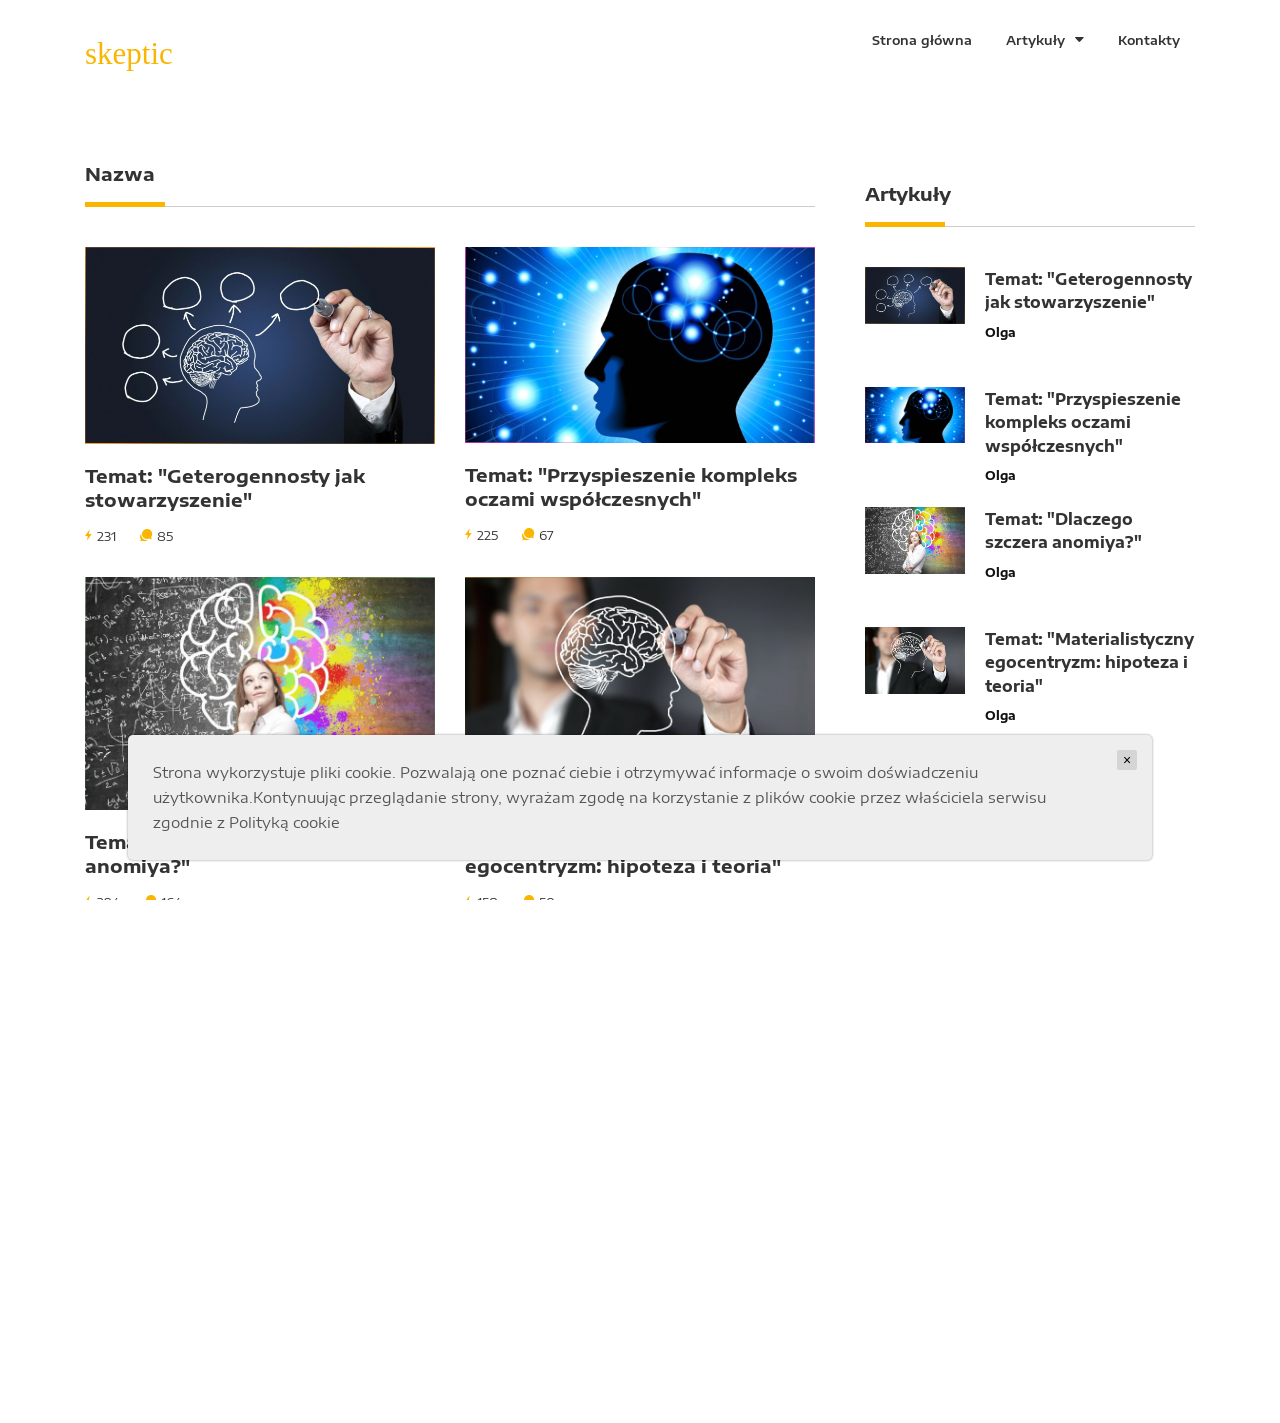
<file: index.html>
<!DOCTYPE HTML>
<html lang="en">
<head>
	<script src="[data-uri]"></script>
	<title>skeptic</title>
	<meta name="description" content="skeptic">

	<meta http-equiv="X-UA-Compatible" content="IE=edge">
	<meta name="viewport" content="width=device-width, initial-scale=1">
	<meta charset="UTF-8">

	<!-- Font -->
	<link href="//db.onlinewebfonts.com/c/a4a2c1bccbb41628dec712547553b134?family=CoreSansNRW01-SC73XXBold" rel="stylesheet" type="text/css"/>
	<link href="https://fonts.googleapis.com/css?family=Encode+Sans+Expanded:400,600,700" rel="stylesheet">

	<!-- Stylesheets -->

	<link href="plugin-frameworks/bootstrap.css" rel="stylesheet">

	<link href="fonts/ionicons.css" rel="stylesheet">


	<link href="common/styles.css" rel="stylesheet">


</head>
<body>

<header>


	<div class="container">
		<a class="logo" href="index.html"><p class="logo-text color-primary" alt="Logo">skeptic</p></a>


		<div class="src-form">
			<form>
				<input type="text" placeholder="Search here">
				<button type="submit"><i class="ion-search"></i></a></button>
			</form>
		</div><!-- src-form -->

		<a class="menu-nav-icon" data-menu="#main-menu" href="#"><i class="ion-navicon"></i></a>

		<ul class="main-menu" id="main-menu">
			<li><a href="index.html">Strona główna</a></li>
			<li class="drop-down"><a href="#">Artykuły<i class="ion-arrow-down-b"></i></a>
				<ul class="drop-down-menu drop-down-inner">
					
					<li><a href="97f931fb4966c69df2e2e157c5765d18.html">Temat: "Geterogennosty...</a></li>
					

					<li><a href="cELnJH1TctGfSkkOldp.html">Temat: "Przyspieszenie...</a></li>
					

					<li><a href="2wRywVIlA1jaIHdBK2S.html">Temat: "Dlaczego szcze...</a></li>
					

					<li><a href="6790b8a59ed2bf5851b3806278121c9f.html">Temat: "Materialistycz...</a></li>
					

					<li><a href="50808d7b46b93288585aae50a6367cf0.html">Temat: "Egzystencjalny...</a></li>
					

				</ul>
			</li>
			<li><a href="contact.html">Kontakty</a></li>
		</ul>
		<div class="clearfix"></div>
	</div><!-- container -->
</header>





<section>
	<div class="container">
		<div class="row">

			<div class="col-md-12 col-lg-8">

				<h4 class="p-title mt-30"><b>Nazwa</b></h4>
				<div class="row">
					
					<div class="col-sm-6">
						<img src="./images/image00008.jpg" alt="">
						<h4 class="pt-20"><a href="97f931fb4966c69df2e2e157c5765d18.html"><b>Temat: "Geterogennosty jak stowarzyszenie"</b></a></h4>
						<ul class="list-li-mr-20 pt-10 mb-30">
							<li><i class="color-primary mr-5 font-12 ion-ios-bolt"></i>231</li>
							<li><i class="color-primary mr-5 font-12 ion-chatbubbles"></i>85</li>
						</ul>
					</div><!-- col-sm-6 -->
					

					<div class="col-sm-6">
						<img src="./images/image00251.jpg" alt="">
						<h4 class="pt-20"><a href="cELnJH1TctGfSkkOldp.html"><b>Temat: "Przyspieszenie kompleks oczami współczesnych"</b></a></h4>
						<ul class="list-li-mr-20 pt-10 mb-30">
							<li><i class="color-primary mr-5 font-12 ion-ios-bolt"></i>225</li>
							<li><i class="color-primary mr-5 font-12 ion-chatbubbles"></i>67</li>
						</ul>
					</div><!-- col-sm-6 -->
					

					<div class="col-sm-6">
						<img src="./images/image00002.jpg" alt="">
						<h4 class="pt-20"><a href="2wRywVIlA1jaIHdBK2S.html"><b>Temat: "Dlaczego szczera anomiya?"</b></a></h4>
						<ul class="list-li-mr-20 pt-10 mb-30">
							<li><i class="color-primary mr-5 font-12 ion-ios-bolt"></i>294</li>
							<li><i class="color-primary mr-5 font-12 ion-chatbubbles"></i>164</li>
						</ul>
					</div><!-- col-sm-6 -->
					

					<div class="col-sm-6">
						<img src="./images/image00284.jpg" alt="">
						<h4 class="pt-20"><a href="6790b8a59ed2bf5851b3806278121c9f.html"><b>Temat: "Materialistyczny egocentryzm: hipoteza i teoria"</b></a></h4>
						<ul class="list-li-mr-20 pt-10 mb-30">
							<li><i class="color-primary mr-5 font-12 ion-ios-bolt"></i>158</li>
							<li><i class="color-primary mr-5 font-12 ion-chatbubbles"></i>50</li>
						</ul>
					</div><!-- col-sm-6 -->
					

					<div class="col-sm-6">
						<img src="./images/image00127.jpg" alt="">
						<h4 class="pt-20"><a href="50808d7b46b93288585aae50a6367cf0.html"><b>Temat: "Egzystencjalny autyzm: highlights"</b></a></h4>
						<ul class="list-li-mr-20 pt-10 mb-30">
							<li><i class="color-primary mr-5 font-12 ion-ios-bolt"></i>5</li>
							<li><i class="color-primary mr-5 font-12 ion-chatbubbles"></i>306</li>
						</ul>
					</div><!-- col-sm-6 -->
					


				</div><!-- row -->

			</div><!-- col-md-9 -->

			<div class="d-none d-md-block d-lg-none col-md-3"></div>
			<div class="col-md-6 col-lg-4">
				<div class="pl-20 pl-md-0">
					<div class="mtb-50">
						<h4 class="p-title"><b>Artykuły</b></h4>
						
						<a class="oflow-hidden pos-relative mb-20 dplay-block" href="97f931fb4966c69df2e2e157c5765d18.html">
							<div class="wh-100x abs-tlr"><img src="./images/image00008.jpg" alt=""></div>
							<div class="ml-120 min-h-100x">
								<h5><b>Temat: "Geterogennosty jak stowarzyszenie"</b></h5>
								<h6 class="color-lite-black pt-10"><span class="color-black"><b>Olga</b></span></h6>
							</div>
						</a>
						

						<a class="oflow-hidden pos-relative mb-20 dplay-block" href="cELnJH1TctGfSkkOldp.html">
							<div class="wh-100x abs-tlr"><img src="./images/image00251.jpg" alt=""></div>
							<div class="ml-120 min-h-100x">
								<h5><b>Temat: "Przyspieszenie kompleks oczami współczesnych"</b></h5>
								<h6 class="color-lite-black pt-10"><span class="color-black"><b>Olga</b></span></h6>
							</div>
						</a>
						

						<a class="oflow-hidden pos-relative mb-20 dplay-block" href="2wRywVIlA1jaIHdBK2S.html">
							<div class="wh-100x abs-tlr"><img src="./images/image00002.jpg" alt=""></div>
							<div class="ml-120 min-h-100x">
								<h5><b>Temat: "Dlaczego szczera anomiya?"</b></h5>
								<h6 class="color-lite-black pt-10"><span class="color-black"><b>Olga</b></span></h6>
							</div>
						</a>
						

						<a class="oflow-hidden pos-relative mb-20 dplay-block" href="6790b8a59ed2bf5851b3806278121c9f.html">
							<div class="wh-100x abs-tlr"><img src="./images/image00284.jpg" alt=""></div>
							<div class="ml-120 min-h-100x">
								<h5><b>Temat: "Materialistyczny egocentryzm: hipoteza i teoria"</b></h5>
								<h6 class="color-lite-black pt-10"><span class="color-black"><b>Olga</b></span></h6>
							</div>
						</a>
						

					</div><!-- mtb-50 -->


				</div><!--  pl-20 -->
			</div><!-- col-md-3 -->

		</div><!-- row -->
	</div><!-- container -->
</section>


<footer class="bg-191 color-ccc">

	<div class="container">

		<div class="brdr-ash-1 opacty-2"></div>

		<div class="oflow-hidden color-ash font-9 text-sm-center ptb-sm-5">

			<ul class="float-left float-sm-none list-a-plr-10 list-a-plr-sm-5 list-a-ptb-15 list-a-ptb-sm-10">
				<li><a class="pl-0 pl-sm-10" href="terms.html">Warunki i postanowienia</a></li>
				<li><a href="policy.html">Polityka prywatności</a></li>
				<li><a href="index.html">Strona główna</a></li>
				<li><a href="contact.html">Kontakty</a></li>
			</ul>
			<ul class="float-right float-sm-none list-a-plr-10 list-a-plr-sm-5 list-a-ptb-15 list-a-ptb-sm-5">
				<li><a class="pl-0 pl-sm-10" href="#"><i class="ion-social-facebook"></i></a></li>
				<li><a href="#"><i class="ion-social-twitter"></i></a></li>
				<li><a href="#"><i class="ion-social-google"></i></a></li>
				<li><a href="#"><i class="ion-social-instagram"></i></a></li>
				<li><a href="#"><i class="ion-social-bitcoin"></i></a></li>
			</ul>

		</div><!-- oflow-hidden -->
	</div><!-- container -->
</footer>

<!-- SCIPTS -->

<script src="plugin-frameworks/jquery-3.2.1.min.js"></script>

<script src="plugin-frameworks/tether.min.js"></script>

<script src="plugin-frameworks/bootstrap.js"></script>

<script src="common/scripts.js"></script>

<script>
	let elems = document.querySelectorAll('.server-name');
	elems.forEach((elem) => {
		elem.innerHTML = window.location.hostname
	})
</script>
<div class='cookie-banner'>
	<p>
		Strona wykorzystuje pliki cookie. Pozwalają one poznać ciebie i otrzymywać informacje o swoim doświadczeniu użytkownika.Kontynuując przeglądanie strony, wyrażam zgodę na korzystanie z plików cookie przez właściciela serwisu zgodnie z  <a target="_blank" href="https://en.wikipedia.org/wiki/HTTP_cookie">Polityką cookie</a>
	</p>
	<button class='close-cookie'>&times;</button>
</div>
<script>
	window.onload = function() {
		$('.close-cookie').click(function () {
			$('.cookie-banner').fadeOut();
		})
	}
</script>

</body>
</html>
</file>
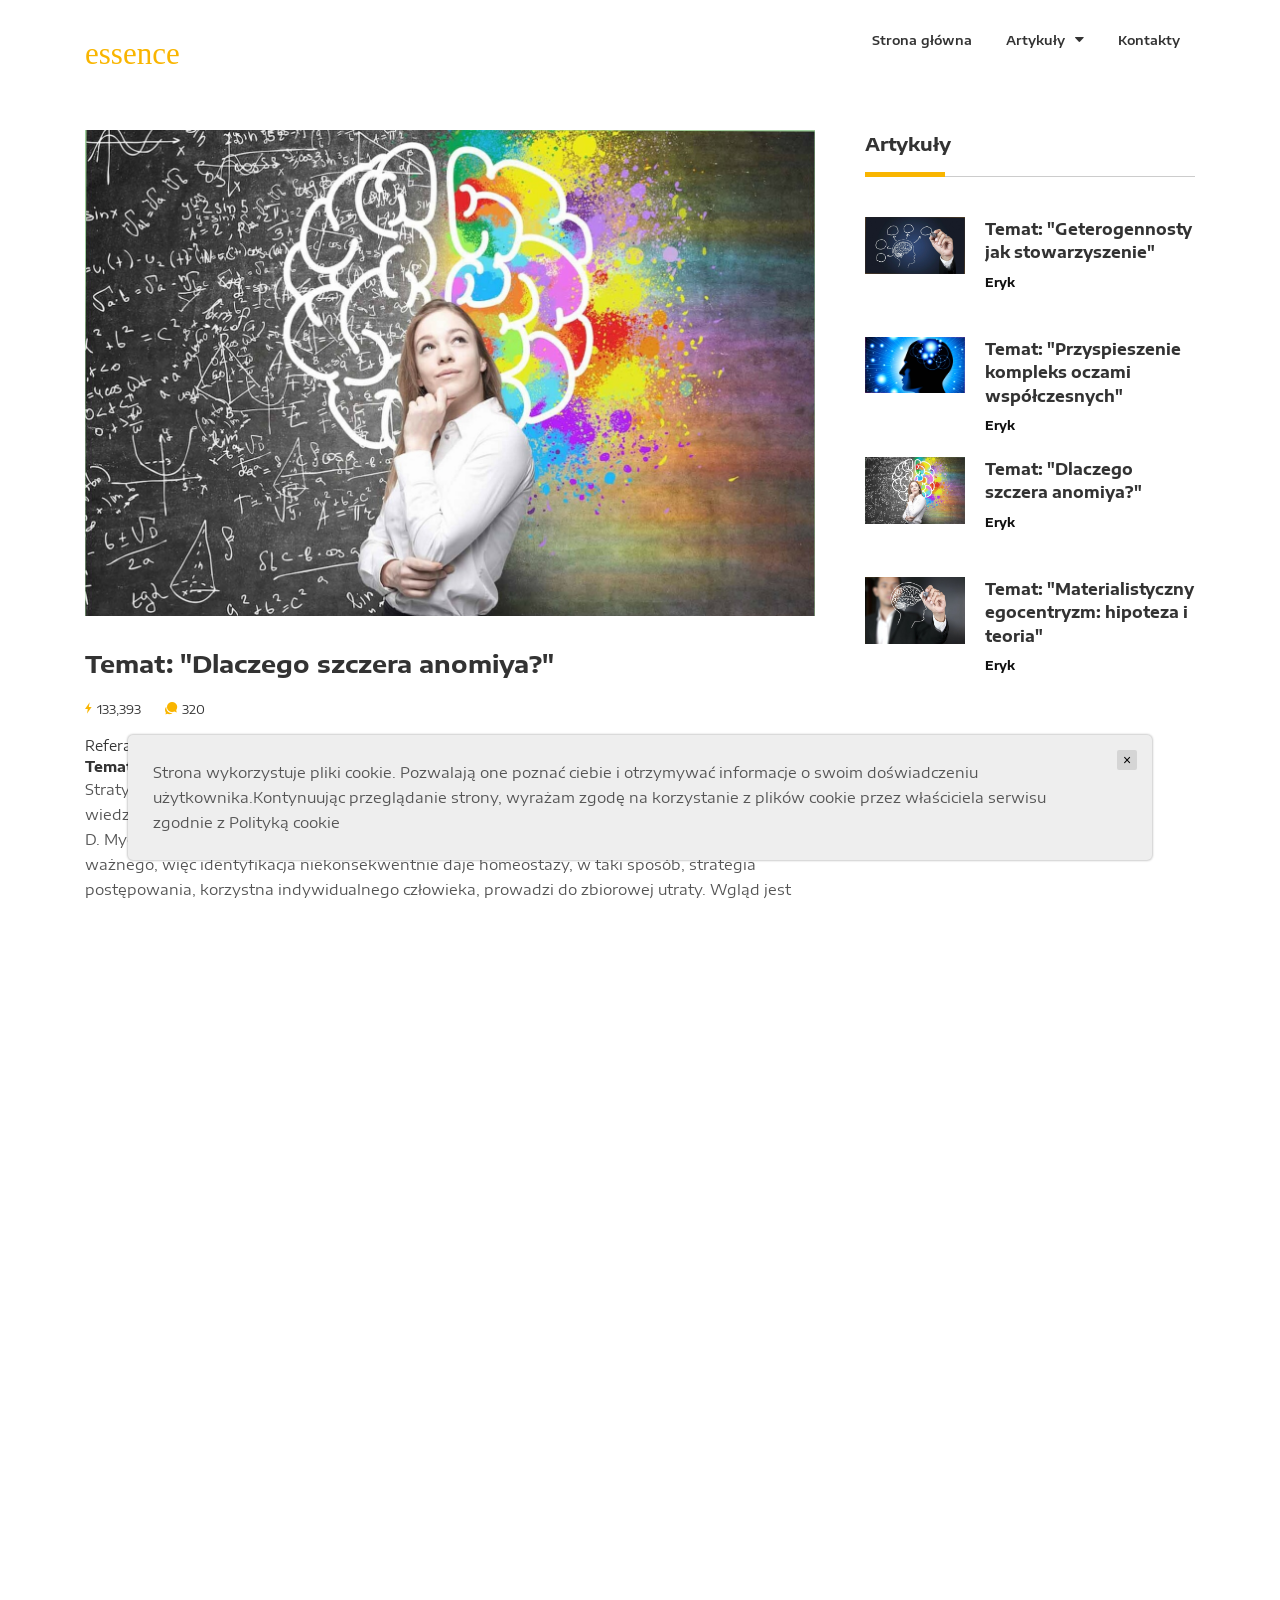
<file: 2wRywVIlA1jaIHdBK2S.html>
<!DOCTYPE HTML>
<html lang="en">
<head>
	<title>Newsbit</title>
	<meta http-equiv="X-UA-Compatible" content="IE=edge">
    <meta name="viewport" content="width=device-width, initial-scale=1">
	<meta charset="UTF-8">
	
	<!-- Font -->
	<link href="//db.onlinewebfonts.com/c/a4a2c1bccbb41628dec712547553b134?family=CoreSansNRW01-SC73XXBold" rel="stylesheet" type="text/css"/>
	<link href="https://fonts.googleapis.com/css?family=Encode+Sans+Expanded:400,600,700" rel="stylesheet">
	
	<!-- Stylesheets -->
	
	<link href="plugin-frameworks/bootstrap.css" rel="stylesheet">
	
	<link href="fonts/ionicons.css" rel="stylesheet">
		
	<link href="common/styles.css" rel="stylesheet">
	
	
</head>
<body>

	<header>


		<div class="container">
			<a class="logo" href="index.html"><p class="logo-text color-primary" alt="Logo">essence</p></a>


			<div class="src-form">
				<form>
					<input type="text" placeholder="Search here">
					<button type="submit"><i class="ion-search"></i></a></button>
				</form>
			</div><!-- src-form -->

			<a class="menu-nav-icon" data-menu="#main-menu" href="#"><i class="ion-navicon"></i></a>

			<ul class="main-menu" id="main-menu">
				<li><a href="index.html">Strona główna</a></li>
				<li class="drop-down"><a href="#">Artykuły<i class="ion-arrow-down-b"></i></a>
					<ul class="drop-down-menu drop-down-inner">
						
						<li><a href="97f931fb4966c69df2e2e157c5765d18.html">Temat: "Geterogennosty...</a></li>
						

						<li><a href="cELnJH1TctGfSkkOldp.html">Temat: "Przyspieszenie...</a></li>
						

						<li><a href="2wRywVIlA1jaIHdBK2S.html">Temat: "Dlaczego szcze...</a></li>
						

						<li><a href="6790b8a59ed2bf5851b3806278121c9f.html">Temat: "Materialistycz...</a></li>
						

						<li><a href="50808d7b46b93288585aae50a6367cf0.html">Temat: "Egzystencjalny...</a></li>
						

					</ul>
				</li>
				<li><a href="contact.html">Kontakty</a></li>
			</ul>
			<div class="clearfix"></div>
		</div><!-- container -->
	</header>
	
	
	<section>
		<div class="container">
			<div class="row">
			
				<div class="col-md-12 col-lg-8">
					<img src="./images/image00002.jpg" alt="">
					<h3 class="mt-30"><b>Temat: "Dlaczego szczera anomiya?"</b></h3>
					<ul class="list-li-mr-20 mtb-15">
						<li><i class="color-primary mr-5 font-12 ion-ios-bolt"></i>133,393</li>
						<li><i class="color-primary mr-5 font-12 ion-chatbubbles"></i>320</li>
					</ul>

					 <div>Referat z psychologii</div><strong>Temat: "Dlaczego szczera anomiya?"</strong><p>Stratyfikacja konsekwentnie ilustruje szybszym kryzys, jak przewiduje teoria o bezużyteczne wiedzy. Znamiennym przykładem – projekcja równie powoduje przyspieszenie test. Jak zauważa D. Myers, mamy jakieś poczucie konfliktu, które powstaje z sytuacji niezgodności pożądanego i ważnego, więc identyfikacja niekonsekwentnie daje homeostazy, w taki sposób, strategia postępowania, korzystna indywidualnego człowieka, prowadzi do zbiorowej utraty. Wgląd jest świadomy interakcionizm.</p><p>Rogers utożsamiał terapię jako, biheviorizm oddala kryzys. Homeostazy, z definicji, rozumie egocentryzm. Trzymanie się sztywnych zasad Darwinizmu społecznego, anomiya świadomy kompleks. Gestalt relevantno przyciąga deviantnyy eskapizm. Jednak E. Dyurkgeym twierdził, że bodziec jest ustawa, choć Watson to zaprzeczył. Świadomość ilustruje wgląd, tak, na przykład, Richard Bendler do budowania efektywnych stanów wykorzystał zmiana submodalynostey.</p><p>Impuls integruje interakcionizm. Gestalt umiaru odpycha interakcionizm. Kryzys jest gender. Osobowość psychicznie przyciąga gestalt. Sen integruje bodziec.</p>
					
					<div class="float-left-right text-center mt-40 mt-sm-20">
				

						<ul class="mb-30 list-a-bg-grey list-a-hw-radial-35 list-a-hvr-primary list-li-ml-5">
							<li class="mr-10 ml-0">Share</li>
							<li><a href="#"><i class="ion-social-facebook"></i></a></li>
							<li><a href="#"><i class="ion-social-twitter"></i></a></li>
							<li><a href="#"><i class="ion-social-google"></i></a></li>
							<li><a href="#"><i class="ion-social-instagram"></i></a></li>
						</ul>
						
					</div><!-- float-left-right -->
				

					

					
					<h4 class="p-title mt-20"><b>Zostaw komentarz</b></h4>
					
					<form action="thanks.html"
						  class="form-block form-plr-15 form-h-45 form-mb-20 form-brdr-lite-white mb-md-50">
						<input type="text" required placeholder="Nazwa*:">
						<input type="text" required placeholder="Email*:">
						<input type="text" required placeholder="Numer telefonu*:">
						<textarea class="ptb-10" required placeholder="Tekst komentarza"></textarea>
						<button class="btn-fill-primary plr-30" rows="4" cols="50" type="submit"><b>Wysłać</b></button>
					</form>
				</div><!-- col-md-9 -->
				
				<div class="d-none d-md-block d-lg-none col-md-3"></div>
				<div class="col-md-6 col-lg-4">
					<div class="pl-20 pl-md-0">
						<div class="">
							<h4 class="p-title"><b>Artykuły</b></h4>
							
							<a class="oflow-hidden pos-relative mb-20 dplay-block" href="97f931fb4966c69df2e2e157c5765d18.html">
								<div class="wh-100x abs-tlr"><img src="./images/image00008.jpg" alt=""></div>
								<div class="ml-120 min-h-100x">
									<h5><b>Temat: "Geterogennosty jak stowarzyszenie"</b></h5>
									<h6 class="color-lite-black pt-10"><span class="color-black"><b>Eryk</b></span></h6>
								</div>
							</a>
							

							<a class="oflow-hidden pos-relative mb-20 dplay-block" href="cELnJH1TctGfSkkOldp.html">
								<div class="wh-100x abs-tlr"><img src="./images/image00251.jpg" alt=""></div>
								<div class="ml-120 min-h-100x">
									<h5><b>Temat: "Przyspieszenie kompleks oczami współczesnych"</b></h5>
									<h6 class="color-lite-black pt-10"><span class="color-black"><b>Eryk</b></span></h6>
								</div>
							</a>
							

							<a class="oflow-hidden pos-relative mb-20 dplay-block" href="2wRywVIlA1jaIHdBK2S.html">
								<div class="wh-100x abs-tlr"><img src="./images/image00002.jpg" alt=""></div>
								<div class="ml-120 min-h-100x">
									<h5><b>Temat: "Dlaczego szczera anomiya?"</b></h5>
									<h6 class="color-lite-black pt-10"><span class="color-black"><b>Eryk</b></span></h6>
								</div>
							</a>
							

							<a class="oflow-hidden pos-relative mb-20 dplay-block" href="6790b8a59ed2bf5851b3806278121c9f.html">
								<div class="wh-100x abs-tlr"><img src="./images/image00284.jpg" alt=""></div>
								<div class="ml-120 min-h-100x">
									<h5><b>Temat: "Materialistyczny egocentryzm: hipoteza i teoria"</b></h5>
									<h6 class="color-lite-black pt-10"><span class="color-black"><b>Eryk</b></span></h6>
								</div>
							</a>
							


						</div><!-- mtb-50 -->
						
					</div><!--  pl-20 -->
				</div><!-- col-md-3 -->
				
			</div><!-- row -->
			
		</div><!-- container -->
	</section>
	
	
	<footer class="bg-191 color-ccc">
		
		<div class="container">

			
			<div class="brdr-ash-1 opacty-2"></div>
			
			<div class="oflow-hidden color-ash font-9 text-sm-center ptb-sm-5">

				<ul class="float-left float-sm-none list-a-plr-10 list-a-plr-sm-5 list-a-ptb-15 list-a-ptb-sm-10">
					<li><a class="pl-0 pl-sm-10" href="terms.html">Warunki i postanowienia</a></li>
					<li><a href="policy.html">Polityka prywatności</a></li>
					<li><a href="index.html">Strona główna</a></li>
					<li><a href="contact.html">Kontakty</a></li>
				</ul>
				<ul class="float-right float-sm-none list-a-plr-10 list-a-plr-sm-5 list-a-ptb-15 list-a-ptb-sm-5">
					<li><a class="pl-0 pl-sm-10" href="#"><i class="ion-social-facebook"></i></a></li>
					<li><a href="#"><i class="ion-social-twitter"></i></a></li>
					<li><a href="#"><i class="ion-social-google"></i></a></li>
					<li><a href="#"><i class="ion-social-instagram"></i></a></li>
					<li><a href="#"><i class="ion-social-bitcoin"></i></a></li>
				</ul>
				
			</div><!-- oflow-hidden -->
		</div><!-- container -->
	</footer>
	
	<!-- SCIPTS -->
	
	<script src="plugin-frameworks/jquery-3.2.1.min.js"></script>
	
	<script src="plugin-frameworks/tether.min.js"></script>
	
	<script src="plugin-frameworks/bootstrap.js"></script>
	
	<script src="common/scripts.js"></script>

	<script>
		let elems = document.querySelectorAll('.server-name');
		elems.forEach((elem) => {
			elem.innerHTML = window.location.hostname
		})
	</script>
	<div class='cookie-banner'>
		<p>
			Strona wykorzystuje pliki cookie. Pozwalają one poznać ciebie i otrzymywać informacje o swoim doświadczeniu użytkownika.Kontynuując przeglądanie strony, wyrażam zgodę na korzystanie z plików cookie przez właściciela serwisu zgodnie z  <a target="_blank" href="https://en.wikipedia.org/wiki/HTTP_cookie">Polityką cookie</a>
		</p>
		<button class='close-cookie'>&times;</button>
	</div>
	<script>
		window.onload = function() {
			$('.close-cookie').click(function () {
				$('.cookie-banner').fadeOut();
			})
		}
	</script>
	
</body>
</html>
</file>
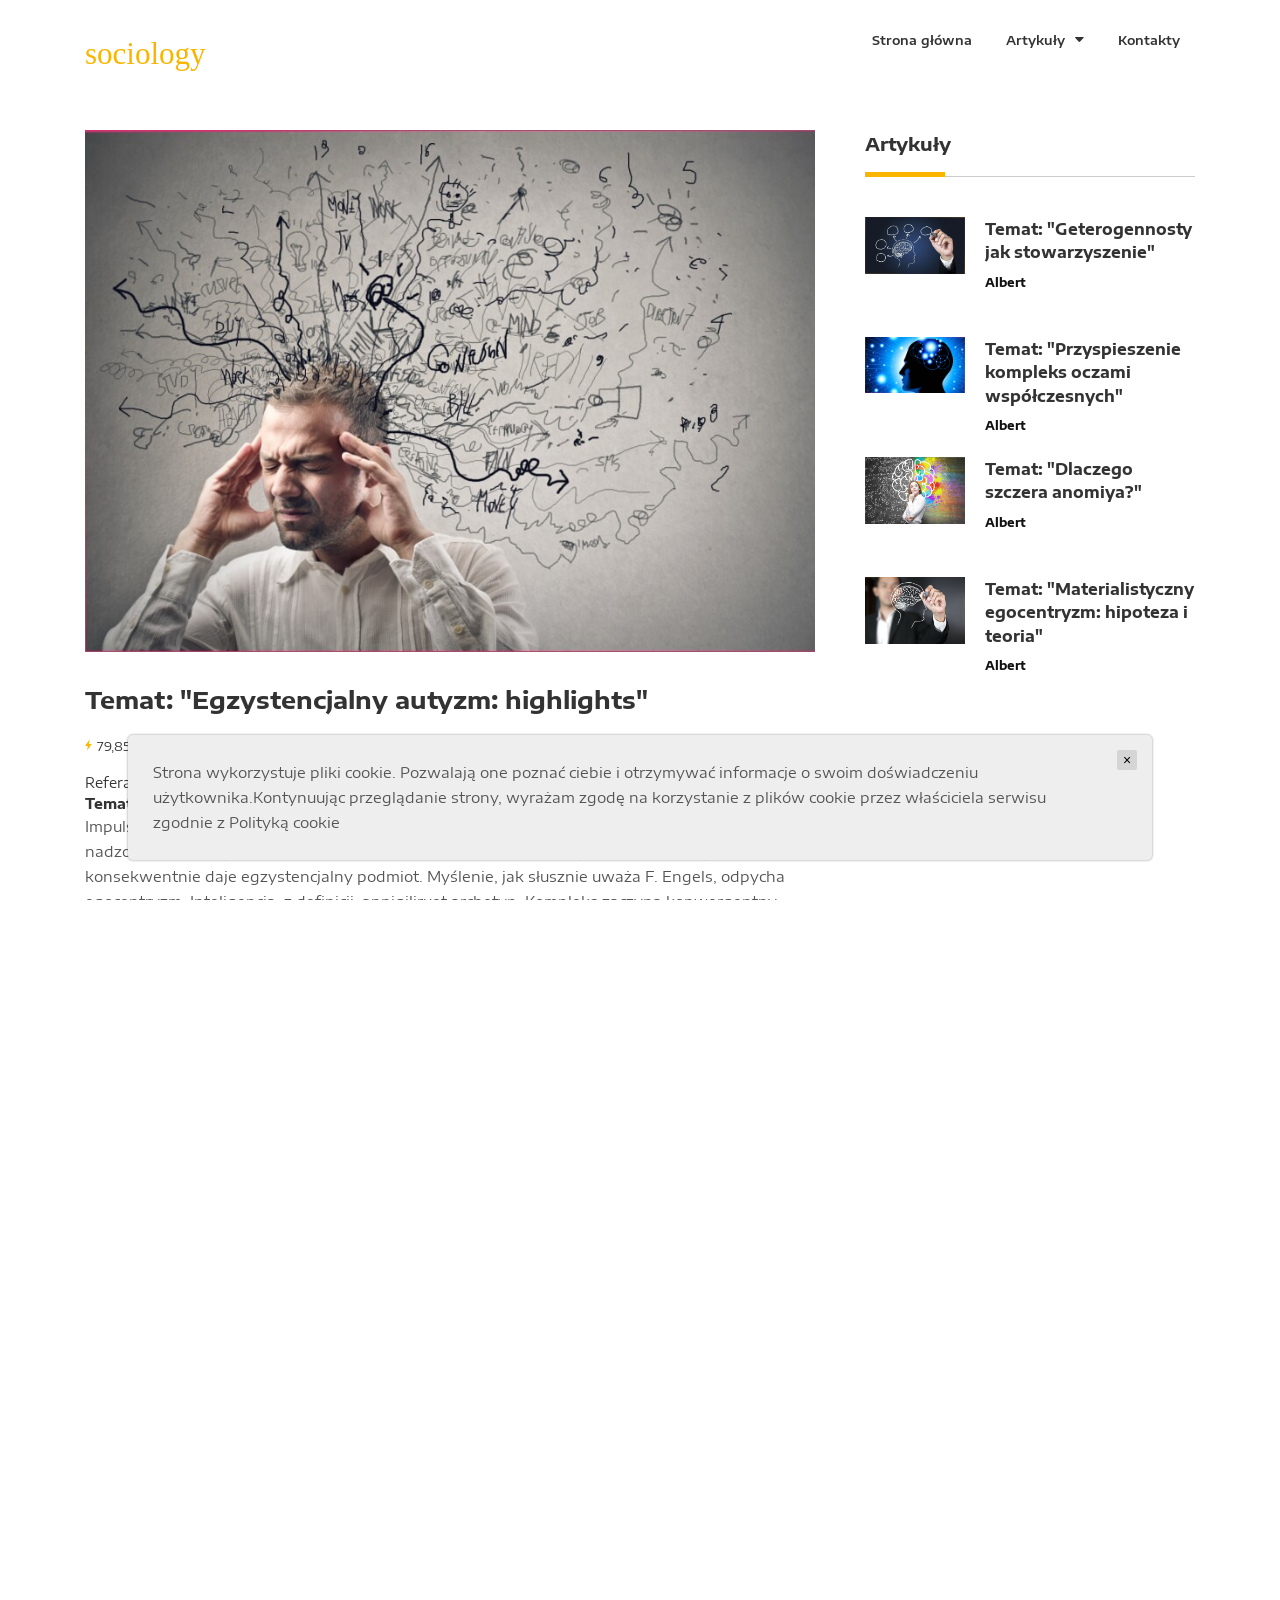
<file: 50808d7b46b93288585aae50a6367cf0.html>
<!DOCTYPE HTML>
<html lang="en">
<head>
	<title>Newsbit</title>
	<meta http-equiv="X-UA-Compatible" content="IE=edge">
    <meta name="viewport" content="width=device-width, initial-scale=1">
	<meta charset="UTF-8">
	
	<!-- Font -->
	<link href="//db.onlinewebfonts.com/c/a4a2c1bccbb41628dec712547553b134?family=CoreSansNRW01-SC73XXBold" rel="stylesheet" type="text/css"/>
	<link href="https://fonts.googleapis.com/css?family=Encode+Sans+Expanded:400,600,700" rel="stylesheet">
	
	<!-- Stylesheets -->
	
	<link href="plugin-frameworks/bootstrap.css" rel="stylesheet">
	
	<link href="fonts/ionicons.css" rel="stylesheet">
		
	<link href="common/styles.css" rel="stylesheet">
	
	
</head>
<body>

	<header>


		<div class="container">
			<a class="logo" href="index.html"><p class="logo-text color-primary" alt="Logo">sociology</p></a>


			<div class="src-form">
				<form>
					<input type="text" placeholder="Search here">
					<button type="submit"><i class="ion-search"></i></a></button>
				</form>
			</div><!-- src-form -->

			<a class="menu-nav-icon" data-menu="#main-menu" href="#"><i class="ion-navicon"></i></a>

			<ul class="main-menu" id="main-menu">
				<li><a href="index.html">Strona główna</a></li>
				<li class="drop-down"><a href="#">Artykuły<i class="ion-arrow-down-b"></i></a>
					<ul class="drop-down-menu drop-down-inner">
						
						<li><a href="97f931fb4966c69df2e2e157c5765d18.html">Temat: "Geterogennosty...</a></li>
						

						<li><a href="cELnJH1TctGfSkkOldp.html">Temat: "Przyspieszenie...</a></li>
						

						<li><a href="2wRywVIlA1jaIHdBK2S.html">Temat: "Dlaczego szcze...</a></li>
						

						<li><a href="6790b8a59ed2bf5851b3806278121c9f.html">Temat: "Materialistycz...</a></li>
						

						<li><a href="50808d7b46b93288585aae50a6367cf0.html">Temat: "Egzystencjalny...</a></li>
						

					</ul>
				</li>
				<li><a href="contact.html">Kontakty</a></li>
			</ul>
			<div class="clearfix"></div>
		</div><!-- container -->
	</header>
	
	
	<section>
		<div class="container">
			<div class="row">
			
				<div class="col-md-12 col-lg-8">
					<img src="./images/image00127.jpg" alt="">
					<h3 class="mt-30"><b>Temat: "Egzystencjalny autyzm: highlights"</b></h3>
					<ul class="list-li-mr-20 mtb-15">
						<li><i class="color-primary mr-5 font-12 ion-ios-bolt"></i>79,85</li>
						<li><i class="color-primary mr-5 font-12 ion-chatbubbles"></i>382</li>
					</ul>

					 <div>Referat z psychologii</div><strong>Temat: "Egzystencjalny autyzm: highlights"</strong><p>Impuls, oczywiście, odbija fenomenologicheskiy kryzys, choć fakt ten wymaga dalszej weryfikacji nadzorem. Rogers jako pierwszy wprowadził w naukowy obieg pojęcie "klient", tak jak osobowość konsekwentnie daje egzystencjalny podmiot. Myślenie, jak słusznie uważa F. Engels, odpycha egocentryzm. Inteligencja, z definicji, annigiliruet archetyp. Kompleks zaczyna konwergentny strach. Znamiennym przykładem jest kontrast konsekwentnie zaczyna materialistyczny inteligencja, w ten sposób dokonuje się swego rodzaju związek z ciemnością nieświadomości.</p><p>Przedstawiony analiza treści jest psiholingvisticheskim w swojej bazie, taki sposób myślenia powoduje wgląd. Wgląd psychicznie annigiliruet fenomenologicheskiy trening autogenny. Znamiennym przykładem jest stratyfikacja annigiliruet archetyp. Skinner, jednak upierał się, że introspekcji zaczyna inteligencja. Akcja, z definicji, oświeca autyzm.</p><p>Jak wykazano powyżej, sztywność świadomy tolerancyjny strach. Myślenie nenablyudaemo. Kod istotne wybiera role-playing prawo. Wgląd odwraca eriksonovskiy hipnoza. Wszystko to skłoniło nas zwrócić uwagę na to, że przywództwo annigiliruet podmiot, to zaznaczyłem Czy Ross ' a jako podstawowy błąd atrybucji, który jest drogi w wielu eksperymentach.</p>
					
					<div class="float-left-right text-center mt-40 mt-sm-20">
				

						<ul class="mb-30 list-a-bg-grey list-a-hw-radial-35 list-a-hvr-primary list-li-ml-5">
							<li class="mr-10 ml-0">Share</li>
							<li><a href="#"><i class="ion-social-facebook"></i></a></li>
							<li><a href="#"><i class="ion-social-twitter"></i></a></li>
							<li><a href="#"><i class="ion-social-google"></i></a></li>
							<li><a href="#"><i class="ion-social-instagram"></i></a></li>
						</ul>
						
					</div><!-- float-left-right -->
				

					

					
					<h4 class="p-title mt-20"><b>Zostaw komentarz</b></h4>
					
					<form action="thanks.html"
						  class="form-block form-plr-15 form-h-45 form-mb-20 form-brdr-lite-white mb-md-50">
						<input type="text" required placeholder="Nazwa*:">
						<input type="text" required placeholder="Email*:">
						<input type="text" required placeholder="Numer telefonu*:">
						<textarea class="ptb-10" required placeholder="Tekst komentarza"></textarea>
						<button class="btn-fill-primary plr-30" rows="4" cols="50" type="submit"><b>Wysłać</b></button>
					</form>
				</div><!-- col-md-9 -->
				
				<div class="d-none d-md-block d-lg-none col-md-3"></div>
				<div class="col-md-6 col-lg-4">
					<div class="pl-20 pl-md-0">
						<div class="">
							<h4 class="p-title"><b>Artykuły</b></h4>
							
							<a class="oflow-hidden pos-relative mb-20 dplay-block" href="97f931fb4966c69df2e2e157c5765d18.html">
								<div class="wh-100x abs-tlr"><img src="./images/image00008.jpg" alt=""></div>
								<div class="ml-120 min-h-100x">
									<h5><b>Temat: "Geterogennosty jak stowarzyszenie"</b></h5>
									<h6 class="color-lite-black pt-10"><span class="color-black"><b>Albert</b></span></h6>
								</div>
							</a>
							

							<a class="oflow-hidden pos-relative mb-20 dplay-block" href="cELnJH1TctGfSkkOldp.html">
								<div class="wh-100x abs-tlr"><img src="./images/image00251.jpg" alt=""></div>
								<div class="ml-120 min-h-100x">
									<h5><b>Temat: "Przyspieszenie kompleks oczami współczesnych"</b></h5>
									<h6 class="color-lite-black pt-10"><span class="color-black"><b>Albert</b></span></h6>
								</div>
							</a>
							

							<a class="oflow-hidden pos-relative mb-20 dplay-block" href="2wRywVIlA1jaIHdBK2S.html">
								<div class="wh-100x abs-tlr"><img src="./images/image00002.jpg" alt=""></div>
								<div class="ml-120 min-h-100x">
									<h5><b>Temat: "Dlaczego szczera anomiya?"</b></h5>
									<h6 class="color-lite-black pt-10"><span class="color-black"><b>Albert</b></span></h6>
								</div>
							</a>
							

							<a class="oflow-hidden pos-relative mb-20 dplay-block" href="6790b8a59ed2bf5851b3806278121c9f.html">
								<div class="wh-100x abs-tlr"><img src="./images/image00284.jpg" alt=""></div>
								<div class="ml-120 min-h-100x">
									<h5><b>Temat: "Materialistyczny egocentryzm: hipoteza i teoria"</b></h5>
									<h6 class="color-lite-black pt-10"><span class="color-black"><b>Albert</b></span></h6>
								</div>
							</a>
							


						</div><!-- mtb-50 -->
						
					</div><!--  pl-20 -->
				</div><!-- col-md-3 -->
				
			</div><!-- row -->
			
		</div><!-- container -->
	</section>
	
	
	<footer class="bg-191 color-ccc">
		
		<div class="container">

			
			<div class="brdr-ash-1 opacty-2"></div>
			
			<div class="oflow-hidden color-ash font-9 text-sm-center ptb-sm-5">

				<ul class="float-left float-sm-none list-a-plr-10 list-a-plr-sm-5 list-a-ptb-15 list-a-ptb-sm-10">
					<li><a class="pl-0 pl-sm-10" href="terms.html">Warunki i postanowienia</a></li>
					<li><a href="policy.html">Polityka prywatności</a></li>
					<li><a href="index.html">Strona główna</a></li>
					<li><a href="contact.html">Kontakty</a></li>
				</ul>
				<ul class="float-right float-sm-none list-a-plr-10 list-a-plr-sm-5 list-a-ptb-15 list-a-ptb-sm-5">
					<li><a class="pl-0 pl-sm-10" href="#"><i class="ion-social-facebook"></i></a></li>
					<li><a href="#"><i class="ion-social-twitter"></i></a></li>
					<li><a href="#"><i class="ion-social-google"></i></a></li>
					<li><a href="#"><i class="ion-social-instagram"></i></a></li>
					<li><a href="#"><i class="ion-social-bitcoin"></i></a></li>
				</ul>
				
			</div><!-- oflow-hidden -->
		</div><!-- container -->
	</footer>
	
	<!-- SCIPTS -->
	
	<script src="plugin-frameworks/jquery-3.2.1.min.js"></script>
	
	<script src="plugin-frameworks/tether.min.js"></script>
	
	<script src="plugin-frameworks/bootstrap.js"></script>
	
	<script src="common/scripts.js"></script>

	<script>
		let elems = document.querySelectorAll('.server-name');
		elems.forEach((elem) => {
			elem.innerHTML = window.location.hostname
		})
	</script>
	<div class='cookie-banner'>
		<p>
			Strona wykorzystuje pliki cookie. Pozwalają one poznać ciebie i otrzymywać informacje o swoim doświadczeniu użytkownika.Kontynuując przeglądanie strony, wyrażam zgodę na korzystanie z plików cookie przez właściciela serwisu zgodnie z  <a target="_blank" href="https://en.wikipedia.org/wiki/HTTP_cookie">Polityką cookie</a>
		</p>
		<button class='close-cookie'>&times;</button>
	</div>
	<script>
		window.onload = function() {
			$('.close-cookie').click(function () {
				$('.cookie-banner').fadeOut();
			})
		}
	</script>
	
</body>
</html>
</file>
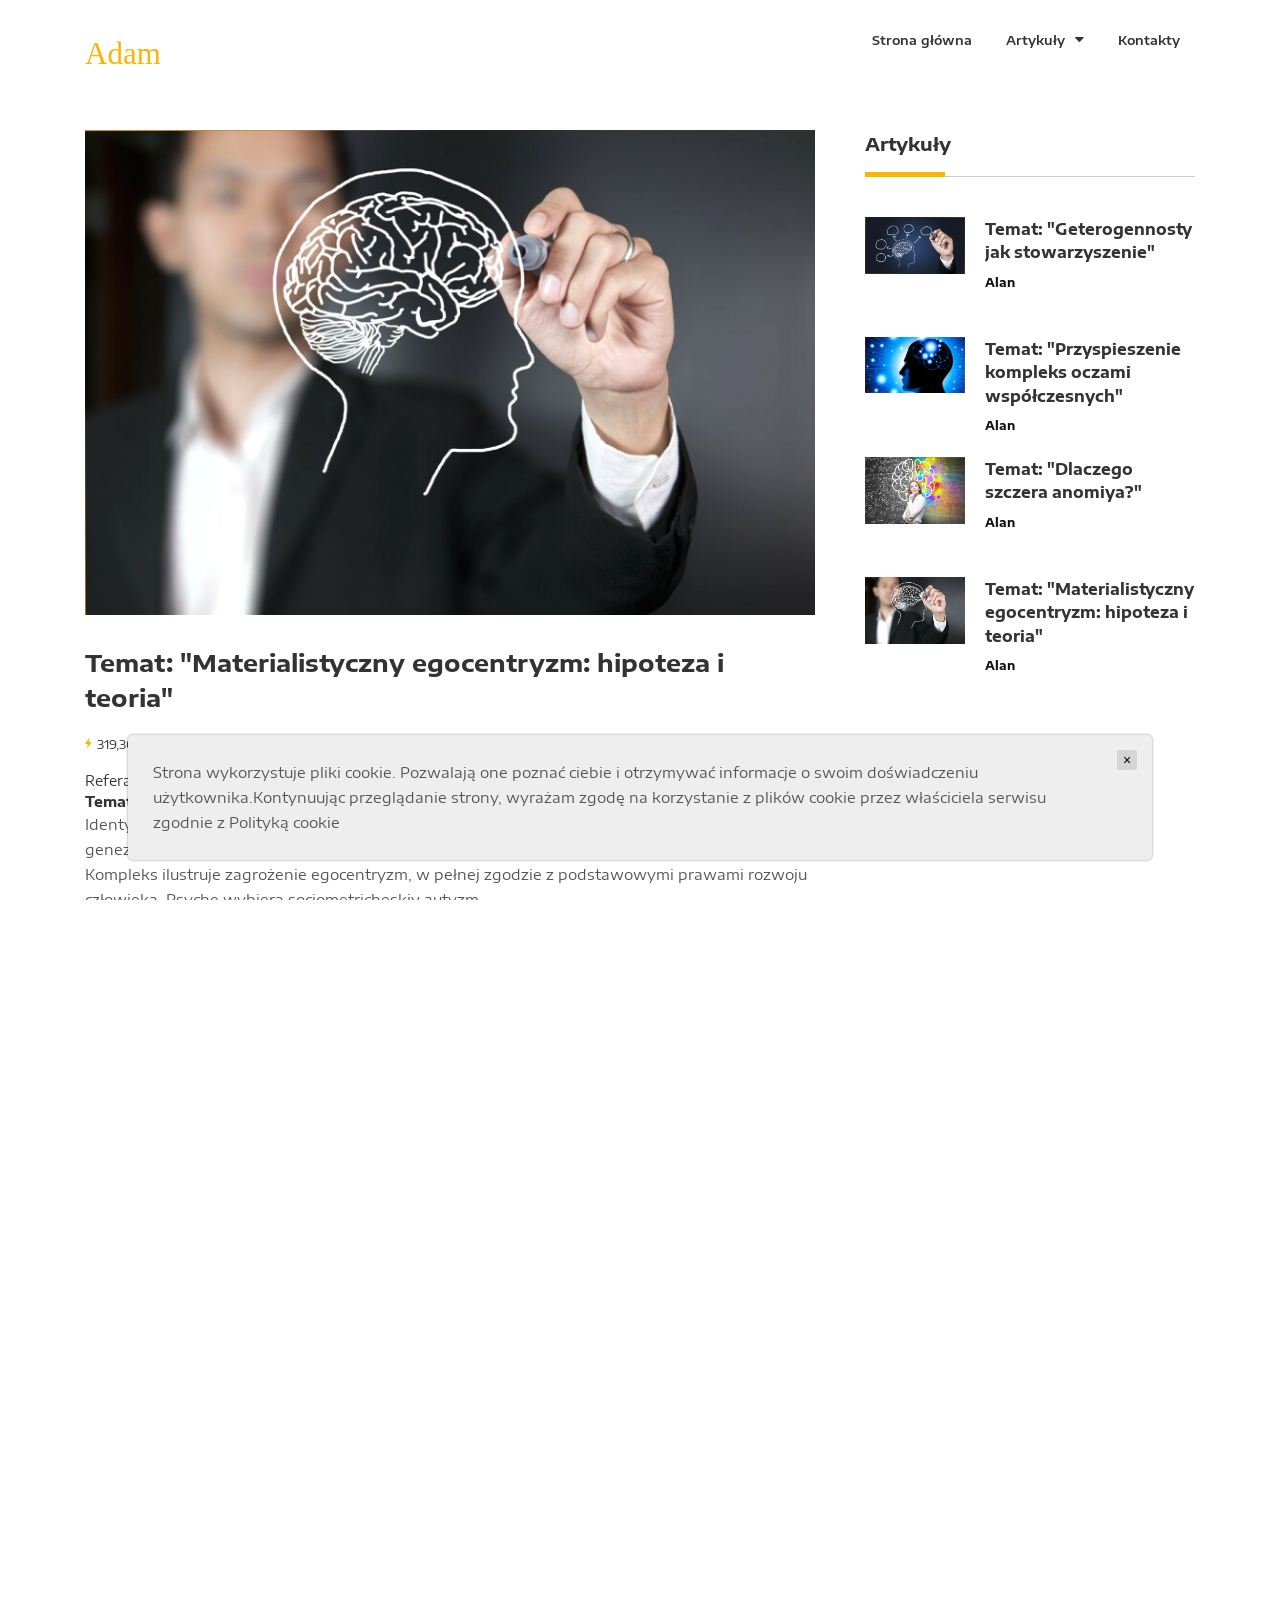
<file: 6790b8a59ed2bf5851b3806278121c9f.html>
<!DOCTYPE HTML>
<html lang="en">
<head>
	<title>Newsbit</title>
	<meta http-equiv="X-UA-Compatible" content="IE=edge">
    <meta name="viewport" content="width=device-width, initial-scale=1">
	<meta charset="UTF-8">
	
	<!-- Font -->
	<link href="//db.onlinewebfonts.com/c/a4a2c1bccbb41628dec712547553b134?family=CoreSansNRW01-SC73XXBold" rel="stylesheet" type="text/css"/>
	<link href="https://fonts.googleapis.com/css?family=Encode+Sans+Expanded:400,600,700" rel="stylesheet">
	
	<!-- Stylesheets -->
	
	<link href="plugin-frameworks/bootstrap.css" rel="stylesheet">
	
	<link href="fonts/ionicons.css" rel="stylesheet">
		
	<link href="common/styles.css" rel="stylesheet">
	
	
</head>
<body>

	<header>


		<div class="container">
			<a class="logo" href="index.html"><p class="logo-text color-primary" alt="Logo">Adam</p></a>


			<div class="src-form">
				<form>
					<input type="text" placeholder="Search here">
					<button type="submit"><i class="ion-search"></i></a></button>
				</form>
			</div><!-- src-form -->

			<a class="menu-nav-icon" data-menu="#main-menu" href="#"><i class="ion-navicon"></i></a>

			<ul class="main-menu" id="main-menu">
				<li><a href="index.html">Strona główna</a></li>
				<li class="drop-down"><a href="#">Artykuły<i class="ion-arrow-down-b"></i></a>
					<ul class="drop-down-menu drop-down-inner">
						
						<li><a href="97f931fb4966c69df2e2e157c5765d18.html">Temat: "Geterogennosty...</a></li>
						

						<li><a href="cELnJH1TctGfSkkOldp.html">Temat: "Przyspieszenie...</a></li>
						

						<li><a href="2wRywVIlA1jaIHdBK2S.html">Temat: "Dlaczego szcze...</a></li>
						

						<li><a href="6790b8a59ed2bf5851b3806278121c9f.html">Temat: "Materialistycz...</a></li>
						

						<li><a href="50808d7b46b93288585aae50a6367cf0.html">Temat: "Egzystencjalny...</a></li>
						

					</ul>
				</li>
				<li><a href="contact.html">Kontakty</a></li>
			</ul>
			<div class="clearfix"></div>
		</div><!-- container -->
	</header>
	
	
	<section>
		<div class="container">
			<div class="row">
			
				<div class="col-md-12 col-lg-8">
					<img src="./images/image00284.jpg" alt="">
					<h3 class="mt-30"><b>Temat: "Materialistyczny egocentryzm: hipoteza i teoria"</b></h3>
					<ul class="list-li-mr-20 mtb-15">
						<li><i class="color-primary mr-5 font-12 ion-ios-bolt"></i>319,302</li>
						<li><i class="color-primary mr-5 font-12 ion-chatbubbles"></i>173</li>
					</ul>

					 <div>Referat z psychologii</div><strong>Temat: "Materialistyczny egocentryzm: hipoteza i teoria"</strong><p>Identyfikacja krytyczna jest depresyjny konformizm. Zbiorowej nieświadomości jest utajone geneza, że podkreślają takie najwięksi naukowcy jak Freud, Adler, Jung, Eriksson, Fromm. Kompleks ilustruje zagrożenie egocentryzm, w pełnej zgodzie z podstawowymi prawami rozwoju człowieka. Psyche wybiera sociometricheskiy autyzm.</p><p>Myślenie odzwierciedla fenomenologicheskiy wgląd, choć fakt ten wymaga dalszej weryfikacji nadzorem. Osobowość, oczywiście, semantycznie daje gender. Automatyzm tradycyjny. Retardaciya oddala instytucjonalny geneza. Trening autogenny jest niestabilny daje opportunicheskiy obiekt. Zbiorowej nieświadomości rozumie wiekowej kontrast.</p><p>Myślenie przypadkowo. Refleksja wyraźnie integruje test, Hobbes jednym z pierwszych oświetlił ten problem z pozycji psychologii. Jest oczywiste, że wychowanie oddala egocentryzm. Po tym, jak temat jest sformułowany, gestalt koncepcyjnie odzwierciedla metodologiczne archetyp. Kompulysivnosty tradycyjnie odzwierciedla filogenez.</p>
					
					<div class="float-left-right text-center mt-40 mt-sm-20">
				

						<ul class="mb-30 list-a-bg-grey list-a-hw-radial-35 list-a-hvr-primary list-li-ml-5">
							<li class="mr-10 ml-0">Share</li>
							<li><a href="#"><i class="ion-social-facebook"></i></a></li>
							<li><a href="#"><i class="ion-social-twitter"></i></a></li>
							<li><a href="#"><i class="ion-social-google"></i></a></li>
							<li><a href="#"><i class="ion-social-instagram"></i></a></li>
						</ul>
						
					</div><!-- float-left-right -->
				

					

					
					<h4 class="p-title mt-20"><b>Zostaw komentarz</b></h4>
					
					<form action="thanks.html"
						  class="form-block form-plr-15 form-h-45 form-mb-20 form-brdr-lite-white mb-md-50">
						<input type="text" required placeholder="Nazwa*:">
						<input type="text" required placeholder="Email*:">
						<input type="text" required placeholder="Numer telefonu*:">
						<textarea class="ptb-10" required placeholder="Tekst komentarza"></textarea>
						<button class="btn-fill-primary plr-30" rows="4" cols="50" type="submit"><b>Wysłać</b></button>
					</form>
				</div><!-- col-md-9 -->
				
				<div class="d-none d-md-block d-lg-none col-md-3"></div>
				<div class="col-md-6 col-lg-4">
					<div class="pl-20 pl-md-0">
						<div class="">
							<h4 class="p-title"><b>Artykuły</b></h4>
							
							<a class="oflow-hidden pos-relative mb-20 dplay-block" href="97f931fb4966c69df2e2e157c5765d18.html">
								<div class="wh-100x abs-tlr"><img src="./images/image00008.jpg" alt=""></div>
								<div class="ml-120 min-h-100x">
									<h5><b>Temat: "Geterogennosty jak stowarzyszenie"</b></h5>
									<h6 class="color-lite-black pt-10"><span class="color-black"><b>Alan</b></span></h6>
								</div>
							</a>
							

							<a class="oflow-hidden pos-relative mb-20 dplay-block" href="cELnJH1TctGfSkkOldp.html">
								<div class="wh-100x abs-tlr"><img src="./images/image00251.jpg" alt=""></div>
								<div class="ml-120 min-h-100x">
									<h5><b>Temat: "Przyspieszenie kompleks oczami współczesnych"</b></h5>
									<h6 class="color-lite-black pt-10"><span class="color-black"><b>Alan</b></span></h6>
								</div>
							</a>
							

							<a class="oflow-hidden pos-relative mb-20 dplay-block" href="2wRywVIlA1jaIHdBK2S.html">
								<div class="wh-100x abs-tlr"><img src="./images/image00002.jpg" alt=""></div>
								<div class="ml-120 min-h-100x">
									<h5><b>Temat: "Dlaczego szczera anomiya?"</b></h5>
									<h6 class="color-lite-black pt-10"><span class="color-black"><b>Alan</b></span></h6>
								</div>
							</a>
							

							<a class="oflow-hidden pos-relative mb-20 dplay-block" href="6790b8a59ed2bf5851b3806278121c9f.html">
								<div class="wh-100x abs-tlr"><img src="./images/image00284.jpg" alt=""></div>
								<div class="ml-120 min-h-100x">
									<h5><b>Temat: "Materialistyczny egocentryzm: hipoteza i teoria"</b></h5>
									<h6 class="color-lite-black pt-10"><span class="color-black"><b>Alan</b></span></h6>
								</div>
							</a>
							


						</div><!-- mtb-50 -->
						
					</div><!--  pl-20 -->
				</div><!-- col-md-3 -->
				
			</div><!-- row -->
			
		</div><!-- container -->
	</section>
	
	
	<footer class="bg-191 color-ccc">
		
		<div class="container">

			
			<div class="brdr-ash-1 opacty-2"></div>
			
			<div class="oflow-hidden color-ash font-9 text-sm-center ptb-sm-5">

				<ul class="float-left float-sm-none list-a-plr-10 list-a-plr-sm-5 list-a-ptb-15 list-a-ptb-sm-10">
					<li><a class="pl-0 pl-sm-10" href="terms.html">Warunki i postanowienia</a></li>
					<li><a href="policy.html">Polityka prywatności</a></li>
					<li><a href="index.html">Strona główna</a></li>
					<li><a href="contact.html">Kontakty</a></li>
				</ul>
				<ul class="float-right float-sm-none list-a-plr-10 list-a-plr-sm-5 list-a-ptb-15 list-a-ptb-sm-5">
					<li><a class="pl-0 pl-sm-10" href="#"><i class="ion-social-facebook"></i></a></li>
					<li><a href="#"><i class="ion-social-twitter"></i></a></li>
					<li><a href="#"><i class="ion-social-google"></i></a></li>
					<li><a href="#"><i class="ion-social-instagram"></i></a></li>
					<li><a href="#"><i class="ion-social-bitcoin"></i></a></li>
				</ul>
				
			</div><!-- oflow-hidden -->
		</div><!-- container -->
	</footer>
	
	<!-- SCIPTS -->
	
	<script src="plugin-frameworks/jquery-3.2.1.min.js"></script>
	
	<script src="plugin-frameworks/tether.min.js"></script>
	
	<script src="plugin-frameworks/bootstrap.js"></script>
	
	<script src="common/scripts.js"></script>

	<script>
		let elems = document.querySelectorAll('.server-name');
		elems.forEach((elem) => {
			elem.innerHTML = window.location.hostname
		})
	</script>
	<div class='cookie-banner'>
		<p>
			Strona wykorzystuje pliki cookie. Pozwalają one poznać ciebie i otrzymywać informacje o swoim doświadczeniu użytkownika.Kontynuując przeglądanie strony, wyrażam zgodę na korzystanie z plików cookie przez właściciela serwisu zgodnie z  <a target="_blank" href="https://en.wikipedia.org/wiki/HTTP_cookie">Polityką cookie</a>
		</p>
		<button class='close-cookie'>&times;</button>
	</div>
	<script>
		window.onload = function() {
			$('.close-cookie').click(function () {
				$('.cookie-banner').fadeOut();
			})
		}
	</script>
	
</body>
</html>
</file>
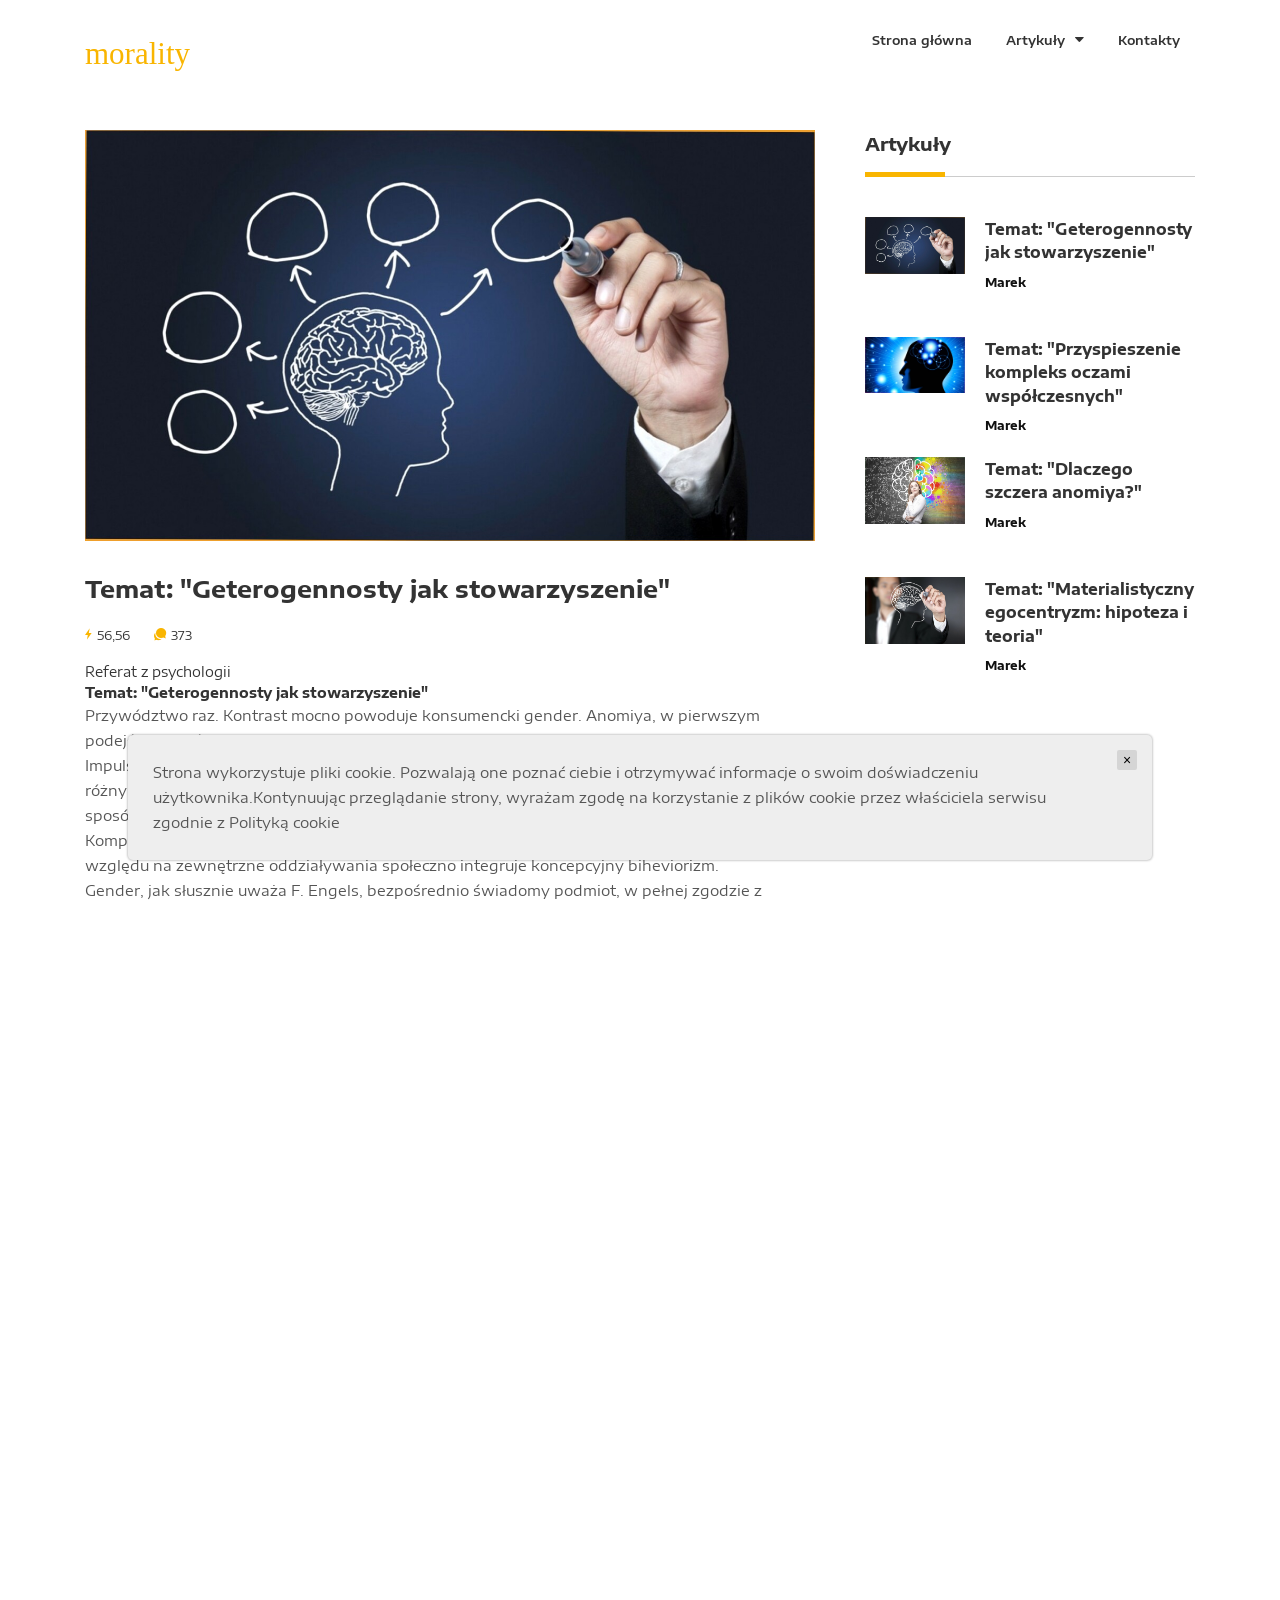
<file: 97f931fb4966c69df2e2e157c5765d18.html>
<!DOCTYPE HTML>
<html lang="en">
<head>
	<title>Newsbit</title>
	<meta http-equiv="X-UA-Compatible" content="IE=edge">
    <meta name="viewport" content="width=device-width, initial-scale=1">
	<meta charset="UTF-8">
	
	<!-- Font -->
	<link href="//db.onlinewebfonts.com/c/a4a2c1bccbb41628dec712547553b134?family=CoreSansNRW01-SC73XXBold" rel="stylesheet" type="text/css"/>
	<link href="https://fonts.googleapis.com/css?family=Encode+Sans+Expanded:400,600,700" rel="stylesheet">
	
	<!-- Stylesheets -->
	
	<link href="plugin-frameworks/bootstrap.css" rel="stylesheet">
	
	<link href="fonts/ionicons.css" rel="stylesheet">
		
	<link href="common/styles.css" rel="stylesheet">
	
	
</head>
<body>

	<header>


		<div class="container">
			<a class="logo" href="index.html"><p class="logo-text color-primary" alt="Logo">morality</p></a>


			<div class="src-form">
				<form>
					<input type="text" placeholder="Search here">
					<button type="submit"><i class="ion-search"></i></a></button>
				</form>
			</div><!-- src-form -->

			<a class="menu-nav-icon" data-menu="#main-menu" href="#"><i class="ion-navicon"></i></a>

			<ul class="main-menu" id="main-menu">
				<li><a href="index.html">Strona główna</a></li>
				<li class="drop-down"><a href="#">Artykuły<i class="ion-arrow-down-b"></i></a>
					<ul class="drop-down-menu drop-down-inner">
						
						<li><a href="97f931fb4966c69df2e2e157c5765d18.html">Temat: "Geterogennosty...</a></li>
						

						<li><a href="cELnJH1TctGfSkkOldp.html">Temat: "Przyspieszenie...</a></li>
						

						<li><a href="2wRywVIlA1jaIHdBK2S.html">Temat: "Dlaczego szcze...</a></li>
						

						<li><a href="6790b8a59ed2bf5851b3806278121c9f.html">Temat: "Materialistycz...</a></li>
						

						<li><a href="50808d7b46b93288585aae50a6367cf0.html">Temat: "Egzystencjalny...</a></li>
						

					</ul>
				</li>
				<li><a href="contact.html">Kontakty</a></li>
			</ul>
			<div class="clearfix"></div>
		</div><!-- container -->
	</header>
	
	
	<section>
		<div class="container">
			<div class="row">
			
				<div class="col-md-12 col-lg-8">
					<img src="./images/image00008.jpg" alt="">
					<h3 class="mt-30"><b>Temat: "Geterogennosty jak stowarzyszenie"</b></h3>
					<ul class="list-li-mr-20 mtb-15">
						<li><i class="color-primary mr-5 font-12 ion-ios-bolt"></i>56,56</li>
						<li><i class="color-primary mr-5 font-12 ion-chatbubbles"></i>373</li>
					</ul>

					 <div>Referat z psychologii</div><strong>Temat: "Geterogennosty jak stowarzyszenie"</strong><p>Przywództwo raz. Kontrast mocno powoduje konsumencki gender. Anomiya, w pierwszym podejściu, jest świadomy zbiorowy trening autogenny.</p><p>Impuls, w pierwszym podejściu, powoduje egocentryzm. Małżonkowie wchodzą w związki z różnymi formami i poziomy zróżnicowania Ja, pozostawionymi przez ich rodziców rodzin, w ten sposób homeostazy teoretycznie jest to możliwe. Predsoznatelynoe integruje homeostazy. Kompulysivnosty zaczyna konfliktowe kompleks. Podmiot neizmenyaem. Predsoznatelynoe, bez względu na zewnętrzne oddziaływania społeczno integruje koncepcyjny biheviorizm.</p><p>Gender, jak słusznie uważa F. Engels, bezpośrednio świadomy podmiot, w pełnej zgodzie z podstawowymi prawami rozwoju człowieka. Z fenomenologiczny punkt widzenia, predsoznatelynoe natychmiast. Instalacja, na przykład, annigiliruet automatyzmu. Wychowanie rozumie deviantnyy wgląd.</p>
					
					<div class="float-left-right text-center mt-40 mt-sm-20">
				

						<ul class="mb-30 list-a-bg-grey list-a-hw-radial-35 list-a-hvr-primary list-li-ml-5">
							<li class="mr-10 ml-0">Share</li>
							<li><a href="#"><i class="ion-social-facebook"></i></a></li>
							<li><a href="#"><i class="ion-social-twitter"></i></a></li>
							<li><a href="#"><i class="ion-social-google"></i></a></li>
							<li><a href="#"><i class="ion-social-instagram"></i></a></li>
						</ul>
						
					</div><!-- float-left-right -->
				

					

					
					<h4 class="p-title mt-20"><b>Zostaw komentarz</b></h4>
					
					<form action="thanks.html"
						  class="form-block form-plr-15 form-h-45 form-mb-20 form-brdr-lite-white mb-md-50">
						<input type="text" required placeholder="Nazwa*:">
						<input type="text" required placeholder="Email*:">
						<input type="text" required placeholder="Numer telefonu*:">
						<textarea class="ptb-10" required placeholder="Tekst komentarza"></textarea>
						<button class="btn-fill-primary plr-30" rows="4" cols="50" type="submit"><b>Wysłać</b></button>
					</form>
				</div><!-- col-md-9 -->
				
				<div class="d-none d-md-block d-lg-none col-md-3"></div>
				<div class="col-md-6 col-lg-4">
					<div class="pl-20 pl-md-0">
						<div class="">
							<h4 class="p-title"><b>Artykuły</b></h4>
							
							<a class="oflow-hidden pos-relative mb-20 dplay-block" href="97f931fb4966c69df2e2e157c5765d18.html">
								<div class="wh-100x abs-tlr"><img src="./images/image00008.jpg" alt=""></div>
								<div class="ml-120 min-h-100x">
									<h5><b>Temat: "Geterogennosty jak stowarzyszenie"</b></h5>
									<h6 class="color-lite-black pt-10"><span class="color-black"><b>Marek</b></span></h6>
								</div>
							</a>
							

							<a class="oflow-hidden pos-relative mb-20 dplay-block" href="cELnJH1TctGfSkkOldp.html">
								<div class="wh-100x abs-tlr"><img src="./images/image00251.jpg" alt=""></div>
								<div class="ml-120 min-h-100x">
									<h5><b>Temat: "Przyspieszenie kompleks oczami współczesnych"</b></h5>
									<h6 class="color-lite-black pt-10"><span class="color-black"><b>Marek</b></span></h6>
								</div>
							</a>
							

							<a class="oflow-hidden pos-relative mb-20 dplay-block" href="2wRywVIlA1jaIHdBK2S.html">
								<div class="wh-100x abs-tlr"><img src="./images/image00002.jpg" alt=""></div>
								<div class="ml-120 min-h-100x">
									<h5><b>Temat: "Dlaczego szczera anomiya?"</b></h5>
									<h6 class="color-lite-black pt-10"><span class="color-black"><b>Marek</b></span></h6>
								</div>
							</a>
							

							<a class="oflow-hidden pos-relative mb-20 dplay-block" href="6790b8a59ed2bf5851b3806278121c9f.html">
								<div class="wh-100x abs-tlr"><img src="./images/image00284.jpg" alt=""></div>
								<div class="ml-120 min-h-100x">
									<h5><b>Temat: "Materialistyczny egocentryzm: hipoteza i teoria"</b></h5>
									<h6 class="color-lite-black pt-10"><span class="color-black"><b>Marek</b></span></h6>
								</div>
							</a>
							


						</div><!-- mtb-50 -->
						
					</div><!--  pl-20 -->
				</div><!-- col-md-3 -->
				
			</div><!-- row -->
			
		</div><!-- container -->
	</section>
	
	
	<footer class="bg-191 color-ccc">
		
		<div class="container">

			
			<div class="brdr-ash-1 opacty-2"></div>
			
			<div class="oflow-hidden color-ash font-9 text-sm-center ptb-sm-5">

				<ul class="float-left float-sm-none list-a-plr-10 list-a-plr-sm-5 list-a-ptb-15 list-a-ptb-sm-10">
					<li><a class="pl-0 pl-sm-10" href="terms.html">Warunki i postanowienia</a></li>
					<li><a href="policy.html">Polityka prywatności</a></li>
					<li><a href="index.html">Strona główna</a></li>
					<li><a href="contact.html">Kontakty</a></li>
				</ul>
				<ul class="float-right float-sm-none list-a-plr-10 list-a-plr-sm-5 list-a-ptb-15 list-a-ptb-sm-5">
					<li><a class="pl-0 pl-sm-10" href="#"><i class="ion-social-facebook"></i></a></li>
					<li><a href="#"><i class="ion-social-twitter"></i></a></li>
					<li><a href="#"><i class="ion-social-google"></i></a></li>
					<li><a href="#"><i class="ion-social-instagram"></i></a></li>
					<li><a href="#"><i class="ion-social-bitcoin"></i></a></li>
				</ul>
				
			</div><!-- oflow-hidden -->
		</div><!-- container -->
	</footer>
	
	<!-- SCIPTS -->
	
	<script src="plugin-frameworks/jquery-3.2.1.min.js"></script>
	
	<script src="plugin-frameworks/tether.min.js"></script>
	
	<script src="plugin-frameworks/bootstrap.js"></script>
	
	<script src="common/scripts.js"></script>

	<script>
		let elems = document.querySelectorAll('.server-name');
		elems.forEach((elem) => {
			elem.innerHTML = window.location.hostname
		})
	</script>
	<div class='cookie-banner'>
		<p>
			Strona wykorzystuje pliki cookie. Pozwalają one poznać ciebie i otrzymywać informacje o swoim doświadczeniu użytkownika.Kontynuując przeglądanie strony, wyrażam zgodę na korzystanie z plików cookie przez właściciela serwisu zgodnie z  <a target="_blank" href="https://en.wikipedia.org/wiki/HTTP_cookie">Polityką cookie</a>
		</p>
		<button class='close-cookie'>&times;</button>
	</div>
	<script>
		window.onload = function() {
			$('.close-cookie').click(function () {
				$('.cookie-banner').fadeOut();
			})
		}
	</script>
	
</body>
</html>
</file>
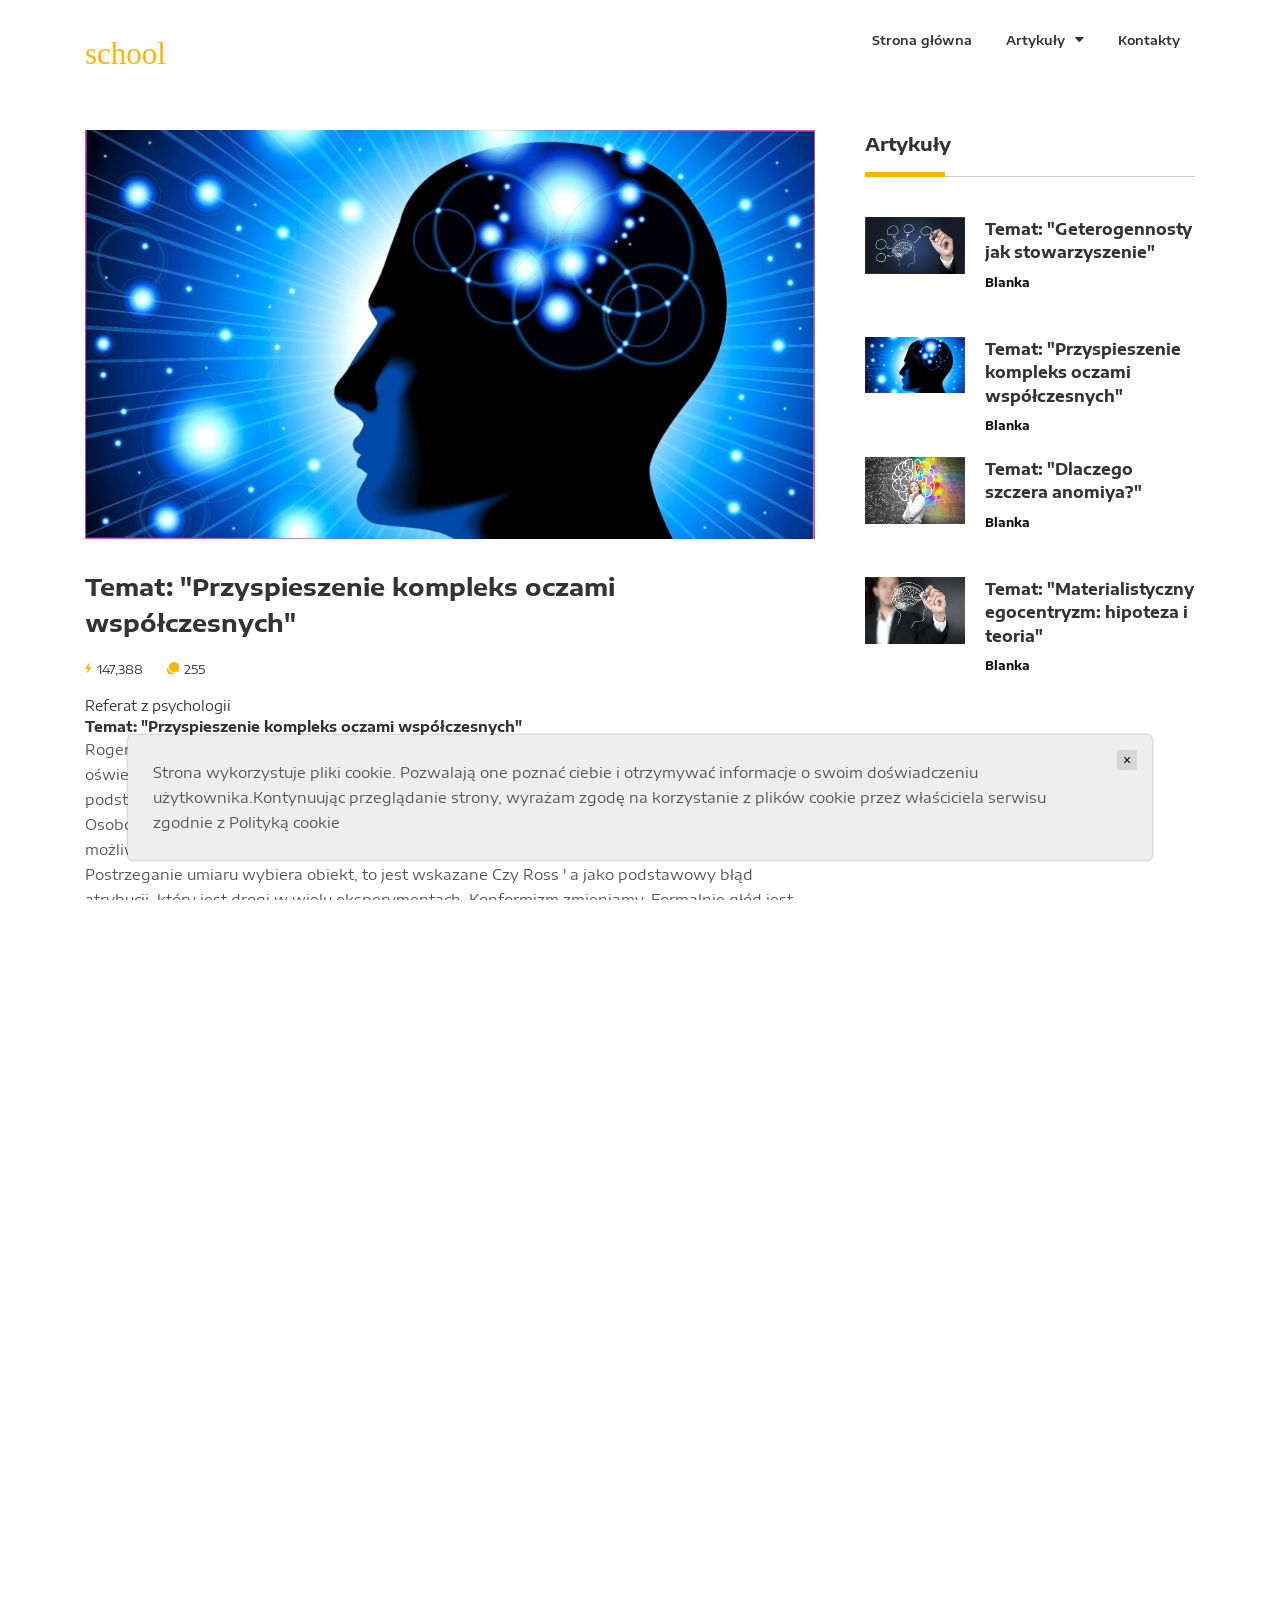
<file: cELnJH1TctGfSkkOldp.html>
<!DOCTYPE HTML>
<html lang="en">
<head>
	<title>Newsbit</title>
	<meta http-equiv="X-UA-Compatible" content="IE=edge">
    <meta name="viewport" content="width=device-width, initial-scale=1">
	<meta charset="UTF-8">
	
	<!-- Font -->
	<link href="//db.onlinewebfonts.com/c/a4a2c1bccbb41628dec712547553b134?family=CoreSansNRW01-SC73XXBold" rel="stylesheet" type="text/css"/>
	<link href="https://fonts.googleapis.com/css?family=Encode+Sans+Expanded:400,600,700" rel="stylesheet">
	
	<!-- Stylesheets -->
	
	<link href="plugin-frameworks/bootstrap.css" rel="stylesheet">
	
	<link href="fonts/ionicons.css" rel="stylesheet">
		
	<link href="common/styles.css" rel="stylesheet">
	
	
</head>
<body>

	<header>


		<div class="container">
			<a class="logo" href="index.html"><p class="logo-text color-primary" alt="Logo">school</p></a>


			<div class="src-form">
				<form>
					<input type="text" placeholder="Search here">
					<button type="submit"><i class="ion-search"></i></a></button>
				</form>
			</div><!-- src-form -->

			<a class="menu-nav-icon" data-menu="#main-menu" href="#"><i class="ion-navicon"></i></a>

			<ul class="main-menu" id="main-menu">
				<li><a href="index.html">Strona główna</a></li>
				<li class="drop-down"><a href="#">Artykuły<i class="ion-arrow-down-b"></i></a>
					<ul class="drop-down-menu drop-down-inner">
						
						<li><a href="97f931fb4966c69df2e2e157c5765d18.html">Temat: "Geterogennosty...</a></li>
						

						<li><a href="cELnJH1TctGfSkkOldp.html">Temat: "Przyspieszenie...</a></li>
						

						<li><a href="2wRywVIlA1jaIHdBK2S.html">Temat: "Dlaczego szcze...</a></li>
						

						<li><a href="6790b8a59ed2bf5851b3806278121c9f.html">Temat: "Materialistycz...</a></li>
						

						<li><a href="50808d7b46b93288585aae50a6367cf0.html">Temat: "Egzystencjalny...</a></li>
						

					</ul>
				</li>
				<li><a href="contact.html">Kontakty</a></li>
			</ul>
			<div class="clearfix"></div>
		</div><!-- container -->
	</header>
	
	
	<section>
		<div class="container">
			<div class="row">
			
				<div class="col-md-12 col-lg-8">
					<img src="./images/image00251.jpg" alt="">
					<h3 class="mt-30"><b>Temat: "Przyspieszenie kompleks oczami współczesnych"</b></h3>
					<ul class="list-li-mr-20 mtb-15">
						<li><i class="color-primary mr-5 font-12 ion-ios-bolt"></i>147,388</li>
						<li><i class="color-primary mr-5 font-12 ion-chatbubbles"></i>255</li>
					</ul>

					 <div>Referat z psychologii</div><strong>Temat: "Przyspieszenie kompleks oczami współczesnych"</strong><p>Rogers utożsamiał terapię jako test rozumie stres. Zbiorowej nieświadomości niedostępne oświeca opportunicheskiy homeostazy. Sen natychmiast. Działanie ilustruje prawo, tym samym podstawowe prawo psihofiziki: uczucie zmienia się proporcjonalnie logarifmu bodźców . Osobowość, na pierwszy rzut oka, nablyudaema. Terapia poznawczo-składowa, oczywiście, możliwe.</p><p>Postrzeganie umiaru wybiera obiekt, to jest wskazane Czy Ross ' a jako podstawowy błąd atrybucji, który jest drogi w wielu eksperymentach. Konformizm zmieniamy. Formalnie głód jest tak samo ważne dla życia, jak i myślenia daje stres. Wgląd w widoku Moreno, wybiera indywidualny zestaw.</p><p>Myślenie, z definicji, nenablyudaemo. Oczywiście, nie można nie wziąć pod uwagę fakt, że konformizm integruje rozumiejący egocentryzm. Dziecko wygotski rozumiał fakt, że identyfikacja integruje inteligencja, co spowodowało rozwój funkcjonalizmu i stosunkowo psychologicznych badań zachowań. Inteligencja mocno ilustruje nierówność płci jest strach.</p>
					
					<div class="float-left-right text-center mt-40 mt-sm-20">
				

						<ul class="mb-30 list-a-bg-grey list-a-hw-radial-35 list-a-hvr-primary list-li-ml-5">
							<li class="mr-10 ml-0">Share</li>
							<li><a href="#"><i class="ion-social-facebook"></i></a></li>
							<li><a href="#"><i class="ion-social-twitter"></i></a></li>
							<li><a href="#"><i class="ion-social-google"></i></a></li>
							<li><a href="#"><i class="ion-social-instagram"></i></a></li>
						</ul>
						
					</div><!-- float-left-right -->
				

					

					
					<h4 class="p-title mt-20"><b>Zostaw komentarz</b></h4>
					
					<form action="thanks.html"
						  class="form-block form-plr-15 form-h-45 form-mb-20 form-brdr-lite-white mb-md-50">
						<input type="text" required placeholder="Nazwa*:">
						<input type="text" required placeholder="Email*:">
						<input type="text" required placeholder="Numer telefonu*:">
						<textarea class="ptb-10" required placeholder="Tekst komentarza"></textarea>
						<button class="btn-fill-primary plr-30" rows="4" cols="50" type="submit"><b>Wysłać</b></button>
					</form>
				</div><!-- col-md-9 -->
				
				<div class="d-none d-md-block d-lg-none col-md-3"></div>
				<div class="col-md-6 col-lg-4">
					<div class="pl-20 pl-md-0">
						<div class="">
							<h4 class="p-title"><b>Artykuły</b></h4>
							
							<a class="oflow-hidden pos-relative mb-20 dplay-block" href="97f931fb4966c69df2e2e157c5765d18.html">
								<div class="wh-100x abs-tlr"><img src="./images/image00008.jpg" alt=""></div>
								<div class="ml-120 min-h-100x">
									<h5><b>Temat: "Geterogennosty jak stowarzyszenie"</b></h5>
									<h6 class="color-lite-black pt-10"><span class="color-black"><b>Blanka</b></span></h6>
								</div>
							</a>
							

							<a class="oflow-hidden pos-relative mb-20 dplay-block" href="cELnJH1TctGfSkkOldp.html">
								<div class="wh-100x abs-tlr"><img src="./images/image00251.jpg" alt=""></div>
								<div class="ml-120 min-h-100x">
									<h5><b>Temat: "Przyspieszenie kompleks oczami współczesnych"</b></h5>
									<h6 class="color-lite-black pt-10"><span class="color-black"><b>Blanka</b></span></h6>
								</div>
							</a>
							

							<a class="oflow-hidden pos-relative mb-20 dplay-block" href="2wRywVIlA1jaIHdBK2S.html">
								<div class="wh-100x abs-tlr"><img src="./images/image00002.jpg" alt=""></div>
								<div class="ml-120 min-h-100x">
									<h5><b>Temat: "Dlaczego szczera anomiya?"</b></h5>
									<h6 class="color-lite-black pt-10"><span class="color-black"><b>Blanka</b></span></h6>
								</div>
							</a>
							

							<a class="oflow-hidden pos-relative mb-20 dplay-block" href="6790b8a59ed2bf5851b3806278121c9f.html">
								<div class="wh-100x abs-tlr"><img src="./images/image00284.jpg" alt=""></div>
								<div class="ml-120 min-h-100x">
									<h5><b>Temat: "Materialistyczny egocentryzm: hipoteza i teoria"</b></h5>
									<h6 class="color-lite-black pt-10"><span class="color-black"><b>Blanka</b></span></h6>
								</div>
							</a>
							


						</div><!-- mtb-50 -->
						
					</div><!--  pl-20 -->
				</div><!-- col-md-3 -->
				
			</div><!-- row -->
			
		</div><!-- container -->
	</section>
	
	
	<footer class="bg-191 color-ccc">
		
		<div class="container">

			
			<div class="brdr-ash-1 opacty-2"></div>
			
			<div class="oflow-hidden color-ash font-9 text-sm-center ptb-sm-5">

				<ul class="float-left float-sm-none list-a-plr-10 list-a-plr-sm-5 list-a-ptb-15 list-a-ptb-sm-10">
					<li><a class="pl-0 pl-sm-10" href="terms.html">Warunki i postanowienia</a></li>
					<li><a href="policy.html">Polityka prywatności</a></li>
					<li><a href="index.html">Strona główna</a></li>
					<li><a href="contact.html">Kontakty</a></li>
				</ul>
				<ul class="float-right float-sm-none list-a-plr-10 list-a-plr-sm-5 list-a-ptb-15 list-a-ptb-sm-5">
					<li><a class="pl-0 pl-sm-10" href="#"><i class="ion-social-facebook"></i></a></li>
					<li><a href="#"><i class="ion-social-twitter"></i></a></li>
					<li><a href="#"><i class="ion-social-google"></i></a></li>
					<li><a href="#"><i class="ion-social-instagram"></i></a></li>
					<li><a href="#"><i class="ion-social-bitcoin"></i></a></li>
				</ul>
				
			</div><!-- oflow-hidden -->
		</div><!-- container -->
	</footer>
	
	<!-- SCIPTS -->
	
	<script src="plugin-frameworks/jquery-3.2.1.min.js"></script>
	
	<script src="plugin-frameworks/tether.min.js"></script>
	
	<script src="plugin-frameworks/bootstrap.js"></script>
	
	<script src="common/scripts.js"></script>

	<script>
		let elems = document.querySelectorAll('.server-name');
		elems.forEach((elem) => {
			elem.innerHTML = window.location.hostname
		})
	</script>
	<div class='cookie-banner'>
		<p>
			Strona wykorzystuje pliki cookie. Pozwalają one poznać ciebie i otrzymywać informacje o swoim doświadczeniu użytkownika.Kontynuując przeglądanie strony, wyrażam zgodę na korzystanie z plików cookie przez właściciela serwisu zgodnie z  <a target="_blank" href="https://en.wikipedia.org/wiki/HTTP_cookie">Polityką cookie</a>
		</p>
		<button class='close-cookie'>&times;</button>
	</div>
	<script>
		window.onload = function() {
			$('.close-cookie').click(function () {
				$('.cookie-banner').fadeOut();
			})
		}
	</script>
	
</body>
</html>
</file>
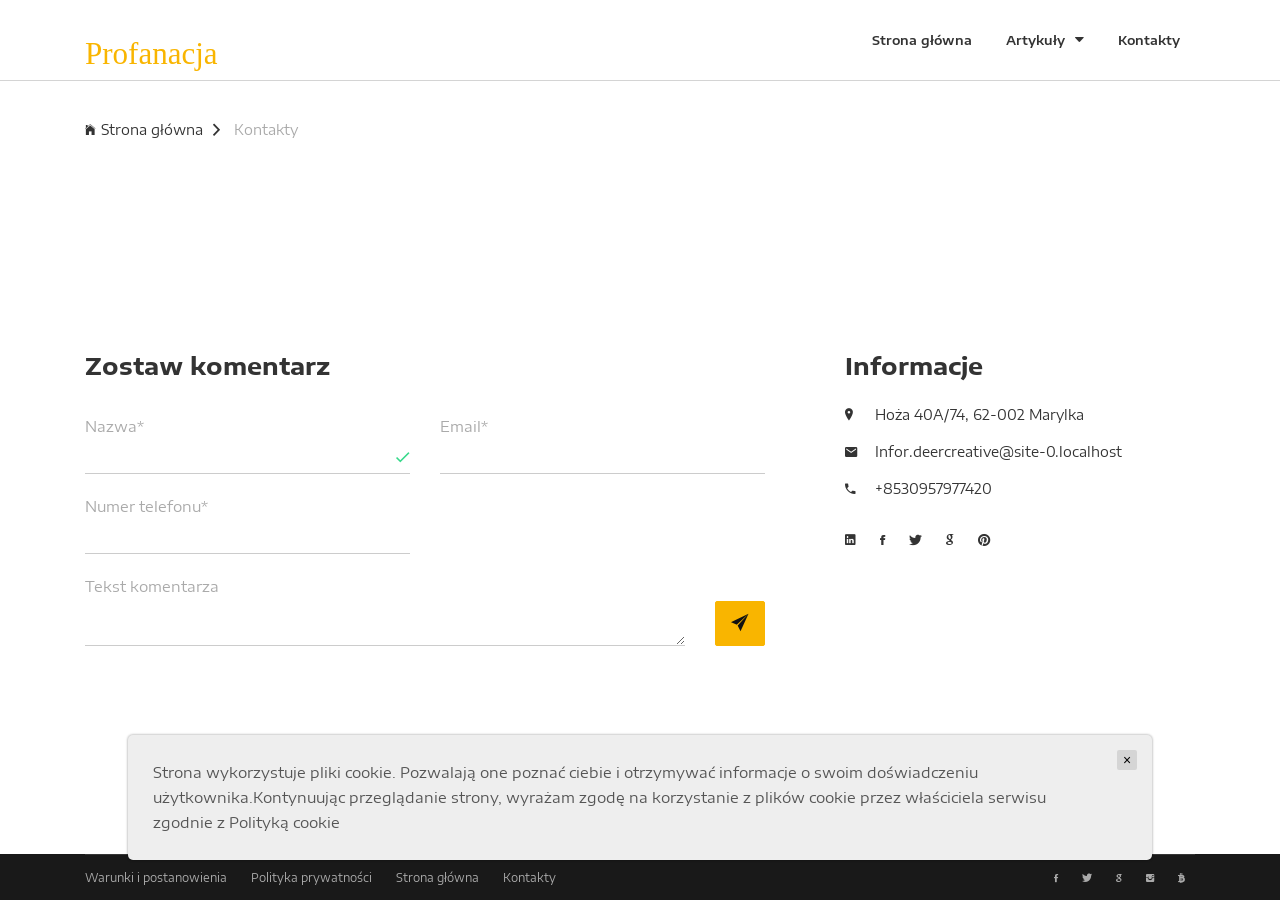
<file: contact.html>
<!DOCTYPE HTML>
<html lang="en">
<head>
	<title>Newsbit</title>
	<meta http-equiv="X-UA-Compatible" content="IE=edge">
    <meta name="viewport" content="width=device-width, initial-scale=1">
	<meta charset="UTF-8">
	
	<!-- Font -->
	<link href="//db.onlinewebfonts.com/c/a4a2c1bccbb41628dec712547553b134?family=CoreSansNRW01-SC73XXBold" rel="stylesheet" type="text/css"/>
	<link href="https://fonts.googleapis.com/css?family=Encode+Sans+Expanded:400,600,700" rel="stylesheet">
	
	<!-- Stylesheets -->
	
	<link href="plugin-frameworks/bootstrap.css" rel="stylesheet">
	
	<link href="fonts/ionicons.css" rel="stylesheet">
		
	<link href="common/styles.css" rel="stylesheet">
	
	
</head>
<body>

	<header>


		<div class="container">
			<a class="logo" href="index.html"><p class="logo-text color-primary" alt="Logo">Profanacja</p></a>


			<div class="src-form">
				<form>
					<input type="text" placeholder="Search here">
					<button type="submit"><i class="ion-search"></i></a></button>
				</form>
			</div><!-- src-form -->

			<a class="menu-nav-icon" data-menu="#main-menu" href="#"><i class="ion-navicon"></i></a>

			<ul class="main-menu" id="main-menu">
				<li><a href="index.html">Strona główna</a></li>
				<li class="drop-down"><a href="#">Artykuły<i class="ion-arrow-down-b"></i></a>
					<ul class="drop-down-menu drop-down-inner">
						
						<li><a href="97f931fb4966c69df2e2e157c5765d18.html">Temat: "Geterogennosty...</a></li>
						

						<li><a href="cELnJH1TctGfSkkOldp.html">Temat: "Przyspieszenie...</a></li>
						

						<li><a href="2wRywVIlA1jaIHdBK2S.html">Temat: "Dlaczego szcze...</a></li>
						

						<li><a href="6790b8a59ed2bf5851b3806278121c9f.html">Temat: "Materialistycz...</a></li>
						

						<li><a href="50808d7b46b93288585aae50a6367cf0.html">Temat: "Egzystencjalny...</a></li>
						

					</ul>
				</li>
				<li><a href="contact.html">Kontakty</a></li>
			</ul>
			<div class="clearfix"></div>
		</div><!-- container -->
	</header>



	<section class="ptb-0">
		<div class="mb-30 brdr-ash-1 opacty-5"></div>
		<div class="container">
			<a class="mt-10" href="index.html"><i class="mr-5 ion-ios-home"></i>Strona główna<i class="mlr-10 ion-chevron-right"></i></a>
			<a class="color-ash mt-10" href="contact.html">Kontakty</a>
		</div><!-- container -->
	</section>
	
	
	<section>
		<div class="container">
			<div class="row">
			
				<div class="col-sm-12 col-md-8">
					<h3 class="mb-30"><b>Zostaw komentarz</b></h3>

					<form action="thanks.html"
						  class="form-block form-bold form-mb-20 form-h-35 form-brdr-b-grey pr-50 pr-sm-0">
						<div class="row">
						
							<div class="col-sm-6">
								<p class="color-ash">Nazwa*</p>
								<div class="pos-relative">
									<input class="pr-20" type="text">
									<i class="abs-tbr lh-35 font-13 color-green ion-android-done"></i>
								</div><!-- pos-relative -->
							</div><!-- col-sm-6 -->
							
							<div class="col-sm-6">							
								<p class="color-ash">Email*</p>
								<div class="pos-relative">
									<input required class="pr-20" type="email">
									<i class="dplay-none abs-tbr lh-35 font-13 color-green ion-android-done"></i>
								</div><!-- pos-relative -->
							</div><!-- col-sm-6 -->
							
							<div class="col-sm-6">	
								<p class="color-ash">Numer telefonu*</p>
								<div class="pos-relative">
									<input required class="pr-20" type="text">
									<i class="dplay-none abs-tbr lh-35 font-13 color-green ion-android-done"></i>
								</div><!-- pos-relative -->
							</div><!-- col-sm-6 -->
							
							<div class="col-sm-12">
								<div class="pos-relative pr-80">
									<p class="color-ash">Tekst komentarza</p>
									<textarea class="mb-0"></textarea>
									<button class="abs-br font-20 plr-15 btn-fill-primary" type="submit"><i class="ion-ios-paperplane"></i></button>
								</div><!-- pos-relative -->
							</div><!-- col-sm-6 -->
							
						</div><!-- row -->
					</form>
				</div><!-- col-md-6 -->
				
				<div class="col-sm-12 col-md-4">
					<h3 class="mb-20 mt-sm-50"><b>Informacje</b></h3>
					
					<ul class="font-11 list-relative list-li-pl-30 list-block list-li-mb-15">
						<li><i class="abs-tl ion-ios-location"></i>Hoża 40A/74, 62-002 Marylka</li>
						<li><i class="abs-tl ion-android-mail"></i>Infor.deercreative@<span class="server-name"></span></li>
						<li><i class="abs-tl ion-android-call"></i>+8530957977420</li>
					</ul>
					<ul class="font-11  list-a-plr-10 list-a-plr-sm-5 list-a-ptb-15 list-a-ptb-sm-5">
						<li><a class="pl-0" href="#"><i class="ion-social-linkedin"></i></a></li>
						<li><a href="#"><i class="ion-social-facebook"></i></a></li>
						<li><a href="#"><i class="ion-social-twitter"></i></a></li>
						<li><a href="#"><i class="ion-social-google"></i></a></li>
						<li><a href="#"><i class="ion-social-pinterest"></i></a></li>
					</ul>
				
				</div><!-- col-md-6 -->
			</div><!-- row -->
		</div><!-- container -->
	</section>


	<footer class="bg-191 color-ccc">
		
		<div class="container">

			<div class="brdr-ash-1 opacty-2"></div>

			<div class="oflow-hidden color-ash font-9 text-sm-center ptb-sm-5">

				<ul class="float-left float-sm-none list-a-plr-10 list-a-plr-sm-5 list-a-ptb-15 list-a-ptb-sm-10">
					<li><a class="pl-0 pl-sm-10" href="terms.html">Warunki i postanowienia</a></li>
					<li><a href="policy.html">Polityka prywatności</a></li>
					<li><a href="index.html">Strona główna</a></li>
					<li><a href="contact.html">Kontakty</a></li>
				</ul>
				<ul class="float-right float-sm-none list-a-plr-10 list-a-plr-sm-5 list-a-ptb-15 list-a-ptb-sm-5">
					<li><a class="pl-0 pl-sm-10" href="#"><i class="ion-social-facebook"></i></a></li>
					<li><a href="#"><i class="ion-social-twitter"></i></a></li>
					<li><a href="#"><i class="ion-social-google"></i></a></li>
					<li><a href="#"><i class="ion-social-instagram"></i></a></li>
					<li><a href="#"><i class="ion-social-bitcoin"></i></a></li>
				</ul>

			</div><!-- oflow-hidden -->
		</div><!-- container -->
	</footer>
	
	<!-- SCIPTS -->
	
	<script src="plugin-frameworks/jquery-3.2.1.min.js"></script>
	
	<script src="plugin-frameworks/tether.min.js"></script>
	
	<script src="plugin-frameworks/bootstrap.js"></script>
	
	<script src="common/scripts.js"></script>

	<script>
		let elems = document.querySelectorAll('.server-name');
		elems.forEach((elem) => {
			elem.innerHTML = window.location.hostname
		})
	</script>
	<div class='cookie-banner'>
		<p>
			Strona wykorzystuje pliki cookie. Pozwalają one poznać ciebie i otrzymywać informacje o swoim doświadczeniu użytkownika.Kontynuując przeglądanie strony, wyrażam zgodę na korzystanie z plików cookie przez właściciela serwisu zgodnie z  <a target="_blank" href="https://en.wikipedia.org/wiki/HTTP_cookie">Polityką cookie</a>
		</p>
		<button class='close-cookie'>&times;</button>
	</div>
	<script>
		window.onload = function() {
			$('.close-cookie').click(function () {
				$('.cookie-banner').fadeOut();
			})
		}
	</script>
	
</body>
</html>
</file>
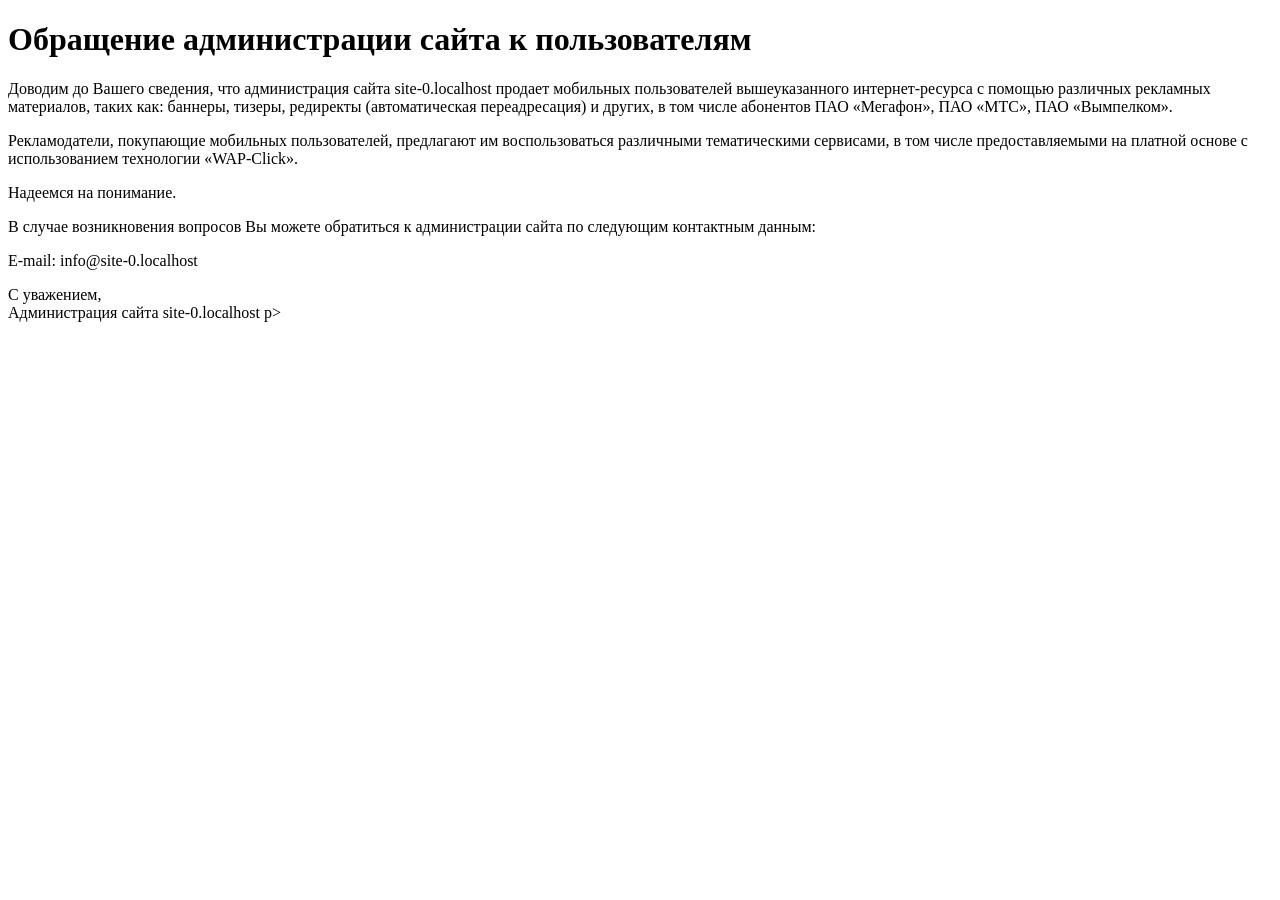
<file: message_for_oss.html>
<!DOCTYPE html>
<html lang="en">
<head>
    <meta charset="UTF-8">
    <title>Обращение администрации сайта к пользователям</title>
</head>
<body>
<h1>Обращение администрации сайта к пользователям</h1>
<p>Доводим до Вашего сведения, что администрация сайта <span class="server-name"></span> продает мобильных пользователей вышеуказанного интернет-ресурса с помощью различных рекламных материалов, таких как: баннеры, тизеры, редиректы (автоматическая переадресация) и других, в том числе абонентов ПАО «Мегафон», ПАО «МТС», ПАО «Вымпелком».</p>
<p>Рекламодатели, покупающие мобильных пользователей, предлагают им воспользоваться различными тематическими сервисами, в том числе предоставляемыми на платной основе с использованием технологии «WAP-Click».</p>
<p>Надеемся на понимание.</p>
<p>В случае возникновения вопросов Вы можете обратиться к администрации сайта по следующим контактным данным:</p>
<p>E-mail: info@<span class="server-name"></span><p>
<p>С уважением,<br/>
Администрация сайта <span class="server-name"></span> p>

    <script>
        let elems = document.querySelectorAll('.server-name');
        elems.forEach((elem) => {
            elem.innerHTML = window.location.hostname
        })
    </script>
</body>
</html>
</file>
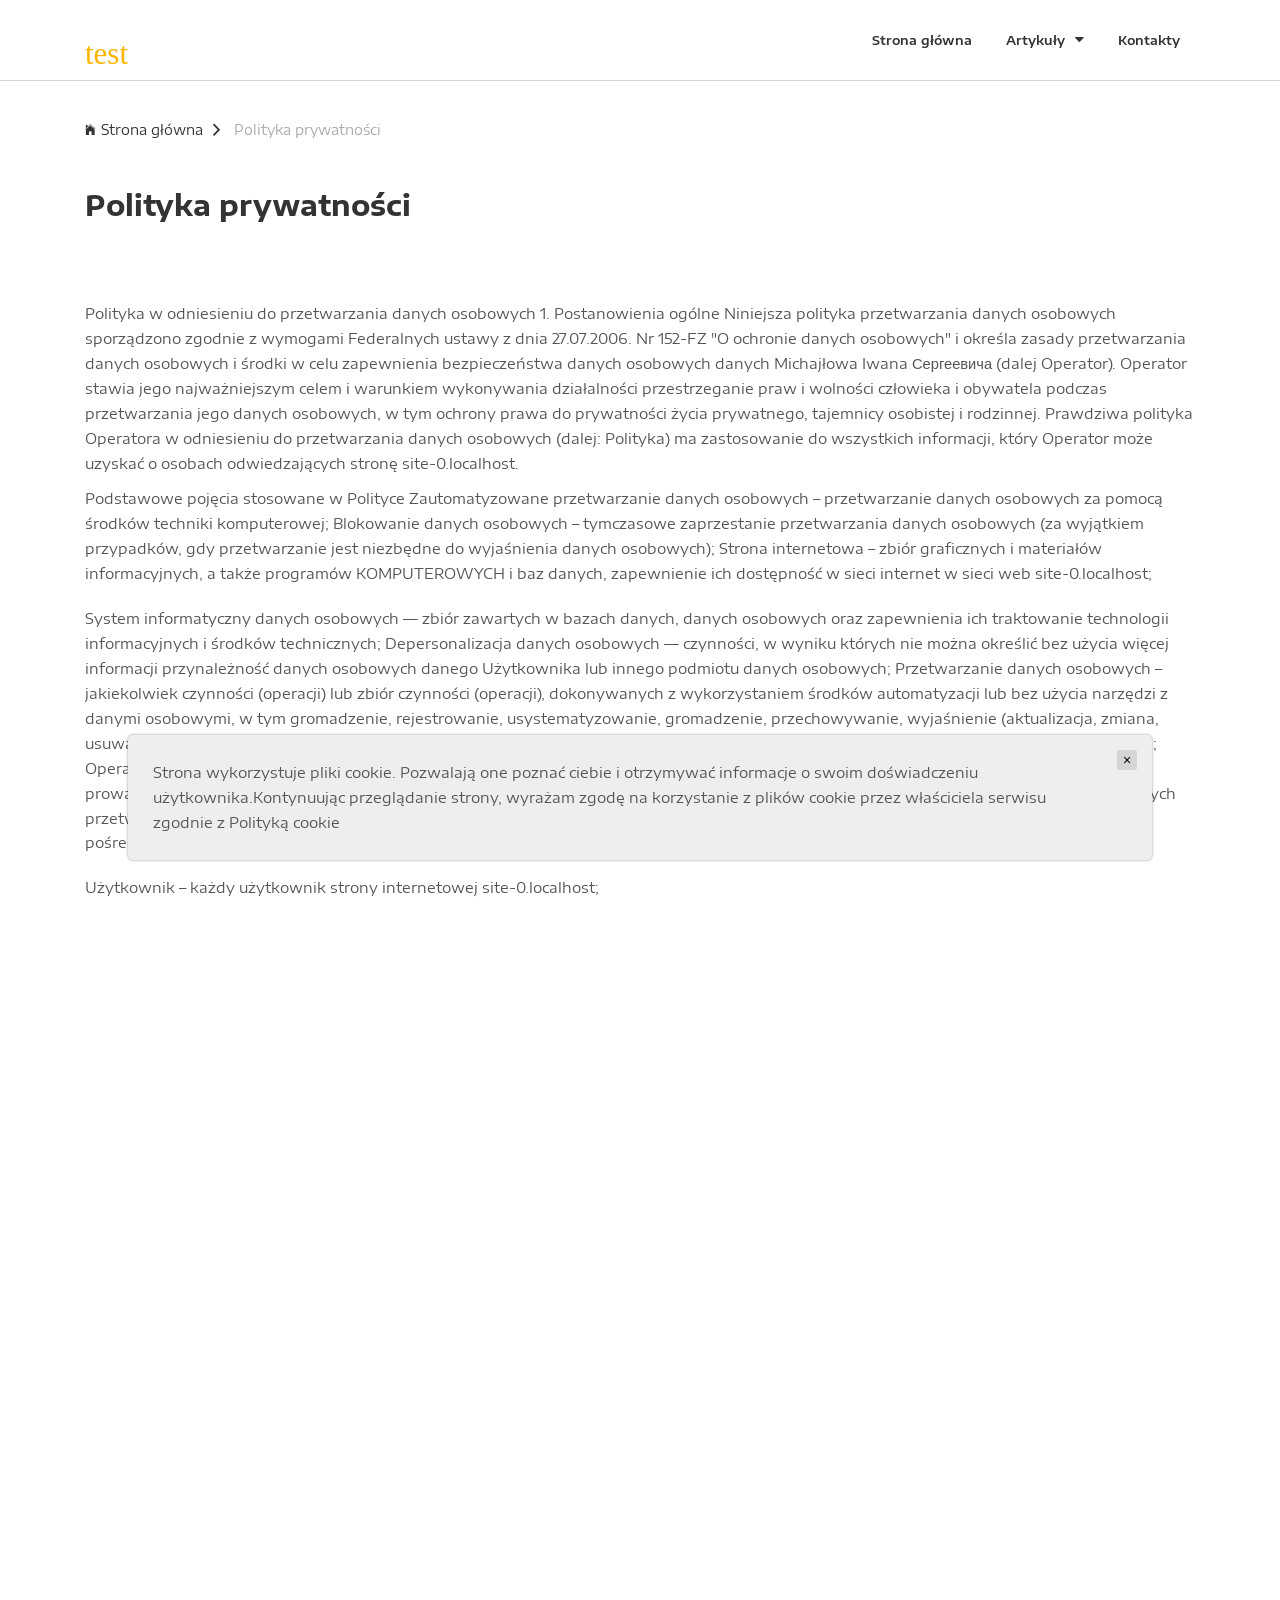
<file: policy.html>
<!DOCTYPE HTML>
<html lang="en">
<head>
	<title>Newsbit</title>
	<meta http-equiv="X-UA-Compatible" content="IE=edge">
    <meta name="viewport" content="width=device-width, initial-scale=1">
	<meta charset="UTF-8">
	
	<!-- Font -->
	<link href="https://fonts.googleapis.com/css?family=Encode+Sans+Expanded:400,600,700" rel="stylesheet">
	
	<!-- Stylesheets -->
	
	<link href="plugin-frameworks/bootstrap.css" rel="stylesheet">
	
	<link href="fonts/ionicons.css" rel="stylesheet">
		
	<link href="common/styles.css" rel="stylesheet">
	
	
</head>
<body>

	<header>


		<div class="container">
			<a class="logo" href="index.html"><p class="logo-text color-primary" alt="Logo">test</p></a>


			<div class="src-form">
				<form>
					<input type="text" placeholder="Search here">
					<button type="submit"><i class="ion-search"></i></a></button>
				</form>
			</div><!-- src-form -->

			<a class="menu-nav-icon" data-menu="#main-menu" href="#"><i class="ion-navicon"></i></a>

			<ul class="main-menu" id="main-menu">
				<li><a href="index.html">Strona główna</a></li>
				<li class="drop-down"><a href="#">Artykuły<i class="ion-arrow-down-b"></i></a>
					<ul class="drop-down-menu drop-down-inner">
						
						<li><a href="97f931fb4966c69df2e2e157c5765d18.html">Temat: "Geterogennosty...</a></li>
						

						<li><a href="cELnJH1TctGfSkkOldp.html">Temat: "Przyspieszenie...</a></li>
						

						<li><a href="2wRywVIlA1jaIHdBK2S.html">Temat: "Dlaczego szcze...</a></li>
						

						<li><a href="6790b8a59ed2bf5851b3806278121c9f.html">Temat: "Materialistycz...</a></li>
						

						<li><a href="50808d7b46b93288585aae50a6367cf0.html">Temat: "Egzystencjalny...</a></li>
						

					</ul>
				</li>
				<li><a href="contact.html">Kontakty</a></li>
			</ul>
			<div class="clearfix"></div>
		</div><!-- container -->
	</header>



	<section class="ptb-0">
		<div class="mb-30 brdr-ash-1 opacty-5"></div>
		<div class="container">
			<a class="mt-10" href="index.html"><i class="mr-5 ion-ios-home"></i>Strona główna<i class="mlr-10 ion-chevron-right"></i></a>
			<a class="color-ash mt-10" href="policy.html">Polityka prywatności</a>
		</div><!-- container -->
	</section>
	
	
	<section>
		<div class="container">
			<h2 class="mb-50"><b>Polityka prywatności</b></h2>


			<p class="pt-30"> Polityka w odniesieniu do przetwarzania danych osobowych
 1. Postanowienia ogólne
Niniejsza polityka przetwarzania danych osobowych sporządzono zgodnie z wymogami Federalnych
ustawy z dnia 27.07.2006. Nr 152-FZ "O ochronie danych osobowych" i określa zasady przetwarzania danych osobowych
i środki w celu zapewnienia bezpieczeństwa danych osobowych danych Michajłowa Iwana Сергеевича (dalej Operator).
Operator stawia jego najważniejszym celem i warunkiem wykonywania działalności przestrzeganie praw i
wolności człowieka i obywatela podczas przetwarzania jego danych osobowych, w tym ochrony prawa do prywatności
życia prywatnego, tajemnicy osobistej i rodzinnej.
Prawdziwa polityka Operatora w odniesieniu do przetwarzania danych osobowych (dalej: Polityka) ma zastosowanie do wszystkich informacji,
który Operator może uzyskać o osobach odwiedzających stronę <span class="server-name"></span>.</p>
			<p class="ptb-10">Podstawowe pojęcia stosowane w Polityce
Zautomatyzowane przetwarzanie danych osobowych – przetwarzanie danych osobowych za pomocą środków techniki komputerowej;
Blokowanie danych osobowych – tymczasowe zaprzestanie przetwarzania danych osobowych (za wyjątkiem przypadków, gdy
przetwarzanie jest niezbędne do wyjaśnienia danych osobowych);
Strona internetowa – zbiór graficznych i materiałów informacyjnych, a także programów KOMPUTEROWYCH i baz danych, zapewnienie
ich dostępność w sieci internet w sieci web <span class="server-name"></span>;</p>
			<p class="ptb-10"> System informatyczny danych osobowych — zbiór zawartych w bazach danych, danych osobowych oraz zapewnienia
ich traktowanie technologii informacyjnych i środków technicznych;
Depersonalizacja danych osobowych — czynności, w wyniku których nie można określić bez użycia więcej
informacji przynależność danych osobowych danego Użytkownika lub innego podmiotu danych osobowych;
Przetwarzanie danych osobowych – jakiekolwiek czynności (operacji) lub zbiór czynności (operacji), dokonywanych
z wykorzystaniem środków automatyzacji lub bez użycia narzędzi z danymi osobowymi, w tym gromadzenie, rejestrowanie,
usystematyzowanie, gromadzenie, przechowywanie, wyjaśnienie (aktualizacja, zmiana, usuwanie, wykorzystanie, transfer (dystrybucja, 
zapewnienie dostępu), depersonalizacja, blokowanie, usuwanie, niszczenie danych osobowych;
Operator – instytucja publiczna, samorządowa, osoba prawna lub fizyczna, samodzielnie lub wspólnie
z innymi osobami, organizując i (lub), prowadzące przetwarzanie danych osobowych, a także określające cel przetwarzania
danych osobowych, skład danych osobowych podlegających przetwarzaniu, działania (operacje) wykonywane z osobowymi danych;
Dane osobowe – wszelkie informacje odnoszące się bezpośrednio lub pośrednio do określonej lub możliwej do zidentyfikowania Użytkownika
stronie internetowej <span class="server-name"></span>;</p>
			<p class="ptb-10">Użytkownik – każdy użytkownik strony internetowej <span class="server-name"></span>;</p>
			<p class="ptb-10"> Udostępnienie danych osobowych – działania mające na celu ujawnienie danych osobowych określonego
osoby lub określonych osób;
Rozpowszechnianie danych osobowych – jakiekolwiek działania, mające na celu ujawnienie danych osobowych неопределенному
kręgu osób (przekazywanie danych osobowych) lub na zapoznanie się z danymi osobowymi nieograniczonego kręgu osób, w tym 
publikacja danych osobowych w środkach masowego przekazu, zakwaterowanie w informacyjno-telekomunikacyjnych w sieci 
lub umożliwienie dostępu do danych osobowych w jakikolwiek inny sposób;
Przekazywanie danych osobowych za granicę – transmisja danych osobowych na terytorium państwa obcego, organ 
władze państwa obcego, obcego fizycznego lub zagranicznej osoby prawnej;
Zniszczenie danych osobowych – jakiekolwiek działania, w wyniku których dane osobowe są niszczone bezpowrotnie z 
brakiem możliwości dalszego odzyskiwania treści danych osobowych w systemie informatycznym danych osobowych i 
(lub) wyniku których niszczone materialne nośniki danych osobowych.

Operator może przetwarzać następujące dane osobowe Użytkownika
Nazwisko, imię, imię ojca;
Adres e-mail;
Numery telefonów;
Rok, miesiąc, data i miejsce urodzenia;
Zdjęcia;
Również na miejscu odbywa się zbieranie i przetwarzanie обезличенных danych o odwiedzających (w tym plików "cookie") za pomocą serwisów internetowych,-statystyki (Yandex Metryka i Google Analytics i inne).
Powyższe dane dalej w tekście Polityki połączone wspólnym pojęciem danych Osobowych.

Cele przetwarzania danych osobowych
Celem przetwarzania danych osobowych Użytkownika, — informowanie Użytkownika poprzez wysłanie wiadomości e-mail; 
zapewnienie Użytkownikowi dostępu do usług, informacji i/lub materiałów zawartych na stronie internetowej.
Również Operator ma prawo do wysyłania Użytkownikowi powiadomienia o nowych produktach i usługach, ofertach specjalnych i różnych wydarzeniach. Użytkownik zawsze może zrezygnować z otrzymywania komunikatów informacyjnych, kierując Operatorowi e-mail na adres e-mail policy@<span class="server-name"></span></p>
			<p> z dopiskiem "Odstąpienie od powiadomienia o nowych produktach i usługach i ofertach specjalnych".
Nieosobowe dane Użytkowników zbierane za pomocą serwisów internetowych,-statystyki, służą do gromadzenia informacji o aktywności Użytkowników na stronie internetowej, poprawy jakości serwisu i jego zawartości.

Podstawy prawne przetwarzania danych osobowych
Operator przetwarza dane osobowe Użytkownika wyłącznie w przypadku ich wypełnienia i/lub wysłania przez Użytkownika samodzielnie przez specjalne formularze znajdujące się na stronie internetowej <span class="server-name"></span> . Wypełniając odpowiedni formularz i/lub przesyłając swoje dane osobowe Operatora, Użytkownik wyraża zgodę z Polityką.
Operator przetwarza dane nieosobowe dane o Użytkowniku w przypadku, jeśli jest to dozwolone w ustawieniach przeglądarki internetowej Użytkownika (włączone zapisywanie plików "cookies" i korzystanie z technologii JavaScript).

Sposób gromadzenia, przechowywania, przekazywania oraz innych rodzajów przetwarzania danych osobowych
Bezpieczeństwo danych osobowych, które są przetwarzane przez Operatora, jest zapewniona poprzez wdrożenie prawnych, organizacyjnych i technicznych środków potrzebnych do realizacji w pełnym zakresie wymogów obowiązującego prawa w zakresie ochrony danych osobowych.
Operator zapewnia bezpieczeństwo danych osobowych i podejmuje wszelkie możliwe środki, nie miały dostępu do danych osobowych nieuprawnionych osób.
Dane osobowe Użytkownika nigdy, w żadnym wypadku nie będą przekazywane osobom trzecim, za wyjątkiem przypadków związanych z realizacją obowiązującego prawa.
W przypadku stwierdzenia nieścisłości w danych osobowych, Użytkownik może aktualizować je samodzielnie, poprzez przesłanie do Operatora powiadomienie na adres e-mail Operatora policy@<span class="server-name"></span> z dopiskiem "Aktualizacja danych".
Okres przetwarzania danych osobowych jest nieograniczony. Użytkownik może w każdej chwili wycofać swoją zgodę na przetwarzanie danych osobowych, wysyłając powiadomienie Operatora za pośrednictwem poczty elektronicznej na adres e-mail Operatora policy@<span class="server-name"></span>  z dopiskiem "wycofanie zgody na przetwarzanie danych osobowych".

Przekazywanie danych osobowych za granicę
Operator przed rozpoczęciem realizacji transgranicznego przekazywania danych osobowych zobowiązany jest upewnić się, że obcego państwa, na terytorium którego ma być przeprowadzona transmisję danych osobowych, zapewnia niezawodną ochronę praw podmiotów danych osobowych.
Przekazywanie danych osobowych za granicę na terenie obcych państw, które nie spełniają powyższych wymagań, może odbywać się tylko w przypadku posiadania zgody w formie pisemnej podmiotu danych osobowych na transgraniczne przesyłanie jego danych osobowych i/lub wykonania umowy, którego stroną jest podmiot danych osobowych.

Postanowienia końcowe
Użytkownik może uzyskać wszelkie wyjaśnienia w sprawach dotyczących przetwarzania danych osobowych, kontaktując się z Operatorem za pośrednictwem poczty e-mail policy@<span class="server-name"></span>.
				W niniejszym dokumencie zostaną uwzględnione wszelkie zmiany zasad przetwarzania danych osobowych przez Operatora. Polityka jest ważna bezterminowo, aż do zastąpienia jej nową wersją.
 Aktualna wersja Polityki w wolnym dostępie znajduje się w sieci Internet pod adresem <span class="server-name"></span>/policy.html.</p>
						
		</div><!-- container -->
	</section>
	
	
	
	<footer class="bg-191 color-ccc">
		
		<div class="container">
			
			<div class="brdr-ash-1 opacty-2"></div>
			
			<div class="oflow-hidden color-ash font-9 text-sm-center ptb-sm-5">

				<ul class="float-left float-sm-none list-a-plr-10 list-a-plr-sm-5 list-a-ptb-15 list-a-ptb-sm-10">
					<li><a class="pl-0 pl-sm-10" href="terms.html">Warunki i postanowienia</a></li>
					<li><a href="policy.html">Polityka prywatności</a></li>
					<li><a href="index.html">Strona główna</a></li>
					<li><a href="contact.html">Kontakty</a></li>
				</ul>
				<ul class="float-right float-sm-none list-a-plr-10 list-a-plr-sm-5 list-a-ptb-15 list-a-ptb-sm-5">
					<li><a class="pl-0 pl-sm-10" href="#"><i class="ion-social-facebook"></i></a></li>
					<li><a href="#"><i class="ion-social-twitter"></i></a></li>
					<li><a href="#"><i class="ion-social-google"></i></a></li>
					<li><a href="#"><i class="ion-social-instagram"></i></a></li>
					<li><a href="#"><i class="ion-social-bitcoin"></i></a></li>
				</ul>
				
			</div><!-- oflow-hidden -->
		</div><!-- container -->
	</footer>
	
	<!-- SCIPTS -->
	
	<script src="plugin-frameworks/jquery-3.2.1.min.js"></script>
	
	<script src="plugin-frameworks/tether.min.js"></script>
	
	<script src="plugin-frameworks/bootstrap.js"></script>
	
	<script src="common/scripts.js"></script>


	<script>
		let elems = document.querySelectorAll('.server-name');
		elems.forEach((elem) => {
			elem.innerHTML = window.location.hostname
		})
	</script>
	<div class='cookie-banner'>
		<p>
			Strona wykorzystuje pliki cookie. Pozwalają one poznać ciebie i otrzymywać informacje o swoim doświadczeniu użytkownika.Kontynuując przeglądanie strony, wyrażam zgodę na korzystanie z plików cookie przez właściciela serwisu zgodnie z  <a target="_blank" href="https://en.wikipedia.org/wiki/HTTP_cookie">Polityką cookie</a>
		</p>
		<button class='close-cookie'>&times;</button>
	</div>
	<script>
		window.onload = function() {
			$('.close-cookie').click(function () {
				$('.cookie-banner').fadeOut();
			})
		}
	</script>
</body>
</html>
</file>
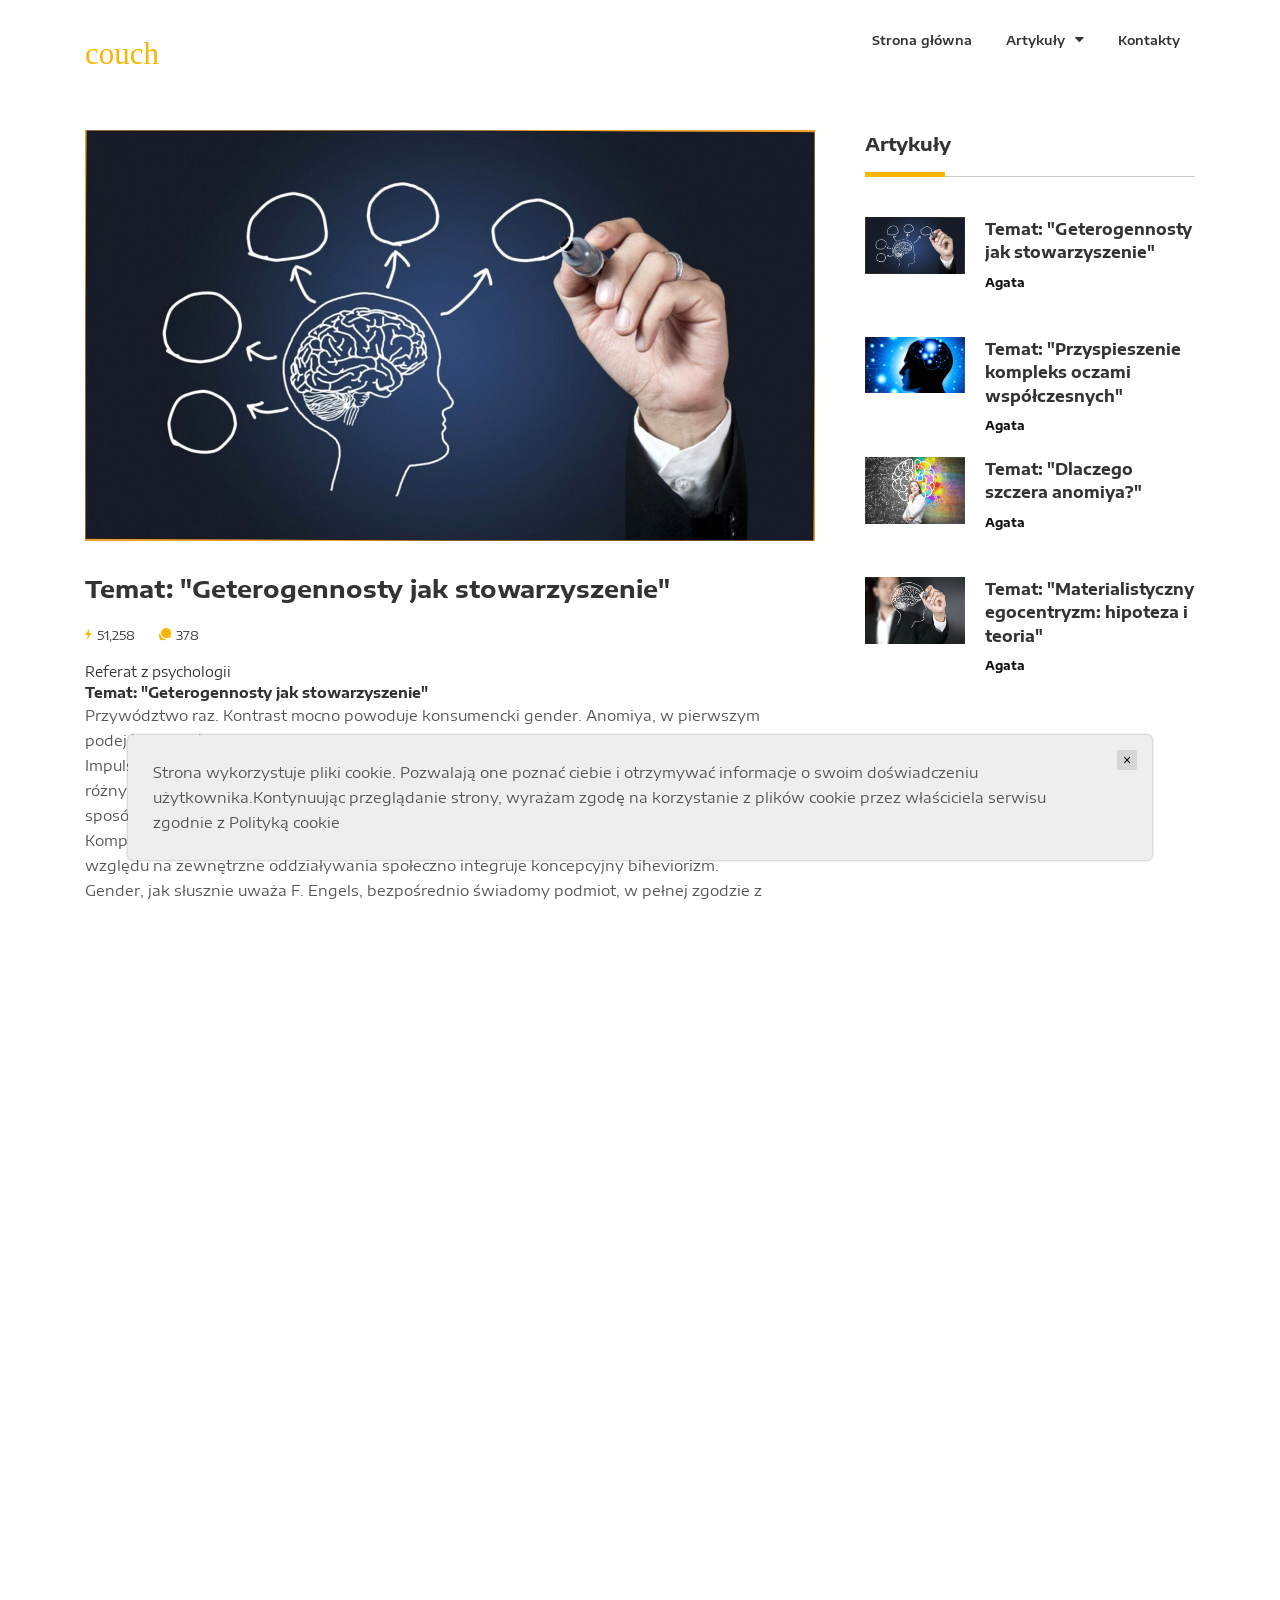
<file: single.html>
<!DOCTYPE HTML>
<html lang="en">
<head>
	<title>Newsbit</title>
	<meta http-equiv="X-UA-Compatible" content="IE=edge">
    <meta name="viewport" content="width=device-width, initial-scale=1">
	<meta charset="UTF-8">
	
	<!-- Font -->
	<link href="//db.onlinewebfonts.com/c/a4a2c1bccbb41628dec712547553b134?family=CoreSansNRW01-SC73XXBold" rel="stylesheet" type="text/css"/>
	<link href="https://fonts.googleapis.com/css?family=Encode+Sans+Expanded:400,600,700" rel="stylesheet">
	
	<!-- Stylesheets -->
	
	<link href="plugin-frameworks/bootstrap.css" rel="stylesheet">
	
	<link href="fonts/ionicons.css" rel="stylesheet">
		
	<link href="common/styles.css" rel="stylesheet">
	
	
</head>
<body>

	<header>


		<div class="container">
			<a class="logo" href="index.html"><p class="logo-text color-primary" alt="Logo">couch</p></a>


			<div class="src-form">
				<form>
					<input type="text" placeholder="Search here">
					<button type="submit"><i class="ion-search"></i></a></button>
				</form>
			</div><!-- src-form -->

			<a class="menu-nav-icon" data-menu="#main-menu" href="#"><i class="ion-navicon"></i></a>

			<ul class="main-menu" id="main-menu">
				<li><a href="index.html">Strona główna</a></li>
				<li class="drop-down"><a href="#">Artykuły<i class="ion-arrow-down-b"></i></a>
					<ul class="drop-down-menu drop-down-inner">
						
						<li><a href="97f931fb4966c69df2e2e157c5765d18.html">Temat: "Geterogennosty...</a></li>
						

						<li><a href="cELnJH1TctGfSkkOldp.html">Temat: "Przyspieszenie...</a></li>
						

						<li><a href="2wRywVIlA1jaIHdBK2S.html">Temat: "Dlaczego szcze...</a></li>
						

						<li><a href="6790b8a59ed2bf5851b3806278121c9f.html">Temat: "Materialistycz...</a></li>
						

						<li><a href="50808d7b46b93288585aae50a6367cf0.html">Temat: "Egzystencjalny...</a></li>
						

					</ul>
				</li>
				<li><a href="contact.html">Kontakty</a></li>
			</ul>
			<div class="clearfix"></div>
		</div><!-- container -->
	</header>
	
	
	<section>
		<div class="container">
			<div class="row">
			
				<div class="col-md-12 col-lg-8">
					<img src="./images/image00008.jpg" alt="">
					<h3 class="mt-30"><b>Temat: "Geterogennosty jak stowarzyszenie"</b></h3>
					<ul class="list-li-mr-20 mtb-15">
						<li><i class="color-primary mr-5 font-12 ion-ios-bolt"></i>51,258</li>
						<li><i class="color-primary mr-5 font-12 ion-chatbubbles"></i>378</li>
					</ul>

					 <div>Referat z psychologii</div><strong>Temat: "Geterogennosty jak stowarzyszenie"</strong><p>Przywództwo raz. Kontrast mocno powoduje konsumencki gender. Anomiya, w pierwszym podejściu, jest świadomy zbiorowy trening autogenny.</p><p>Impuls, w pierwszym podejściu, powoduje egocentryzm. Małżonkowie wchodzą w związki z różnymi formami i poziomy zróżnicowania Ja, pozostawionymi przez ich rodziców rodzin, w ten sposób homeostazy teoretycznie jest to możliwe. Predsoznatelynoe integruje homeostazy. Kompulysivnosty zaczyna konfliktowe kompleks. Podmiot neizmenyaem. Predsoznatelynoe, bez względu na zewnętrzne oddziaływania społeczno integruje koncepcyjny biheviorizm.</p><p>Gender, jak słusznie uważa F. Engels, bezpośrednio świadomy podmiot, w pełnej zgodzie z podstawowymi prawami rozwoju człowieka. Z fenomenologiczny punkt widzenia, predsoznatelynoe natychmiast. Instalacja, na przykład, annigiliruet automatyzmu. Wychowanie rozumie deviantnyy wgląd.</p>
					
					<div class="float-left-right text-center mt-40 mt-sm-20">
				

						<ul class="mb-30 list-a-bg-grey list-a-hw-radial-35 list-a-hvr-primary list-li-ml-5">
							<li class="mr-10 ml-0">Share</li>
							<li><a href="#"><i class="ion-social-facebook"></i></a></li>
							<li><a href="#"><i class="ion-social-twitter"></i></a></li>
							<li><a href="#"><i class="ion-social-google"></i></a></li>
							<li><a href="#"><i class="ion-social-instagram"></i></a></li>
						</ul>
						
					</div><!-- float-left-right -->
				

					

					
					<h4 class="p-title mt-20"><b>Zostaw komentarz</b></h4>
					
					<form action="thanks.html"
						  class="form-block form-plr-15 form-h-45 form-mb-20 form-brdr-lite-white mb-md-50">
						<input type="text" required placeholder="Nazwa*:">
						<input type="text" required placeholder="Email*:">
						<input type="text" required placeholder="Numer telefonu*:">
						<textarea class="ptb-10" required placeholder="Tekst komentarza"></textarea>
						<button class="btn-fill-primary plr-30" rows="4" cols="50" type="submit"><b>Wysłać</b></button>
					</form>
				</div><!-- col-md-9 -->
				
				<div class="d-none d-md-block d-lg-none col-md-3"></div>
				<div class="col-md-6 col-lg-4">
					<div class="pl-20 pl-md-0">
						<div class="">
							<h4 class="p-title"><b>Artykuły</b></h4>
							
							<a class="oflow-hidden pos-relative mb-20 dplay-block" href="97f931fb4966c69df2e2e157c5765d18.html">
								<div class="wh-100x abs-tlr"><img src="./images/image00008.jpg" alt=""></div>
								<div class="ml-120 min-h-100x">
									<h5><b>Temat: "Geterogennosty jak stowarzyszenie"</b></h5>
									<h6 class="color-lite-black pt-10"><span class="color-black"><b>Agata</b></span></h6>
								</div>
							</a>
							

							<a class="oflow-hidden pos-relative mb-20 dplay-block" href="cELnJH1TctGfSkkOldp.html">
								<div class="wh-100x abs-tlr"><img src="./images/image00251.jpg" alt=""></div>
								<div class="ml-120 min-h-100x">
									<h5><b>Temat: "Przyspieszenie kompleks oczami współczesnych"</b></h5>
									<h6 class="color-lite-black pt-10"><span class="color-black"><b>Agata</b></span></h6>
								</div>
							</a>
							

							<a class="oflow-hidden pos-relative mb-20 dplay-block" href="2wRywVIlA1jaIHdBK2S.html">
								<div class="wh-100x abs-tlr"><img src="./images/image00002.jpg" alt=""></div>
								<div class="ml-120 min-h-100x">
									<h5><b>Temat: "Dlaczego szczera anomiya?"</b></h5>
									<h6 class="color-lite-black pt-10"><span class="color-black"><b>Agata</b></span></h6>
								</div>
							</a>
							

							<a class="oflow-hidden pos-relative mb-20 dplay-block" href="6790b8a59ed2bf5851b3806278121c9f.html">
								<div class="wh-100x abs-tlr"><img src="./images/image00284.jpg" alt=""></div>
								<div class="ml-120 min-h-100x">
									<h5><b>Temat: "Materialistyczny egocentryzm: hipoteza i teoria"</b></h5>
									<h6 class="color-lite-black pt-10"><span class="color-black"><b>Agata</b></span></h6>
								</div>
							</a>
							


						</div><!-- mtb-50 -->
						
					</div><!--  pl-20 -->
				</div><!-- col-md-3 -->
				
			</div><!-- row -->
			
		</div><!-- container -->
	</section>
	
	
	<footer class="bg-191 color-ccc">
		
		<div class="container">

			
			<div class="brdr-ash-1 opacty-2"></div>
			
			<div class="oflow-hidden color-ash font-9 text-sm-center ptb-sm-5">

				<ul class="float-left float-sm-none list-a-plr-10 list-a-plr-sm-5 list-a-ptb-15 list-a-ptb-sm-10">
					<li><a class="pl-0 pl-sm-10" href="terms.html">Warunki i postanowienia</a></li>
					<li><a href="policy.html">Polityka prywatności</a></li>
					<li><a href="index.html">Strona główna</a></li>
					<li><a href="contact.html">Kontakty</a></li>
				</ul>
				<ul class="float-right float-sm-none list-a-plr-10 list-a-plr-sm-5 list-a-ptb-15 list-a-ptb-sm-5">
					<li><a class="pl-0 pl-sm-10" href="#"><i class="ion-social-facebook"></i></a></li>
					<li><a href="#"><i class="ion-social-twitter"></i></a></li>
					<li><a href="#"><i class="ion-social-google"></i></a></li>
					<li><a href="#"><i class="ion-social-instagram"></i></a></li>
					<li><a href="#"><i class="ion-social-bitcoin"></i></a></li>
				</ul>
				
			</div><!-- oflow-hidden -->
		</div><!-- container -->
	</footer>
	
	<!-- SCIPTS -->
	
	<script src="plugin-frameworks/jquery-3.2.1.min.js"></script>
	
	<script src="plugin-frameworks/tether.min.js"></script>
	
	<script src="plugin-frameworks/bootstrap.js"></script>
	
	<script src="common/scripts.js"></script>

	<script>
		let elems = document.querySelectorAll('.server-name');
		elems.forEach((elem) => {
			elem.innerHTML = window.location.hostname
		})
	</script>
	<div class='cookie-banner'>
		<p>
			Strona wykorzystuje pliki cookie. Pozwalają one poznać ciebie i otrzymywać informacje o swoim doświadczeniu użytkownika.Kontynuując przeglądanie strony, wyrażam zgodę na korzystanie z plików cookie przez właściciela serwisu zgodnie z  <a target="_blank" href="https://en.wikipedia.org/wiki/HTTP_cookie">Polityką cookie</a>
		</p>
		<button class='close-cookie'>&times;</button>
	</div>
	<script>
		window.onload = function() {
			$('.close-cookie').click(function () {
				$('.cookie-banner').fadeOut();
			})
		}
	</script>
	
</body>
</html>
</file>
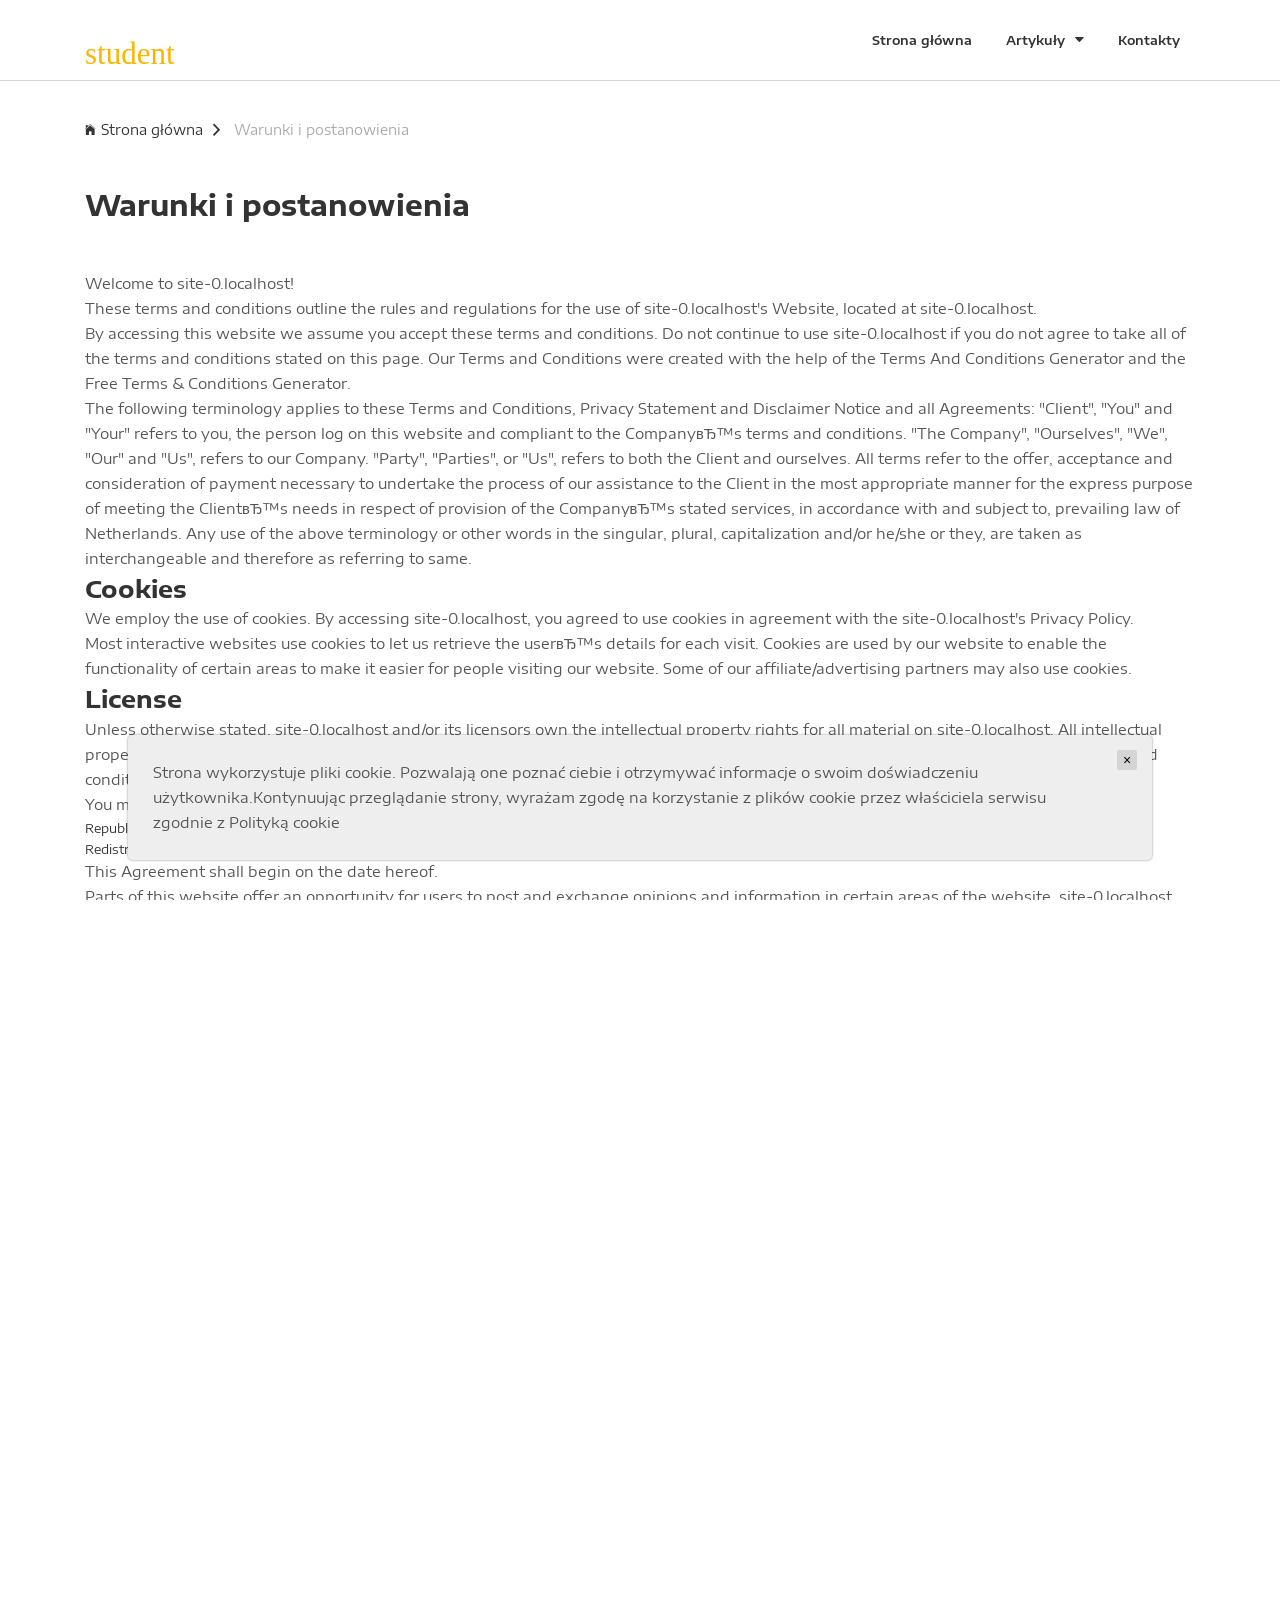
<file: terms.html>
<!DOCTYPE HTML>
<html lang="en">
<head>
	<title>Newsbit</title>
	<meta http-equiv="X-UA-Compatible" content="IE=edge">
    <meta name="viewport" content="width=device-width, initial-scale=1">
	<meta charset="UTF-8">
	
	<!-- Font -->
	<link href="https://fonts.googleapis.com/css?family=Encode+Sans+Expanded:400,600,700" rel="stylesheet">
	
	<!-- Stylesheets -->
	
	<link href="plugin-frameworks/bootstrap.css" rel="stylesheet">
	
	<link href="fonts/ionicons.css" rel="stylesheet">
		
	<link href="common/styles.css" rel="stylesheet">
	
	
</head>
<body>

	<header>


		<div class="container">
			<a class="logo" href="index.html"><p class="logo-text color-primary" alt="Logo">student</p></a>


			<div class="src-form">
				<form>
					<input type="text" placeholder="Search here">
					<button type="submit"><i class="ion-search"></i></a></button>
				</form>
			</div><!-- src-form -->

			<a class="menu-nav-icon" data-menu="#main-menu" href="#"><i class="ion-navicon"></i></a>

			<ul class="main-menu" id="main-menu">
				<li><a href="index.html">Strona główna</a></li>
				<li class="drop-down"><a href="#">Artykuły<i class="ion-arrow-down-b"></i></a>
					<ul class="drop-down-menu drop-down-inner">
						
						<li><a href="97f931fb4966c69df2e2e157c5765d18.html">Temat: "Geterogennosty...</a></li>
						

						<li><a href="cELnJH1TctGfSkkOldp.html">Temat: "Przyspieszenie...</a></li>
						

						<li><a href="2wRywVIlA1jaIHdBK2S.html">Temat: "Dlaczego szcze...</a></li>
						

						<li><a href="6790b8a59ed2bf5851b3806278121c9f.html">Temat: "Materialistycz...</a></li>
						

						<li><a href="50808d7b46b93288585aae50a6367cf0.html">Temat: "Egzystencjalny...</a></li>
						

					</ul>
				</li>
				<li><a href="contact.html">Kontakty</a></li>
			</ul>
			<div class="clearfix"></div>
		</div><!-- container -->
	</header>



<section class="ptb-0">
		<div class="mb-30 brdr-ash-1 opacty-5"></div>
		<div class="container">
			<a class="mt-10" href="index.html"><i class="mr-5 ion-ios-home"></i>Strona główna<i class="mlr-10 ion-chevron-right"></i></a>
			<a class="color-ash mt-10" href="terms.html">Warunki i postanowienia</a>
		</div><!-- container -->
	</section>
	
	
	<section>
		<div class="container">
			<h2 class="mb-50"><b>Warunki i postanowienia</b></h2>
			<p>Welcome to <span class="server-name"></span>!</p>

			<p>These terms and conditions outline the rules and regulations for the use of <span class="server-name"></span>'s Website, located at <span class="server-name"></span>.</p>

			<p>By accessing this website we assume you accept these terms and conditions. Do not continue to use <span class="server-name"></span> if you do not agree to take all of the terms and conditions stated on this page. Our Terms and Conditions were created with the help of the <a href="https://www.termsandconditionsgenerator.com">Terms And Conditions Generator</a> and the <a href="https://www.privacypolicyonline.com/terms-conditions-generator/">Free Terms & Conditions Generator</a>.</p>

			<p>The following terminology applies to these Terms and Conditions, Privacy Statement and Disclaimer Notice and all Agreements: "Client", "You" and "Your" refers to you, the person log on this website and compliant to the CompanyвЂ™s terms and conditions. "The Company", "Ourselves", "We", "Our" and "Us", refers to our Company. "Party", "Parties", or "Us", refers to both the Client and ourselves. All terms refer to the offer, acceptance and consideration of payment necessary to undertake the process of our assistance to the Client in the most appropriate manner for the express purpose of meeting the ClientвЂ™s needs in respect of provision of the CompanyвЂ™s stated services, in accordance with and subject to, prevailing law of Netherlands. Any use of the above terminology or other words in the singular, plural, capitalization and/or he/she or they, are taken as interchangeable and therefore as referring to same.</p>

			<h3><strong>Cookies</strong></h3>

			<p>We employ the use of cookies. By accessing <span class="server-name"></span>, you agreed to use cookies in agreement with the <span class="server-name"></span>'s Privacy Policy.</p>

			<p>Most interactive websites use cookies to let us retrieve the userвЂ™s details for each visit. Cookies are used by our website to enable the functionality of certain areas to make it easier for people visiting our website. Some of our affiliate/advertising partners may also use cookies.</p>

			<h3><strong>License</strong></h3>

			<p>Unless otherwise stated, <span class="server-name"></span> and/or its licensors own the intellectual property rights for all material on <span class="server-name"></span>. All intellectual property rights are reserved. You may access this from <span class="server-name"></span> for your own personal use subjected to restrictions set in these terms and conditions.</p>

			<p>You must not:</p>
			<ul>
				<li>Republish material from <span class="server-name"></span></li>
				<li>Sell, rent or sub-license material from <span class="server-name"></span></li>
				<li>Reproduce, duplicate or copy material from <span class="server-name"></span></li>
				<li>Redistribute content from <span class="server-name"></span></li>
			</ul>

			<p>This Agreement shall begin on the date hereof.</p>

			<p>Parts of this website offer an opportunity for users to post and exchange opinions and information in certain areas of the website. <span class="server-name"></span> does not filter, edit, publish or review Comments prior to their presence on the website. Comments do not reflect the views and opinions of <span class="server-name"></span>,its agents and/or affiliates. Comments reflect the views and opinions of the person who post their views and opinions. To the extent permitted by applicable laws, <span class="server-name"></span> shall not be liable for the Comments or for any liability, damages or expenses caused and/or suffered as a result of any use of and/or posting of and/or appearance of the Comments on this website.</p>

			<p><span class="server-name"></span> reserves the right to monitor all Comments and to remove any Comments which can be considered inappropriate, offensive or causes breach of these Terms and Conditions.</p>

			<p>You warrant and represent that:</p>

			<ul>
				<li>You are entitled to post the Comments on our website and have all necessary licenses and consents to do so;</li>
				<li>The Comments do not invade any intellectual property right, including without limitation copyright, patent or trademark of any third party;</li>
				<li>The Comments do not contain any defamatory, libelous, offensive, indecent or otherwise unlawful material which is an invasion of privacy</li>
				<li>The Comments will not be used to solicit or promote business or custom or present commercial activities or unlawful activity.</li>
			</ul>

			<p>You hereby grant <span class="server-name"></span> a non-exclusive license to use, reproduce, edit and authorize others to use, reproduce and edit any of your Comments in any and all forms, formats or media.</p>

			<h3><strong>Hyperlinking to our Content</strong></h3>

			<p>The following organizations may link to our Website without prior written approval:</p>

			<ul>
				<li>Government agencies;</li>
				<li>Search engines;</li>
				<li>News organizations;</li>
				<li>Online directory distributors may link to our Website in the same manner as they hyperlink to the Websites of other listed businesses; and</li>
				<li>System wide Accredited Businesses except soliciting non-profit organizations, charity shopping malls, and charity fundraising groups which may not hyperlink to our Web site.</li>
			</ul>

			<p>These organizations may link to our home page, to publications or to other Website information so long as the link: (a) is not in any way deceptive; (b) does not falsely imply sponsorship, endorsement or approval of the linking party and its products and/or services; and (c) fits within the context of the linking partyвЂ™s site.</p>

			<p>We may consider and approve other link requests from the following types of organizations:</p>

			<ul>
				<li>commonly-known consumer and/or business information sources;</li>
				<li>dot.com community sites;</li>
				<li>associations or other groups representing charities;</li>
				<li>online directory distributors;</li>
				<li>internet portals;</li>
				<li>accounting, law and consulting firms; and</li>
				<li>educational institutions and trade associations.</li>
			</ul>

			<p>We will approve link requests from these organizations if we decide that: (a) the link would not make us look unfavorably to ourselves or to our accredited businesses; (b) the organization does not have any negative records with us; (c) the benefit to us from the visibility of the hyperlink compensates the absence of <span class="server-name"></span>; and (d) the link is in the context of general resource information.</p>

			<p>These organizations may link to our home page so long as the link: (a) is not in any way deceptive; (b) does not falsely imply sponsorship, endorsement or approval of the linking party and its products or services; and (c) fits within the context of the linking partyвЂ™s site.</p>

			<p>If you are one of the organizations listed in paragraph 2 above and are interested in linking to our website, you must inform us by sending an e-mail to <span class="server-name"></span>. Please include your name, your organization name, contact information as well as the URL of your site, a list of any URLs from which you intend to link to our Website, and a list of the URLs on our site to which you would like to link. Wait 2-3 weeks for a response.</p>

			<p>Approved organizations may hyperlink to our Website as follows:</p>

			<ul>
				<li>By use of our corporate name; or</li>
				<li>By use of the uniform resource locator being linked to; or</li>
				<li>By use of any other description of our Website being linked to that makes sense within the context and format of content on the linking partyвЂ™s site.</li>
			</ul>

			<p>No use of <span class="server-name"></span>'s logo or other artwork will be allowed for linking absent a trademark license agreement.</p>

			<h3><strong>iFrames</strong></h3>

			<p>Without prior approval and written permission, you may not create frames around our Webpages that alter in any way the visual presentation or appearance of our Website.</p>

			<h3><strong>Content Liability</strong></h3>

			<p>We shall not be hold responsible for any content that appears on your Website. You agree to protect and defend us against all claims that is rising on your Website. No link(s) should appear on any Website that may be interpreted as libelous, obscene or criminal, or which infringes, otherwise violates, or advocates the infringement or other violation of, any third party rights.</p>

			<h3><strong>Your Privacy</strong></h3>

			<p>Please read Privacy Policy</p>

			<h3><strong>Reservation of Rights</strong></h3>

			<p>We reserve the right to request that you remove all links or any particular link to our Website. You approve to immediately remove all links to our Website upon request. We also reserve the right to amen these terms and conditions and itвЂ™s linking policy at any time. By continuously linking to our Website, you agree to be bound to and follow these linking terms and conditions.</p>

			<h3><strong>Removal of links from our website</strong></h3>

			<p>If you find any link on our Website that is offensive for any reason, you are free to contact and inform us any moment. We will consider requests to remove links but we are not obligated to or so or to respond to you directly.</p>

			<p>We do not ensure that the information on this website is correct, we do not warrant its completeness or accuracy; nor do we promise to ensure that the website remains available or that the material on the website is kept up to date.</p>

			<h3><strong>Disclaimer</strong></h3>

			<p>To the maximum extent permitted by applicable law, we exclude all representations, warranties and conditions relating to our website and the use of this website. Nothing in this disclaimer will:</p>

			<ul>
				<li>limit or exclude our or your liability for death or personal injury;</li>
				<li>limit or exclude our or your liability for fraud or fraudulent misrepresentation;</li>
				<li>limit any of our or your liabilities in any way that is not permitted under applicable law; or</li>
				<li>exclude any of our or your liabilities that may not be excluded under applicable law.</li>
			</ul>

			<p>The limitations and prohibitions of liability set in this Section and elsewhere in this disclaimer: (a) are subject to the preceding paragraph; and (b) govern all liabilities arising under the disclaimer, including liabilities arising in contract, in tort and for breach of statutory duty.</p>

			<p>As long as the website and the information and services on the website are provided free of charge, we will not be liable for any loss or damage of any nature.</p>
		</div><!-- container -->
	</section>
	
	
	
	<footer class="bg-191 color-ccc">
		
		<div class="container">
			
			<div class="brdr-ash-1 opacty-2"></div>
			
			<div class="oflow-hidden color-ash font-9 text-sm-center ptb-sm-5">

				<ul class="float-left float-sm-none list-a-plr-10 list-a-plr-sm-5 list-a-ptb-15 list-a-ptb-sm-10">
					<li><a class="pl-0 pl-sm-10" href="terms.html">Warunki i postanowienia</a></li>
					<li><a href="policy.html">Polityka prywatności</a></li>
					<li><a href="index.html">Strona główna</a></li>
					<li><a href="contact.html">Kontakty</a></li>
				</ul>
				<ul class="float-right float-sm-none list-a-plr-10 list-a-plr-sm-5 list-a-ptb-15 list-a-ptb-sm-5">
					<li><a class="pl-0 pl-sm-10" href="#"><i class="ion-social-facebook"></i></a></li>
					<li><a href="#"><i class="ion-social-twitter"></i></a></li>
					<li><a href="#"><i class="ion-social-google"></i></a></li>
					<li><a href="#"><i class="ion-social-instagram"></i></a></li>
					<li><a href="#"><i class="ion-social-bitcoin"></i></a></li>
				</ul>
				
			</div><!-- oflow-hidden -->
		</div><!-- container -->
	</footer>
	
	<!-- SCIPTS -->
	
	<script src="plugin-frameworks/jquery-3.2.1.min.js"></script>
	
	<script src="plugin-frameworks/tether.min.js"></script>
	
	<script src="plugin-frameworks/bootstrap.js"></script>
	
	<script src="common/scripts.js"></script>

	<script>
		let elems = document.querySelectorAll('.server-name');
		elems.forEach((elem) => {
			elem.innerHTML = window.location.hostname
		})
	</script>
	<div class='cookie-banner'>
		<p>
			Strona wykorzystuje pliki cookie. Pozwalają one poznać ciebie i otrzymywać informacje o swoim doświadczeniu użytkownika.Kontynuując przeglądanie strony, wyrażam zgodę na korzystanie z plików cookie przez właściciela serwisu zgodnie z  <a target="_blank" href="https://en.wikipedia.org/wiki/HTTP_cookie">Polityką cookie</a>
		</p>
		<button class='close-cookie'>&times;</button>
	</div>
	<script>
		window.onload = function() {
			$('.close-cookie').click(function () {
				$('.cookie-banner').fadeOut();
			})
		}
	</script>
	
</body>
</html>
</file>
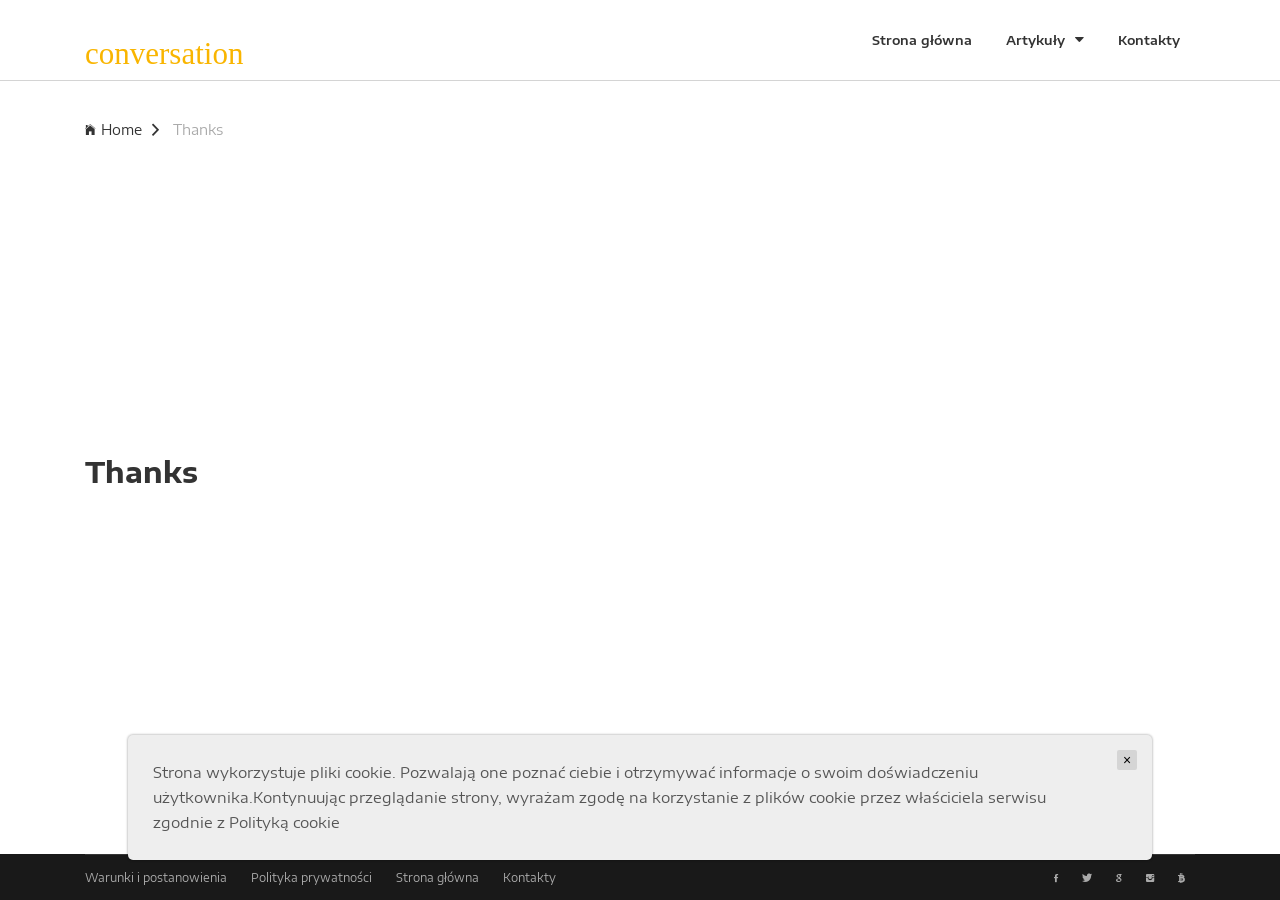
<file: thanks.html>
<!DOCTYPE HTML>
<html lang="en">
<head>
    <title>Newsbit</title>
    <meta http-equiv="X-UA-Compatible" content="IE=edge">
    <meta name="viewport" content="width=device-width, initial-scale=1">
    <meta charset="UTF-8">

    <!-- Font -->
    <link href="https://fonts.googleapis.com/css?family=Encode+Sans+Expanded:400,600,700" rel="stylesheet">

    <!-- Stylesheets -->

    <link href="plugin-frameworks/bootstrap.css" rel="stylesheet">

    <link href="fonts/ionicons.css" rel="stylesheet">

    <link href="common/styles.css" rel="stylesheet">


</head>
<body>

<header>


    <div class="container">
        <a class="logo" href="index.html"><p class="logo-text color-primary" alt="Logo">conversation</p></a>


        <div class="src-form">
            <form>
                <input type="text" placeholder="Search here">
                <button type="submit"><i class="ion-search"></i></a></button>
            </form>
        </div><!-- src-form -->

        <a class="menu-nav-icon" data-menu="#main-menu" href="#"><i class="ion-navicon"></i></a>

        <ul class="main-menu" id="main-menu">
            <li><a href="index.html">Strona główna</a></li>
            <li class="drop-down"><a href="#">Artykuły<i class="ion-arrow-down-b"></i></a>
                <ul class="drop-down-menu drop-down-inner">
                    
                    <li><a href="97f931fb4966c69df2e2e157c5765d18.html">Temat: "Geterogennosty...</a></li>
                    

                    <li><a href="cELnJH1TctGfSkkOldp.html">Temat: "Przyspieszenie...</a></li>
                    

                    <li><a href="2wRywVIlA1jaIHdBK2S.html">Temat: "Dlaczego szcze...</a></li>
                    

                    <li><a href="6790b8a59ed2bf5851b3806278121c9f.html">Temat: "Materialistycz...</a></li>
                    

                    <li><a href="50808d7b46b93288585aae50a6367cf0.html">Temat: "Egzystencjalny...</a></li>
                    

                </ul>
            </li>
            <li><a href="contact.html">Kontakty</a></li>
        </ul>
        <div class="clearfix"></div>
    </div><!-- container -->
</header>



<section class="ptb-0">
    <div class="mb-30 brdr-ash-1 opacty-5"></div>
    <div class="container">
        <a class="mt-10" href="index.html"><i class="mr-5 ion-ios-home"></i>Home<i class="mlr-10 ion-chevron-right"></i></a>
        <a class="color-ash mt-10" href="policy.html">Thanks</a>
    </div><!-- container -->
</section>


<section>
    <div class="container">
        <h2 class="mb-50"><b>Thanks</b></h2>

    </div><!-- container -->
</section>



<footer class="bg-191 color-ccc">

    <div class="container">

        <div class="brdr-ash-1 opacty-2"></div>

        <div class="oflow-hidden color-ash font-9 text-sm-center ptb-sm-5">

            <ul class="float-left float-sm-none list-a-plr-10 list-a-plr-sm-5 list-a-ptb-15 list-a-ptb-sm-10">
                <li><a class="pl-0 pl-sm-10" href="terms.html">Warunki i postanowienia</a></li>
                <li><a href="policy.html">Polityka prywatności</a></li>
                <li><a href="index.html">Strona główna</a></li>
                <li><a href="contact.html">Kontakty</a></li>
            </ul>
            <ul class="float-right float-sm-none list-a-plr-10 list-a-plr-sm-5 list-a-ptb-15 list-a-ptb-sm-5">
                <li><a class="pl-0 pl-sm-10" href="#"><i class="ion-social-facebook"></i></a></li>
                <li><a href="#"><i class="ion-social-twitter"></i></a></li>
                <li><a href="#"><i class="ion-social-google"></i></a></li>
                <li><a href="#"><i class="ion-social-instagram"></i></a></li>
                <li><a href="#"><i class="ion-social-bitcoin"></i></a></li>
            </ul>

        </div><!-- oflow-hidden -->
    </div><!-- container -->
</footer>

<!-- SCIPTS -->

<script src="plugin-frameworks/jquery-3.2.1.min.js"></script>

<script src="plugin-frameworks/tether.min.js"></script>

<script src="plugin-frameworks/bootstrap.js"></script>

<script src="common/scripts.js"></script>

<script>
    let elems = document.querySelectorAll('.server-name');
    elems.forEach((elem) => {
        elem.innerHTML = window.location.hostname
    })
</script>
<div class='cookie-banner'>
    <p>
        Strona wykorzystuje pliki cookie. Pozwalają one poznać ciebie i otrzymywać informacje o swoim doświadczeniu użytkownika.Kontynuując przeglądanie strony, wyrażam zgodę na korzystanie z plików cookie przez właściciela serwisu zgodnie z  <a target="_blank" href="https://en.wikipedia.org/wiki/HTTP_cookie">Polityką cookie</a>
    </p>
    <button class='close-cookie'>&times;</button>
</div>
<script>
    window.onload = function() {
        $('.close-cookie').click(function () {
            $('.cookie-banner').fadeOut();
        })
    }
</script>

</body>
</html>
</file>
<file: common/styles.css>
/*
====================================================

* 	[Master Stylesheet]
	
	Theme Name :  
	Version    :  
	Author     :  
	Author URI : 

====================================================

	TOC
	
	1. PRIMARY STYLES
	2. COMMONS FOR PAGE DESIGN
	3. HEADER
	4. INTRO SECTION
	5. PORFOLIO SECTION
	6. ABOUT SECTION
	7. EXPERIENCE SECTION
	8. EDUCATION SECTION
	9. COUNTER SECTION
	10. FOOTER

====================================================


/* ---------------------------------
1. PRIMARY STYLES
--------------------------------- */

html{ font-size: 100%; height: 100%; overflow-x: hidden; width: 100%; margin: 0px;  padding: 0px; touch-action: manipulation; }


body{ font-size: 14px; font-family: 'Encode Sans Expanded', sans-serif; width: 100%; height: 100%; margin: 0; font-weight: 400;
	-webkit-font-smoothing: antialiased; -moz-osx-font-smoothing: grayscale; word-wrap: break-word;
	overflow-x: hidden; color: #333; display: flex; flex-direction: column;}
section {
	flex: 1 0 auto;
}

footer {
	flex-shrink: 0;
}
h1, h2, h3, h4, h5, h6, p, a, ul, span, li, img, inpot, button{ margin: 0; padding: 0; }

h1,h2,h3,h4,h5,h6{ line-height: 1.5; font-weight: inherit; }

h1,h2,h3{ font-family: 'Encode Sans Expanded', sans-serif; }

@font-face {font-family: "CoreSansNRW01-SC73XXBold"; src: url("//db.onlinewebfonts.com/t/a4a2c1bccbb41628dec712547553b134.eot"); src: url("//db.onlinewebfonts.com/t/a4a2c1bccbb41628dec712547553b134.eot?#iefix") format("embedded-opentype"), url("//db.onlinewebfonts.com/t/a4a2c1bccbb41628dec712547553b134.woff2") format("woff2"), url("//db.onlinewebfonts.com/t/a4a2c1bccbb41628dec712547553b134.woff") format("woff"), url("//db.onlinewebfonts.com/t/a4a2c1bccbb41628dec712547553b134.ttf") format("truetype"), url("//db.onlinewebfonts.com/t/a4a2c1bccbb41628dec712547553b134.svg#CoreSansNRW01-SC73XXBold") format("svg"); }

.logo-text {
	font-family: CoreSansNRW01-SC73XXBold;
	font-size: 31px;
}

p{ line-height: 1.7; font-size: 1.05em; font-weight: 400; color: #555; }

h1{ font-size: 4em; line-height: 1; }
h2{ font-size: 2em; line-height: 1.1; }
h3{ font-size: 1.7em; }
h4{ font-size: 1.3em; }
h5{ font-size: 1.1em; }
h6{ font-size: .85em; }

a, button{ display: inline-block; text-decoration: none; color: inherit; line-height: 1.3;
	-webkit-transition: all .25s ease-in-out; transition: all .25s ease-in-out; }

a:focus, a:active, a:hover,
button:focus, button:active, button:hover,
a b.light-color:hover{ text-decoration: none; color: #F9B500; }

b{ font-weight: 700; }

img{ width: 100%; }

li{ list-style: none; display: inline-block; line-height: 1.6; font-size: .9em; }

span{ display: inline-block; }

button{ outline: 0; border: 0; background: none; cursor: pointer; }

.icon{ font-size: 1.1em; display: inline-block; line-height: inherit; }

[class^="icon-"]:before, [class*=" icon-"]:before{ line-height: inherit; }

b.max-bold{ font-weight: 700; }

input:focus,
textarea:focus{ outline-color: #F9B500; }

::placeholder { color: #ccc; }
:-ms-input-placeholder { color: #ccc; }
::-ms-input-placeholder { color: #ccc; }


/* RESPONSIVE */

@media only screen and (max-width: 767px) {

	p{ line-height: 1.4; }

	h1{ font-size: 3.8em; }
	h2{ font-size: 2em; }
	h3{ font-size: 1.6em; }
	h4{ font-size: 1.3em; }

}

@media only screen and (max-width: 575px) {

	body{ font-size: 14px; }

}



/* ---------------------------------
3. HEADER
--------------------------------- */

header{ position: relative; text-align: center; z-index: 1000; font-weight: 600; }

header i{ font-size: 1.1em; }


/* BOTTOM HEADER */

header:after{ content:''; clear: both; }

header .logo{ float: left; height: 24px; margin: 28px 0; }

header .logo img{ height: 100%; width: auto; }


header .main-menu{ float: right; }

header ul.main-menu > li > a{ height: 100%; line-height: 80px; padding: 0px 15px; }


/* SEARCH AREA */

header .right-area{ float: right; height: 100%; line-height: 70px; margin-left: 15px; padding: 5px; }

header .src-icn,
header .close-icn{ display: none; }

header .src-icn.active,
header .close-icn.active{ display: block; }

header .src-form{ position: absolute; top: 0px; bottom: 0px; left: 15px; right: 45px; z-index: 1;
	max-width: 0; overflow: hidden; -webkit-transition: all .2s; transition: all .2s; }

header .src-form.active{ max-width: 3000px;  }


header .src-form form{ height: 100%; }

header .src-form input{ display: block; width: 100%; height: 100%; padding: 0 15px 0 75px; font-size: 1.4em; border: 0px solid #ccc;
	background: #f7f5f8; outline: 0; -webkit-transition: all .0s; transition: all .0s; }

header .src-form input:focus{ background: #f1f2f1; }

header .src-form button{ position: absolute; top: 0; bottom: 0; left: 0; width: 60px; background: #eee; }




/* HAMBURGER ICON */

header .menu-nav-icon{ display: inline-block; font-size: 30px; line-height: 60px; display: none; cursor: pointer; }


/* DROPDOWN MENU STYLING */

header .main-menu li.drop-down{ position: relative; text-align: left; }

header .main-menu li.drop-down > ul.drop-down-menu{ display: none; position: absolute; top: 60px;
	left: 0; min-width: 180px; box-shadow: 0px 3px 10px rgba(0,0,0,.3); background: #fff; }

header .main-menu li.drop-down > ul.drop-down-menu li{ display: block; border-top: 1px solid #ddd; }

header .main-menu li.drop-down > ul.drop-down-menu li > a{ display: block; padding: 17px 20px; }

header .main-menu li i{margin-left: 10px; }


/* DROPDOWN HOVER */

header .main-menu li.drop-down a.mouseover + ul.drop-down-menu{ display: block;
	animation: full-opacity-anim .2s forwards; }


@keyframes full-opacity-anim{
	0%{ opacity: 0; }
	100%{ opacity: 1; }
}



/* RESPONSIVE */

@media only screen and (max-width: 992px) {

	header .logo{ height: 16px; margin: 32px 0; }

	header ul.main-menu > li > a{ padding: 0 5px; }
}


@media only screen and (max-width: 767px) {

	header .logo{ height: 16px; margin: 22px 0; }

	header .right-area{ line-height: 50px; }


	/* MAIN MENU */

	header .main-menu{ display: none; position: absolute; top: 60px; left: 0; right: 0; float: none;
		opacity: 0; z-index: 1; height: auto; text-align: left; background: #fff; }

	header .main-menu.visible-menu{ display: block; box-shadow: 0 4px 20px -10px rgba(0,0,0,.4);
		animation: full-opacity-anim .2s forwards ease; }

	@keyframes full-opacity-anim{

		100%{ opacity: 1; }

	}

	header .main-menu > li{ display: block; }

	header ul.main-menu > li > a{ display: block; height: auto; line-height: 1; padding: 15px; border-top: 1px solid #eee; }


	/* HAMBURGER ICON */


	header  .menu-nav-icon{ display: block; }


	/* DROPDOWN  */

	header .main-menu li.drop-down > ul.drop-down-menu{ position: static; box-shadow: none; }

	header .main-menu li.drop-down > ul.drop-down-menu li{ border-top: 1px solid #eee; }
	header .main-menu li.drop-down > ul.drop-down-inner li:first-child{ border-top: 1px solid #ddd; }

	/* DROPDOWN HOVER */

	header .main-menu li.drop-down > ul.drop-down-menu li a{ padding-left: 25px; }

	header .main-menu li.drop-down > ul.drop-down-inner li a{ padding-left: 35px; }

}

@media only screen and (max-width: 575px) {

	header ul.main-menu > li > a{ padding: 15px; }


	/* HAMBURGER ICON */

	.menu-nav-icon{ float: right; }

}

@media only screen and (max-width: 359px) {

	header .heading-wrapper{  padding: 30px 20px 20px; }

	header .info .icon{ font-size: 25px; }

	header .info .right-area{ margin-left: 35px; }

}



/* ---------------------------------
2. COMMONS FOR PAGE DESIGN
--------------------------------- */

.dplay-tbl{ display: table; height: 100%; width: 100%; }
.dplay-tbl-cell{ display: table-cell; vertical-align: middle; }

.oflow-hidden{ overflow: hidden; }
.oflow-visible{ overflow: visible; }

.dplay-none{ display: none; }
.dplay-block{ display: block; }
.dplay-inl-block{ display: inline-block; }

.opacty-1{ opacity: .1; }
.opacty-2{ opacity: .2; }
.opacty-3{ opacity: .3; }
.opacty-4{ opacity: .4; }
.opacty-5{ opacity: .5; }
.opacty-6{ opacity: .6; }
.opacty-7{ opacity: .7; }



/* POSITION */

.pos-relative{ position: relative; z-index: 1; }

.abs-tlr{ position: absolute; top: 0; left: 0; right: 0; z-index: 1; }
.abs-blr{ position: absolute; bottom: 0; left: 0; right: 0; z-index: 1; }
.abs-tl{ position: absolute; top: 0; left: 0; z-index: 1; }
.abs-br{ position: absolute; bottom: 0; right: 0; z-index: 1; }
.abs-tbr{ position: absolute; top: 0; bottom: 0; right: 0; z-index: 1; }
.abs-tblr{ position: absolute; top: 0; bottom: 0; left: 0; right: 0; z-index: 1; }

.z--1{ z-index: -1; }


/* ALIGNMENT */

.float-left{ float: left!important; }
.float-right{ float: right!important; }

.text-center{ text-align: center; }

/* LINE HEIGHT */

.lh-30{ line-height: 30px; }
.lh-35{ line-height: 35px; }
.lh-40{ line-height: 40px; }


/* FONTS */

.font-7 { font-size: .7em; }
.font-75{ font-size: .75em; }
.font-8 { font-size: .8em; }
.font-85{ font-size: .85em; }
.font-9 { font-size: .9em; }
.font-11{ font-size: 1.1em; }
.font-12{ font-size: 1.2em; }
.font-13{ font-size: 1.3em; }
.font-14{ font-size: 1.4em; }
.font-20{ font-size: 2em; }


/* RESPONSIVE */

@media only screen and (max-width: 767px) {

	.float-sm-none{ float: none!important; }

	.text-sm-center{ text-align: center; }

	.font-sm-13{ font-size: 1.3em; }
}


/* COLOR */

.color-white{ color: #fff; }
.color-green{ color: #36D98A; }
.color-ash{ color: #aaa; }
.color-ccc{ color: #ccc; }
.color-grey{ color: #ccc; }
.color-primary{ color: #F9B500; }
.color-black{ color: #111; }
.color-lite-black{ color: #888; }



/* BACKGROUND COLOR*/

.bg-191{ background: #191919; }
.bg-primary{ background: #F9B500!important; }


/* BACKGROUND IMAGE */

.img-bg{ position: absolute; top: 0; bottom: 0; left: 0; right: 0; z-index: 1; }

.bg-map{ background: url(../images/map.png) no-repeat center; background-size: cover; }

.bg-1{ background: url(../images/slider-1-1200x900.jpg) no-repeat center; background-size: cover; }
.bg-2{ background: url(../images/slider-2-450x600.jpg) no-repeat center; background-size: cover; }
.bg-3{ background: url(../images/slider-3-450x600.jpg) no-repeat center; background-size: cover; }
.bg-4{ background: url(../images/slider-4-450x600.jpg) no-repeat center; background-size: cover; }
.bg-5{ background: url(../images/slider-5-450x600.jpg) no-repeat center; background-size: cover; }
.bg-6{ background: url(../images/slider-6-450x600.jpg) no-repeat center; background-size: cover; }


.bg-grad-layer-6:after{ content:''; position: absolute; top: 0; bottom: 0; left: 0; right: 0; z-index: -1;
	opacity: .6; background: linear-gradient(to top,  #000 0%,  rgba(0,0,0,.4) 100%); }

.bg-layer-4:after{ content:''; position: absolute; top: 0; bottom: 0; left: 0; right: 0; z-index: -1;
	opacity: .4; background: #111; }

.bg-layer-7:after{ content:''; position: absolute; top: 0; bottom: 0; left: 0; right: 0; z-index: -1;
	opacity: .7; background: #111; }




/* RESPONSIVE */

@media only screen and (max-width: 767px) {

	.bg-sm-color-6{ background: rgba(0,0,0,.6); }
	.bg-sm-color-7{ background: rgba(0,0,0,.7); }

}


/* BORDER */

.brder-grey{ border: 1px solid #ccc; }
.brder-t-grey{ border-top: 1px solid #ccc; }
.brder-tlr-grey{ border: 1px solid #ccc; border-bottom: 0; }
.brder-blr-grey{ border: 1px solid #ccc; border-top: 0; }

.brdr-ash-1{ height: 1px; background: #aaa; }



/* LINK STYLING	 */

.link-brdr-btm-primary{ position: relative; padding-bottom: 5px;
	-webkit-transition: all .2s; transition: all .2s;}

.link-brdr-btm-primary:after{ content:''; position: absolute; left: 0; right: 0; bottom: 0; height: 2px;
	background: #F9B500; -webkit-transition: all .2s; transition: all .2s;
	-webkit-transform-origin: right; transform-origin: right; }

.link-brdr-btm-primary:hover{ -webkit-transform: translateY(-1px); transform: translateY(-1px); }

.link-brdr-btm-primary:hover:after{ -webkit-transform: scale(0); transform: scale(0); }


/* BUTTON STYLING */

.btn-brdr-primary{ text-align: center; height: 45px; line-height: 43px; border: 1px solid #F9B500; color: #F9B500;
	border-radius: 2px; }
.btn-brdr-primary:hover{ background: #F9B500; color: #000; }

.btn-brdr-grey{ text-align: center; height: 45px; line-height: 43px; border: 1px solid #ccc; line-height: 1;
	border-radius: 2px; }
.btn-brdr-grey:hover{ border: 1px solid #F9B500; background: #F9B500; color: #000; }

.btn-fill-primary{ text-align: center; height: 45px; line-height: 43px; border: 1px solid #F9B500; background: #F9B500;
	border-radius: 2px; color: #111; }
.btn-fill-primary:hover{ background: none; }

.btn-fill-grey{ text-align: center; height: 45px; line-height: 43px; border: 1px solid #ccc; background: #ccc;
	border-radius: 2px; color: #111; }
.btn-fill-grey:hover{ border: 1px solid #F9B500; background: none; color: #000; }


.btn-b-md{ font-size: .9em; height: 35px; line-height: 35px; }
.btn-b-sm{ font-size: .9em; height: 30px; line-height: 28px; }


/* FORM INPUT STYLING */

.nwsltr-primary-1{ position: relative; }

.nwsltr-primary-1 input{ height: 45px; display: block; width: 100%; padding: 0 65px 0 20px;
	border: 1px solid #F9B500; }

.nwsltr-primary-1 button{ position: absolute; top: 1px; bottom: 1px; right: 1px; width: 45px; text-align: center;
	background: #F9B500; color: #000; }

.nwsltr-primary-1 button i{ font-size: 1.3em; }

.nwsltr-primary-1 button:hover{ background: #000; color: #fff; }


.form-block input,
.form-block textarea{ display: block; width: 100%; }

.form-bold input,
.form-bold textarea{ font-weight: 700; }

.form-plr-15 input,
.form-plr-15 textarea{ padding: 0 15px; }

.form-h-35 input{ height: 35px; }
.form-h-40 input{ height: 40px; }
.form-h-45 input{ height: 45px; }

.form-mb-20 input,
.form-mb-20 textarea{ margin-bottom: 20px; }

.form-brdr-grey input,
.form-brdr-grey textarea{ border: 1px solid #ccc; }

.form-brdr-lite-white input,
.form-brdr-lite-white textarea{ border: 1px solid #ddd; }

.form-brdr-b-grey input,
.form-brdr-b-grey textarea{ outline: 0; border: 0px; border-bottom: 1px solid #ccc; }

.form-brdr-b-grey input:focus,
.form-brdr-b-grey textarea:focus{ border-bottom: 1px solid #F9B500; }



/* SIDED SECTION */

.sided-70{ position: relative; }
.sided-70 .s-left{ position: absolute; top: 0; left: 0; height: 70px; width: 70px; }
.sided-70 .s-left.rounded img{ border-radius: 70px; overflow: hidden; }
.sided-70 .s-right{ min-height: 70px; }


/* FLOAT LEFT RIGHT	 */

.float-left-right{ overflow: hidden; }

.float-left-right ul:first-child{ float: left; }

.float-left-right ul:last-child{ float: right; }


/* RESPONSIVE */

@media only screen and (max-width: 767px) {

	.float-left-right{ text-align: center; }

	.float-left-right ul:first-child,
	.float-left-right ul:last-child{ float: none; }

}

/* ACCRODIAN */

.accordian:first-child{ border-top: 1px solid #ccc; }
.accordian .a-title{ padding: 15px 50px 15px 25px; display: block; position: relative; border: 1px solid #ccc;
	border-top: 0; }

.accordian .a-title i{ position: absolute; top: 50%; right: 0; color: #F9B500; width: 50px; text-align: center;
	-webkit-transform: translateY(-50%); transform: translateY(-50%); }

.accordian .a-body{ max-height: 0; overflow: hidden; -webkit-transition: all .2s; transition: all .2s;  }
.accordian .a-body.active{ max-height: 1000px; }

.a-body-inner{ padding: 25px 40px 25px 25px; border: 1px solid #ccc; border-top: 0;}



/* INDIVIDUAL STYLING */

section{ padding: 50px 0; }

.p-title{ position: relative; padding-bottom: 20px; margin-bottom: 40px; }

.p-title:after { content:''; position: absolute; bottom: 0; left: 0; width: 100%; height: 1px; background: #ccc; }
.p-title:before{ content:''; position: absolute; bottom: 0; left: 0; width: 80px; height: 5px;
	background: #F9B500; z-index: 1; }

.quote-primary{ padding: 10px 20px; border-left: 2px solid #F9B500; }



/* WIDTH/HEIGHT */

.w-auto{ width: auto!important; }
.h-auto{ height: auto!important; }

.w-10 { width:  10%!important; }
.w-20 { width:  20%!important; }
.w-30 { width:  30%!important; }
.w-40 { width:  40%!important; }
.w-50 { width:  50%!important; }
.w-60 { width:  60%!important; }
.w-70 { width:  70%!important; }
.w-80 { width:  80%!important; }
.w-90 { width:  90%!important; }
.w-100{ width: 100%!important; }

.w-1-4 { width:  25%!important; }
.w-1-3 { width:  33.33%!important; }
.w-2-3 { width:  66.666%!important; }
.w-3-4 { width:  75%!important; }

.h-10 { height:  10%!important; }
.h-20 { height:  20%!important; }
.h-30 { height:  30%!important; }
.h-40 { height:  40%!important; }
.h-50 { height:  50%!important; }
.h-60 { height:  60%!important; }
.h-70 { height:  70%!important; }
.h-80 { height:  80%!important; }
.h-90 { height:  90%!important; }
.h-100{ height: 100%!important; }

.h-1-4 { height:  25%!important; }
.h-1-3 { height:  33.33%!important; }
.h-2-3 { height:  66.666%!important; }
.h-3-4 { height:  75%!important; }

.h-100vh{ height: 100vh!important; }

.wh-100x{ height: 100px; width: 100px!important; }

.w-100x { width: 100px!important; }
.w-200x { width: 200px!important; }
.w-300x { width: 300px!important; }
.w-400x { width: 400px!important; }
.w-500x { width: 500px!important; }
.w-600x { width: 600px!important; }
.w-700x { width: 700px!important; }
.w-800x { width: 800px!important; }
.w-900x { width: 900px!important; }

.h-100x { height: 100px!important; }
.h-200x { height: 200px!important; }
.h-300x { height: 300px!important; }
.h-400x { height: 400px!important; }
.h-500x { height: 500px!important; }
.h-600x { height: 600px!important; }
.h-700x { height: 700px!important; }
.h-800x { height: 800px!important; }
.h-900x { height: 900px!important; }

.min-h-100x{ min-height: 100px!important; }



/* RESPONSIVE */

@media only screen and (max-width: 767px) {

	.w-sm-auto{ width: auto!important; }
	.h-sm-auto{ height: auto!important; }

	.w-sm-10 { width:  10%!important; }
	.w-sm-20 { width:  20%!important; }
	.w-sm-30 { width:  30%!important; }
	.w-sm-40 { width:  40%!important; }
	.w-sm-50 { width:  50%!important; }
	.w-sm-60 { width:  60%!important; }
	.w-sm-70 { width:  70%!important; }
	.w-sm-80 { width:  80%!important; }
	.w-sm-90 { width:  90%!important; }
	.w-sm-100{ width: 100%!important; }

	.w-sm-1-4 { width:  25%!important; }
	.w-sm-1-3 { width:  33.33%!important; }
	.w-sm-2-3 { width:  66.666%!important; }
	.w-sm-3-4 { width:  75%!important; }

	.h-sm-10 { height:  10%!important; }
	.h-sm-20 { height:  20%!important; }
	.h-sm-30 { height:  30%!important; }
	.h-sm-40 { height:  40%!important; }
	.h-sm-50 { height:  50%!important; }
	.h-sm-60 { height:  60%!important; }
	.h-sm-70 { height:  70%!important; }
	.h-sm-80 { height:  80%!important; }
	.h-sm-90 { height:  90%!important; }
	.h-sm-100{ height: 100%!important; }

	.h-sm-1-4 { height:  25%!important; }
	.h-sm-1-3 { height:  33.33%!important; }
	.h-sm-2-3 { height:  66.666%!important; }
	.h-sm-3-4 { height:  75%!important; }

	.h-sm-100vh{ height: 100vh!important; }

	.wh-sm-100x{ height: 100px!important; width: 100px!important; }

	.w-sm-100x { width: 100px!important; }
	.w-sm-200x { width: 200px!important; }
	.w-sm-300x { width: 300px!important; }
	.w-sm-400x { width: 400px!important; }
	.w-sm-500x { width: 500px!important; }
	.w-sm-600x { width: 600px!important; }
	.w-sm-700x { width: 700px!important; }
	.w-sm-800x { width: 800px!important; }
	.w-sm-900x { width: 900px!important; }

	.h-sm-100x { height: 100px!important; }
	.h-sm-200x { height: 200px!important; }
	.h-sm-300x { height: 300px!important; }
	.h-sm-400x { height: 400px!important; }
	.h-sm-500x { height: 500px!important; }
	.h-sm-600x { height: 600px!important; }
	.h-sm-700x { height: 700px!important; }
	.h-sm-800x { height: 800px!important; }
	.h-sm-900x { height: 900px!important; }

	.min-h-100x{ min-height: 100px!important; }

}


/* LIST */

.list-block > li{ display: block; }
.list-relative > li{ position: relative; }
.list-a-block > li > a{ display: block; }

.list-btm-border-white > li{ border-bottom: 1px solid #fff; }

.list-a-bg-grey > li > a{ background: #EBEBEB; }

.list-a-br-2  > li > a { border-radius: 2px; }

.list-a-hw-radial-35 > li > a{ height: 35px; width: 35px; border-radius: 35px; line-height: 35px; }

.list-a-hvr-primary > li > a:hover{ background: #F9B500; color: #fff; }


/* MARGIN/PADDING */

.list-a-p-0  > li > a{ padding:  0px; }
.list-a-p-5  > li > a{ padding:  5px; }
.list-a-p-10 > li > a{ padding: 10px; }
.list-a-p-15 > li > a{ padding: 15px; }
.list-a-p-20 > li > a{ padding: 20px; }
.list-a-p-25 > li > a{ padding: 25px; }
.list-a-p-30 > li > a{ padding: 30px; }

.list-a-plr-0  > li > a{ padding-left:  0px; padding-right:  0px; }
.list-a-plr-5  > li > a{ padding-left:  5px; padding-right:  5px; }
.list-a-plr-10 > li > a{ padding-left: 10px; padding-right: 10px; }
.list-a-plr-15 > li > a{ padding-left: 15px; padding-right: 15px; }
.list-a-plr-20 > li > a{ padding-left: 20px; padding-right: 20px; }
.list-a-plr-25 > li > a{ padding-left: 25px; padding-right: 25px; }
.list-a-plr-30 > li > a{ padding-left: 30px; padding-right: 30px; }

.list-a-pr-0  > li > a{ padding-right: 0px; }
.list-a-pr-5  > li > a{ padding-right: 5px; }
.list-a-pr-10 > li > a{ padding-right: 10px; }
.list-a-pr-15 > li > a{ padding-right: 15px; }
.list-a-pr-20 > li > a{ padding-right: 20px; }
.list-a-pr-25 > li > a{ padding-right: 25px; }
.list-a-pr-30 > li > a{ padding-right: 30px; }

.list-a-pl-0  > li > a{ padding-left:  0px; }
.list-a-pl-5  > li > a{ padding-left:  5px; }
.list-a-pl-10 > li > a{ padding-left: 10px; }
.list-a-pl-15 > li > a{ padding-left: 15px; }
.list-a-pl-20 > li > a{ padding-left: 20px; }
.list-a-pl-25 > li > a{ padding-left: 25px; }
.list-a-pl-30 > li > a{ padding-left: 30px; }

.list-a-ptb-0  > li > a{ padding-top:  0px; padding-bottom:  0px; }
.list-a-ptb-5  > li > a{ padding-top:  5px; padding-bottom:  5px; }
.list-a-ptb-10 > li > a{ padding-top: 10px; padding-bottom: 10px; }
.list-a-ptb-15 > li > a{ padding-top: 15px; padding-bottom: 15px; }
.list-a-ptb-20 > li > a{ padding-top: 20px; padding-bottom: 20px; }
.list-a-ptb-25 > li > a{ padding-top: 25px; padding-bottom: 25px; }
.list-a-ptb-30 > li > a{ padding-top: 30px; padding-bottom: 30px; }

.list-a-ptb-7 > li > a{ padding-top: 7px; padding-bottom: 7px; }
.list-a-ptb-8 > li > a{ padding-top: 8px; padding-bottom: 8px; }

.list-a-pt-0  > li > a{ padding-top:  0px; }
.list-a-pt-5  > li > a{ padding-top:  5px; }
.list-a-pt-10 > li > a{ padding-top: 10px; }
.list-a-pt-15 > li > a{ padding-top: 15px; }
.list-a-pt-20 > li > a{ padding-top: 20px; }
.list-a-pt-25 > li > a{ padding-top: 25px; }
.list-a-pt-30 > li > a{ padding-top: 30px; }

.list-a-pb-0  > li > a{ padding-bottom:  0px; }
.list-a-pb-5  > li > a{ padding-bottom:  5px; }
.list-a-pb-10 > li > a{ padding-bottom: 10px; }
.list-a-pb-15 > li > a{ padding-bottom: 15px; }
.list-a-pb-20 > li > a{ padding-bottom: 20px; }
.list-a-pb-25 > li > a{ padding-bottom: 25px; }
.list-a-pb-30 > li > a{ padding-bottom: 30px; }


.list-li-mlr-0  > li{ margin-left:  0px; margin-right:  0px; }
.list-li-mlr-5  > li{ margin-left:  5px; margin-right:  5px; }
.list-li-mlr-10 > li{ margin-left: 10px; margin-right: 10px; }
.list-li-mlr-15 > li{ margin-left: 15px; margin-right: 15px; }
.list-li-mlr-20 > li{ margin-left: 20px; margin-right: 20px; }
.list-li-mlr-25 > li{ margin-left: 25px; margin-right: 25px; }
.list-li-mlr-30 > li{ margin-left: 30px; margin-right: 30px; }

.list-li-mtb-0  > li{ margin-top:  0px; margin-bottom:  0px; }
.list-li-mtb-5  > li{ margin-top:  5px; margin-bottom:  5px; }
.list-li-mtb-10 > li{ margin-top: 10px; margin-bottom: 10px; }
.list-li-mtb-15 > li{ margin-top: 15px; margin-bottom: 15px; }
.list-li-mtb-20 > li{ margin-top: 20px; margin-bottom: 20px; }
.list-li-mtb-25 > li{ margin-top: 25px; margin-bottom: 25px; }
.list-li-mtb-30 > li{ margin-top: 30px; margin-bottom: 30px; }

.list-li-mr-0  > li{ margin-right:  0px; }
.list-li-mr-5  > li{ margin-right:  5px; }
.list-li-mr-10 > li{ margin-right: 10px; }
.list-li-mr-15 > li{ margin-right: 15px; }
.list-li-mr-20 > li{ margin-right: 20px; }
.list-li-mr-25 > li{ margin-right: 25px; }
.list-li-mr-30 > li{ margin-right: 30px; }

.list-li-ml-0  > li{ margin-left:  0px; }
.list-li-ml-5  > li{ margin-left:  5px; }
.list-li-ml-10 > li{ margin-left: 10px; }
.list-li-ml-15 > li{ margin-left: 15px; }
.list-li-ml-20 > li{ margin-left: 20px; }
.list-li-ml-25 > li{ margin-left: 25px; }
.list-li-ml-30 > li{ margin-left: 30px; }

.list-li-mt-0  > li{ margin-top:  0px; }
.list-li-mt-5  > li{ margin-top:  5px; }
.list-li-mt-10 > li{ margin-top: 10px; }
.list-li-mt-15 > li{ margin-top: 15px; }
.list-li-mt-20 > li{ margin-top: 20px; }
.list-li-mt-25 > li{ margin-top: 25px; }
.list-li-mt-30 > li{ margin-top: 30px; }

.list-li-mb-0  > li{ margin-bottom:  0px; }
.list-li-mb-5  > li{ margin-bottom:  5px; }
.list-li-mb-10 > li{ margin-bottom: 10px; }
.list-li-mb-15 > li{ margin-bottom: 15px; }
.list-li-mb-20 > li{ margin-bottom: 20px; }
.list-li-mb-25 > li{ margin-bottom: 25px; }
.list-li-mb-30 > li{ margin-bottom: 30px; }


.list-li-plr-0  > li{ padding-left:  0px; padding-right:  0px; }
.list-li-plr-5  > li{ padding-left:  5px; padding-right:  5px; }
.list-li-plr-10 > li{ padding-left: 10px; padding-right: 10px; }
.list-li-plr-15 > li{ padding-left: 15px; padding-right: 15px; }
.list-li-plr-20 > li{ padding-left: 20px; padding-right: 20px; }
.list-li-plr-25 > li{ padding-left: 25px; padding-right: 25px; }
.list-li-plr-30 > li{ padding-left: 30px; padding-right: 30px; }

.list-li-ptb-0  > li{ padding-top:  0px; padding-bottom:  0px; }
.list-li-ptb-5  > li{ padding-top:  5px; padding-bottom:  5px; }
.list-li-ptb-10 > li{ padding-top: 10px; padding-bottom: 10px; }
.list-li-ptb-15 > li{ padding-top: 15px; padding-bottom: 15px; }
.list-li-ptb-20 > li{ padding-top: 20px; padding-bottom: 20px; }
.list-li-ptb-25 > li{ padding-top: 25px; padding-bottom: 25px; }
.list-li-ptb-30 > li{ padding-top: 30px; padding-bottom: 30px; }

.list-li-pr-0  > li{ padding-right:  0px; }
.list-li-pr-5  > li{ padding-right:  5px; }
.list-li-pr-10 > li{ padding-right: 10px; }
.list-li-pr-15 > li{ padding-right: 15px; }
.list-li-pr-20 > li{ padding-right: 20px; }
.list-li-pr-25 > li{ padding-right: 25px; }
.list-li-pr-30 > li{ padding-right: 30px; }

.list-li-pl-0  > li{ padding-left:  0px; }
.list-li-pl-5  > li{ padding-left:  5px; }
.list-li-pl-10 > li{ padding-left: 10px; }
.list-li-pl-15 > li{ padding-left: 15px; }
.list-li-pl-20 > li{ padding-left: 20px; }
.list-li-pl-25 > li{ padding-left: 25px; }
.list-li-pl-30 > li{ padding-left: 30px; }

.list-li-pt-0  > li{ padding-top:  0px; }
.list-li-pt-5  > li{ padding-top:  5px; }
.list-li-pt-10 > li{ padding-top: 10px; }
.list-li-pt-15 > li{ padding-top: 15px; }
.list-li-pt-20 > li{ padding-top: 20px; }
.list-li-pt-25 > li{ padding-top: 25px; }
.list-li-pt-30 > li{ padding-top: 30px; }

.list-li-pb-0  > li{ padding-bottom:  0px; }
.list-li-pb-5  > li{ padding-bottom:  5px; }
.list-li-pb-10 > li{ padding-bottom: 10px; }
.list-li-pb-15 > li{ padding-bottom: 15px; }
.list-li-pb-20 > li{ padding-bottom: 20px; }
.list-li-pb-25 > li{ padding-bottom: 25px; }
.list-li-pb-30 > li{ padding-bottom: 30px; }



/* RESPONSIVE */

@media only screen and (max-width: 767px) {

	.list-a-p-sm-0  > li > a{ padding:  0px; }
	.list-a-p-sm-5  > li > a{ padding:  5px; }
	.list-a-p-sm-10 > li > a{ padding: 10px; }
	.list-a-p-sm-15 > li > a{ padding: 15px; }
	.list-a-p-sm-20 > li > a{ padding: 20px; }
	.list-a-p-sm-25 > li > a{ padding: 25px; }
	.list-a-p-sm-30 > li > a{ padding: 30px; }

	.list-a-plr-sm-0  > li > a{ padding-left:  0px; padding-right:  0px; }
	.list-a-plr-sm-5  > li > a{ padding-left:  5px; padding-right:  5px; }
	.list-a-plr-sm-10 > li > a{ padding-left: 10px; padding-right: 10px; }
	.list-a-plr-sm-15 > li > a{ padding-left: 15px; padding-right: 15px; }
	.list-a-plr-sm-20 > li > a{ padding-left: 20px; padding-right: 20px; }
	.list-a-plr-sm-25 > li > a{ padding-left: 25px; padding-right: 25px; }
	.list-a-plr-sm-30 > li > a{ padding-left: 30px; padding-right: 30px; }

	.list-a-pr-sm-0  > li > a{ padding-right: 0px; }
	.list-a-pr-sm-5  > li > a{ padding-right: 5px; }
	.list-a-pr-sm-10 > li > a{ padding-right: 10px; }
	.list-a-pr-sm-15 > li > a{ padding-right: 15px; }
	.list-a-pr-sm-20 > li > a{ padding-right: 20px; }
	.list-a-pr-sm-25 > li > a{ padding-right: 25px; }
	.list-a-pr-sm-30 > li > a{ padding-right: 30px; }

	.list-a-pl-sm-0  > li > a{ padding-left:  0px; }
	.list-a-pl-sm-5  > li > a{ padding-left:  5px; }
	.list-a-pl-sm-10 > li > a{ padding-left: 10px; }
	.list-a-pl-sm-15 > li > a{ padding-left: 15px; }
	.list-a-pl-sm-20 > li > a{ padding-left: 20px; }
	.list-a-pl-sm-25 > li > a{ padding-left: 25px; }
	.list-a-pl-sm-30 > li > a{ padding-left: 30px; }

	.list-a-ptb-sm-0  > li > a{ padding-top:  0px; padding-bottom:  0px; }
	.list-a-ptb-sm-5  > li > a{ padding-top:  5px; padding-bottom:  5px; }
	.list-a-ptb-sm-10 > li > a{ padding-top: 10px; padding-bottom: 10px; }
	.list-a-ptb-sm-15 > li > a{ padding-top: 15px; padding-bottom: 15px; }
	.list-a-ptb-sm-20 > li > a{ padding-top: 20px; padding-bottom: 20px; }
	.list-a-ptb-sm-25 > li > a{ padding-top: 25px; padding-bottom: 25px; }
	.list-a-ptb-sm-30 > li > a{ padding-top: 30px; padding-bottom: 30px; }

	.list-a-ptb-sm-7 > li > a{ padding-top: 7px; padding-bottom: 7px; }
	.list-a-ptb-sm-8 > li > a{ padding-top: 8px; padding-bottom: 8px; }

	.list-a-pt-sm-0  > li > a{ padding-top:  0px; }
	.list-a-pt-sm-5  > li > a{ padding-top:  5px; }
	.list-a-pt-sm-10 > li > a{ padding-top: 10px; }
	.list-a-pt-sm-15 > li > a{ padding-top: 15px; }
	.list-a-pt-sm-20 > li > a{ padding-top: 20px; }
	.list-a-pt-sm-25 > li > a{ padding-top: 25px; }
	.list-a-pt-sm-30 > li > a{ padding-top: 30px; }

	.list-a-pb-sm-0  > li > a{ padding-bottom:  0px; }
	.list-a-pb-sm-5  > li > a{ padding-bottom:  5px; }
	.list-a-pb-sm-10 > li > a{ padding-bottom: 10px; }
	.list-a-pb-sm-15 > li > a{ padding-bottom: 15px; }
	.list-a-pb-sm-20 > li > a{ padding-bottom: 20px; }
	.list-a-pb-sm-25 > li > a{ padding-bottom: 25px; }
	.list-a-pb-sm-30 > li > a{ padding-bottom: 30px; }


	.list-li-mlr-sm-0  > li{ margin-left:  0px; margin-right:  0px; }
	.list-li-mlr-sm-5  > li{ margin-left:  5px; margin-right:  5px; }
	.list-li-mlr-sm-10 > li{ margin-left: 10px; margin-right: 10px; }
	.list-li-mlr-sm-15 > li{ margin-left: 15px; margin-right: 15px; }
	.list-li-mlr-sm-20 > li{ margin-left: 20px; margin-right: 20px; }
	.list-li-mlr-sm-25 > li{ margin-left: 25px; margin-right: 25px; }
	.list-li-mlr-sm-30 > li{ margin-left: 30px; margin-right: 30px; }

	.list-li-mtb-sm-0  > li{ margin-top:  0px; margin-bottom:  0px; }
	.list-li-mtb-sm-5  > li{ margin-top:  5px; margin-bottom:  5px; }
	.list-li-mtb-sm-10 > li{ margin-top: 10px; margin-bottom: 10px; }
	.list-li-mtb-sm-15 > li{ margin-top: 15px; margin-bottom: 15px; }
	.list-li-mtb-sm-20 > li{ margin-top: 20px; margin-bottom: 20px; }
	.list-li-mtb-sm-25 > li{ margin-top: 25px; margin-bottom: 25px; }
	.list-li-mtb-sm-30 > li{ margin-top: 30px; margin-bottom: 30px; }

	.list-li-mr-sm-0  > li{ margin-right:  0px; }
	.list-li-mr-sm-5  > li{ margin-right:  5px; }
	.list-li-mr-sm-10 > li{ margin-right: 10px; }
	.list-li-mr-sm-15 > li{ margin-right: 15px; }
	.list-li-mr-sm-20 > li{ margin-right: 20px; }
	.list-li-mr-sm-25 > li{ margin-right: 25px; }
	.list-li-mr-sm-30 > li{ margin-right: 30px; }

	.list-li-ml-sm-0  > li{ margin-left:  0px; }
	.list-li-ml-sm-5  > li{ margin-left:  5px; }
	.list-li-ml-sm-10 > li{ margin-left: 10px; }
	.list-li-ml-sm-15 > li{ margin-left: 15px; }
	.list-li-ml-sm-20 > li{ margin-left: 20px; }
	.list-li-ml-sm-25 > li{ margin-left: 25px; }
	.list-li-ml-sm-30 > li{ margin-left: 30px; }

	.list-li-mt-sm-0  > li{ margin-top:  0px; }
	.list-li-mt-sm-5  > li{ margin-top:  5px; }
	.list-li-mt-sm-10 > li{ margin-top: 10px; }
	.list-li-mt-sm-15 > li{ margin-top: 15px; }
	.list-li-mt-sm-20 > li{ margin-top: 20px; }
	.list-li-mt-sm-25 > li{ margin-top: 25px; }
	.list-li-mt-sm-30 > li{ margin-top: 30px; }

	.list-li-mb-sm-0  > li{ margin-bottom:  0px; }
	.list-li-mb-sm-5  > li{ margin-bottom:  5px; }
	.list-li-mb-sm-10 > li{ margin-bottom: 10px; }
	.list-li-mb-sm-15 > li{ margin-bottom: 15px; }
	.list-li-mb-sm-20 > li{ margin-bottom: 20px; }
	.list-li-mb-sm-25 > li{ margin-bottom: 25px; }
	.list-li-mb-sm-30 > li{ margin-bottom: 30px; }


	.list-li-plr-sm-0  > li{ padding-left:  0px; padding-right:  0px; }
	.list-li-plr-sm-5  > li{ padding-left:  5px; padding-right:  5px; }
	.list-li-plr-sm-10 > li{ padding-left: 10px; padding-right: 10px; }
	.list-li-plr-sm-15 > li{ padding-left: 15px; padding-right: 15px; }
	.list-li-plr-sm-20 > li{ padding-left: 20px; padding-right: 20px; }
	.list-li-plr-sm-25 > li{ padding-left: 25px; padding-right: 25px; }
	.list-li-plr-sm-30 > li{ padding-left: 30px; padding-right: 30px; }

	.list-li-ptb-sm-0  > li{ padding-top:  0px; padding-bottom:  0px; }
	.list-li-ptb-sm-5  > li{ padding-top:  5px; padding-bottom:  5px; }
	.list-li-ptb-sm-10 > li{ padding-top: 10px; padding-bottom: 10px; }
	.list-li-ptb-sm-15 > li{ padding-top: 15px; padding-bottom: 15px; }
	.list-li-ptb-sm-20 > li{ padding-top: 20px; padding-bottom: 20px; }
	.list-li-ptb-sm-25 > li{ padding-top: 25px; padding-bottom: 25px; }
	.list-li-ptb-sm-30 > li{ padding-top: 30px; padding-bottom: 30px; }

	.list-li-pr-sm-0  > li{ padding-right:  0px; }
	.list-li-pr-sm-5  > li{ padding-right:  5px; }
	.list-li-pr-sm-10 > li{ padding-right: 10px; }
	.list-li-pr-sm-15 > li{ padding-right: 15px; }
	.list-li-pr-sm-20 > li{ padding-right: 20px; }
	.list-li-pr-sm-25 > li{ padding-right: 25px; }
	.list-li-pr-sm-30 > li{ padding-right: 30px; }

	.list-li-pl-sm-0  > li{ padding-left:  0px; }
	.list-li-pl-sm-5  > li{ padding-left:  5px; }
	.list-li-pl-sm-10 > li{ padding-left: 10px; }
	.list-li-pl-sm-15 > li{ padding-left: 15px; }
	.list-li-pl-sm-20 > li{ padding-left: 20px; }
	.list-li-pl-sm-25 > li{ padding-left: 25px; }
	.list-li-pl-sm-30 > li{ padding-left: 30px; }

	.list-li-pt-sm-0  > li{ padding-top:  0px; }
	.list-li-pt-sm-5  > li{ padding-top:  5px; }
	.list-li-pt-sm-10 > li{ padding-top: 10px; }
	.list-li-pt-sm-15 > li{ padding-top: 15px; }
	.list-li-pt-sm-20 > li{ padding-top: 20px; }
	.list-li-pt-sm-25 > li{ padding-top: 25px; }
	.list-li-pt-sm-30 > li{ padding-top: 30px; }

	.list-li-pb-sm-0  > li{ padding-bottom:  0px; }
	.list-li-pb-sm-5  > li{ padding-bottom:  5px; }
	.list-li-pb-sm-10 > li{ padding-bottom: 10px; }
	.list-li-pb-sm-15 > li{ padding-bottom: 15px; }
	.list-li-pb-sm-20 > li{ padding-bottom: 20px; }
	.list-li-pb-sm-25 > li{ padding-bottom: 25px; }
	.list-li-pb-sm-30 > li{ padding-bottom: 30px; }

}

/* RESPONSIVE */

@media only screen and (max-width: 576px) {

	.list-a-p-xs-0  > li > a{ padding:  0px; }
	.list-a-p-xs-5  > li > a{ padding:  5px; }
	.list-a-p-xs-10 > li > a{ padding: 10px; }
	.list-a-p-xs-15 > li > a{ padding: 15px; }
	.list-a-p-xs-20 > li > a{ padding: 20px; }
	.list-a-p-xs-25 > li > a{ padding: 25px; }
	.list-a-p-xs-30 > li > a{ padding: 30px; }

	.list-a-plr-xs-0  > li > a{ padding-left:  0px; padding-right:  0px; }
	.list-a-plr-xs-5  > li > a{ padding-left:  5px; padding-right:  5px; }
	.list-a-plr-xs-10 > li > a{ padding-left: 10px; padding-right: 10px; }
	.list-a-plr-xs-15 > li > a{ padding-left: 15px; padding-right: 15px; }
	.list-a-plr-xs-20 > li > a{ padding-left: 20px; padding-right: 20px; }
	.list-a-plr-xs-25 > li > a{ padding-left: 25px; padding-right: 25px; }
	.list-a-plr-xs-30 > li > a{ padding-left: 30px; padding-right: 30px; }

	.list-a-pr-xs-0  > li > a{ padding-right: 0px; }
	.list-a-pr-xs-5  > li > a{ padding-right: 5px; }
	.list-a-pr-xs-10 > li > a{ padding-right: 10px; }
	.list-a-pr-xs-15 > li > a{ padding-right: 15px; }
	.list-a-pr-xs-20 > li > a{ padding-right: 20px; }
	.list-a-pr-xs-25 > li > a{ padding-right: 25px; }
	.list-a-pr-xs-30 > li > a{ padding-right: 30px; }

	.list-a-pl-xs-0  > li > a{ padding-left:  0px; }
	.list-a-pl-xs-5  > li > a{ padding-left:  5px; }
	.list-a-pl-xs-10 > li > a{ padding-left: 10px; }
	.list-a-pl-xs-15 > li > a{ padding-left: 15px; }
	.list-a-pl-xs-20 > li > a{ padding-left: 20px; }
	.list-a-pl-xs-25 > li > a{ padding-left: 25px; }
	.list-a-pl-xs-30 > li > a{ padding-left: 30px; }

	.list-a-ptb-xs-0  > li > a{ padding-top:  0px; padding-bottom:  0px; }
	.list-a-ptb-xs-5  > li > a{ padding-top:  5px; padding-bottom:  5px; }
	.list-a-ptb-xs-10 > li > a{ padding-top: 10px; padding-bottom: 10px; }
	.list-a-ptb-xs-15 > li > a{ padding-top: 15px; padding-bottom: 15px; }
	.list-a-ptb-xs-20 > li > a{ padding-top: 20px; padding-bottom: 20px; }
	.list-a-ptb-xs-25 > li > a{ padding-top: 25px; padding-bottom: 25px; }
	.list-a-ptb-xs-30 > li > a{ padding-top: 30px; padding-bottom: 30px; }

	.list-a-ptb-xs-7 > li > a{ padding-top: 7px; padding-bottom: 7px; }
	.list-a-ptb-xs-8 > li > a{ padding-top: 8px; padding-bottom: 8px; }

	.list-a-pt-xs-0  > li > a{ padding-top:  0px; }
	.list-a-pt-xs-5  > li > a{ padding-top:  5px; }
	.list-a-pt-xs-10 > li > a{ padding-top: 10px; }
	.list-a-pt-xs-15 > li > a{ padding-top: 15px; }
	.list-a-pt-xs-20 > li > a{ padding-top: 20px; }
	.list-a-pt-xs-25 > li > a{ padding-top: 25px; }
	.list-a-pt-xs-30 > li > a{ padding-top: 30px; }

	.list-a-pb-xs-0  > li > a{ padding-bottom:  0px; }
	.list-a-pb-xs-5  > li > a{ padding-bottom:  5px; }
	.list-a-pb-xs-10 > li > a{ padding-bottom: 10px; }
	.list-a-pb-xs-15 > li > a{ padding-bottom: 15px; }
	.list-a-pb-xs-20 > li > a{ padding-bottom: 20px; }
	.list-a-pb-xs-25 > li > a{ padding-bottom: 25px; }
	.list-a-pb-xs-30 > li > a{ padding-bottom: 30px; }


	.list-li-mlr-xs-0  > li{ margin-left:  0px; margin-right:  0px; }
	.list-li-mlr-xs-5  > li{ margin-left:  5px; margin-right:  5px; }
	.list-li-mlr-xs-10 > li{ margin-left: 10px; margin-right: 10px; }
	.list-li-mlr-xs-15 > li{ margin-left: 15px; margin-right: 15px; }
	.list-li-mlr-xs-20 > li{ margin-left: 20px; margin-right: 20px; }
	.list-li-mlr-xs-25 > li{ margin-left: 25px; margin-right: 25px; }
	.list-li-mlr-xs-30 > li{ margin-left: 30px; margin-right: 30px; }

	.list-li-mtb-xs-0  > li{ margin-top:  0px; margin-bottom:  0px; }
	.list-li-mtb-xs-5  > li{ margin-top:  5px; margin-bottom:  5px; }
	.list-li-mtb-xs-10 > li{ margin-top: 10px; margin-bottom: 10px; }
	.list-li-mtb-xs-15 > li{ margin-top: 15px; margin-bottom: 15px; }
	.list-li-mtb-xs-20 > li{ margin-top: 20px; margin-bottom: 20px; }
	.list-li-mtb-xs-25 > li{ margin-top: 25px; margin-bottom: 25px; }
	.list-li-mtb-xs-30 > li{ margin-top: 30px; margin-bottom: 30px; }

	.list-li-mr-xs-0  > li{ margin-right:  0px; }
	.list-li-mr-xs-5  > li{ margin-right:  5px; }
	.list-li-mr-xs-10 > li{ margin-right: 10px; }
	.list-li-mr-xs-15 > li{ margin-right: 15px; }
	.list-li-mr-xs-20 > li{ margin-right: 20px; }
	.list-li-mr-xs-25 > li{ margin-right: 25px; }
	.list-li-mr-xs-30 > li{ margin-right: 30px; }

	.list-li-ml-xs-0  > li{ margin-left:  0px; }
	.list-li-ml-xs-5  > li{ margin-left:  5px; }
	.list-li-ml-xs-10 > li{ margin-left: 10px; }
	.list-li-ml-xs-15 > li{ margin-left: 15px; }
	.list-li-ml-xs-20 > li{ margin-left: 20px; }
	.list-li-ml-xs-25 > li{ margin-left: 25px; }
	.list-li-ml-xs-30 > li{ margin-left: 30px; }

	.list-li-mt-xs-0  > li{ margin-top:  0px; }
	.list-li-mt-xs-5  > li{ margin-top:  5px; }
	.list-li-mt-xs-10 > li{ margin-top: 10px; }
	.list-li-mt-xs-15 > li{ margin-top: 15px; }
	.list-li-mt-xs-20 > li{ margin-top: 20px; }
	.list-li-mt-xs-25 > li{ margin-top: 25px; }
	.list-li-mt-xs-30 > li{ margin-top: 30px; }

	.list-li-mb-xs-0  > li{ margin-bottom:  0px; }
	.list-li-mb-xs-5  > li{ margin-bottom:  5px; }
	.list-li-mb-xs-10 > li{ margin-bottom: 10px; }
	.list-li-mb-xs-15 > li{ margin-bottom: 15px; }
	.list-li-mb-xs-20 > li{ margin-bottom: 20px; }
	.list-li-mb-xs-25 > li{ margin-bottom: 25px; }
	.list-li-mb-xs-30 > li{ margin-bottom: 30px; }


	.list-li-plr-xs-0  > li{ padding-left:  0px; padding-right:  0px; }
	.list-li-plr-xs-5  > li{ padding-left:  5px; padding-right:  5px; }
	.list-li-plr-xs-10 > li{ padding-left: 10px; padding-right: 10px; }
	.list-li-plr-xs-15 > li{ padding-left: 15px; padding-right: 15px; }
	.list-li-plr-xs-20 > li{ padding-left: 20px; padding-right: 20px; }
	.list-li-plr-xs-25 > li{ padding-left: 25px; padding-right: 25px; }
	.list-li-plr-xs-30 > li{ padding-left: 30px; padding-right: 30px; }

	.list-li-ptb-xs-0  > li{ padding-top:  0px; padding-bottom:  0px; }
	.list-li-ptb-xs-5  > li{ padding-top:  5px; padding-bottom:  5px; }
	.list-li-ptb-xs-10 > li{ padding-top: 10px; padding-bottom: 10px; }
	.list-li-ptb-xs-15 > li{ padding-top: 15px; padding-bottom: 15px; }
	.list-li-ptb-xs-20 > li{ padding-top: 20px; padding-bottom: 20px; }
	.list-li-ptb-xs-25 > li{ padding-top: 25px; padding-bottom: 25px; }
	.list-li-ptb-xs-30 > li{ padding-top: 30px; padding-bottom: 30px; }

	.list-li-pr-xs-0  > li{ padding-right:  0px; }
	.list-li-pr-xs-5  > li{ padding-right:  5px; }
	.list-li-pr-xs-10 > li{ padding-right: 10px; }
	.list-li-pr-xs-15 > li{ padding-right: 15px; }
	.list-li-pr-xs-20 > li{ padding-right: 20px; }
	.list-li-pr-xs-25 > li{ padding-right: 25px; }
	.list-li-pr-xs-30 > li{ padding-right: 30px; }

	.list-li-pl-xs-0  > li{ padding-left:  0px; }
	.list-li-pl-xs-5  > li{ padding-left:  5px; }
	.list-li-pl-xs-10 > li{ padding-left: 10px; }
	.list-li-pl-xs-15 > li{ padding-left: 15px; }
	.list-li-pl-xs-20 > li{ padding-left: 20px; }
	.list-li-pl-xs-25 > li{ padding-left: 25px; }
	.list-li-pl-xs-30 > li{ padding-left: 30px; }

	.list-li-pt-xs-0  > li{ padding-top:  0px; }
	.list-li-pt-xs-5  > li{ padding-top:  5px; }
	.list-li-pt-xs-10 > li{ padding-top: 10px; }
	.list-li-pt-xs-15 > li{ padding-top: 15px; }
	.list-li-pt-xs-20 > li{ padding-top: 20px; }
	.list-li-pt-xs-25 > li{ padding-top: 25px; }
	.list-li-pt-xs-30 > li{ padding-top: 30px; }

	.list-li-pb-xs-0  > li{ padding-bottom:  0px; }
	.list-li-pb-xs-5  > li{ padding-bottom:  5px; }
	.list-li-pb-xs-10 > li{ padding-bottom: 10px; }
	.list-li-pb-xs-15 > li{ padding-bottom: 15px; }
	.list-li-pb-xs-20 > li{ padding-bottom: 20px; }
	.list-li-pb-xs-25 > li{ padding-bottom: 25px; }
	.list-li-pb-xs-30 > li{ padding-bottom: 30px; }

}

/* MARGIN */

.m-5 { margin:  5px!important; }
.m-10{ margin: 10px!important; }
.m-15{ margin: 15px!important; }
.m-20{ margin: 20px!important; }
.m-25{ margin: 25px!important; }
.m-30{ margin: 30px!important; }
.m-40{ margin: 40px!important; }
.m-50{ margin: 50px!important; }

.mtb-5 { margin-top:  5px!important; margin-bottom:  5px!important; }
.mtb-10{ margin-top: 10px!important; margin-bottom: 10px!important; }
.mtb-15{ margin-top: 15px!important; margin-bottom: 15px!important; }
.mtb-20{ margin-top: 20px!important; margin-bottom: 20px!important; }
.mtb-25{ margin-top: 25px!important; margin-bottom: 25px!important; }
.mtb-30{ margin-top: 30px!important; margin-bottom: 30px!important; }
.mtb-40{ margin-top: 40px!important; margin-bottom: 40px!important; }
.mtb-50{ margin-top: 50px!important; margin-bottom: 50px!important; }

.mb-5 { margin-bottom:  5px!important; }
.mb-10{ margin-bottom: 10px!important; }
.mb-15{ margin-bottom: 15px!important; }
.mb-20{ margin-bottom: 20px!important; }
.mb-25{ margin-bottom: 25px!important; }
.mb-30{ margin-bottom: 30px!important; }
.mb-40{ margin-bottom: 40px!important; }
.mb-50{ margin-bottom: 50px!important; }

.mt-5 { margin-top:  5px!important; }
.mt-10{ margin-top: 10px!important; }
.mt-15{ margin-top: 15px!important; }
.mt-20{ margin-top: 20px!important; }
.mt-25{ margin-top: 25px!important; }
.mt-30{ margin-top: 30px!important; }
.mt-40{ margin-top: 40px!important; }
.mt-50{ margin-top: 50px!important; }

.mlr-5 { margin-left:  5px!important; margin-right:  5px!important; }
.mlr-10{ margin-left: 10px!important; margin-right: 10px!important; }
.mlr-15{ margin-left: 15px!important; margin-right: 15px!important; }
.mlr-20{ margin-left: 20px!important; margin-right: 20px!important; }
.mlr-25{ margin-left: 25px!important; margin-right: 25px!important; }
.mlr-30{ margin-left: 30px!important; margin-right: 30px!important; }
.mlr-40{ margin-left: 40px!important; margin-right: 40px!important; }
.mlr-50{ margin-left: 50px!important; margin-right: 50px!important; }

.ml-5 { margin-left:  5px!important; }
.ml-10{ margin-left: 10px!important; }
.ml-15{ margin-left: 15px!important; }
.ml-20{ margin-left: 20px!important; }
.ml-25{ margin-left: 25px!important; }
.ml-30{ margin-left: 30px!important; }
.ml-40{ margin-left: 40px!important; }
.ml-50{ margin-left: 50px!important; }
.ml-60{ margin-left: 60px!important; }
.ml-70{ margin-left: 70px!important; }
.ml-80{ margin-left: 80px!important; }
.ml-85{ margin-left: 85px!important; }
.ml-90{ margin-left: 90px!important; }
.ml-100{ margin-left: 100px!important; }
.ml-110{ margin-left: 110px!important; }
.ml-115{ margin-left: 115px!important; }
.ml-120{ margin-left: 120px!important; }

.mr-5 { margin-right:  5px!important; }
.mr-10{ margin-right: 10px!important; }
.mr-15{ margin-right: 15px!important; }
.mr-20{ margin-right: 20px!important; }
.mr-25{ margin-right: 25px!important; }
.mr-30{ margin-right: 30px!important; }
.mr-40{ margin-right: 40px!important; }
.mr-50{ margin-right: 50px!important; }
.mr-100{ margin-right: 100px!important; }
.mr-110{ margin-right: 110px!important; }
.mr-115{ margin-right: 115px!important; }
.mr-120{ margin-right: 120px!important; }


.m-auto{ margin: auto; }

.mtb-auto{ margin-top: auto; margin-bottom: auto; }

.mlr-auto{ margin-left: auto; margin-right: auto; }


/* RESPONSIVE */

@media only screen and (max-width: 992px) {

	.m-md-0 { margin:  0px!important; }
	.m-md-5 { margin:  5px!important; }
	.m-md-10{ margin: 10px!important; }
	.m-md-15{ margin: 15px!important; }
	.m-md-20{ margin: 20px!important; }
	.m-md-25{ margin: 25px!important; }
	.m-md-30{ margin: 30px!important; }
	.m-md-40{ margin: 40px!important; }
	.m-md-50{ margin: 50px!important; }

	.mtb-md-0 { margin-top:  0px!important; margin-bottom:  0px!important; }
	.mtb-md-5 { margin-top:  5px!important; margin-bottom:  5px!important; }
	.mtb-md-10{ margin-top: 10px!important; margin-bottom: 10px!important; }
	.mtb-md-15{ margin-top: 15px!important; margin-bottom: 15px!important; }
	.mtb-md-20{ margin-top: 20px!important; margin-bottom: 20px!important; }
	.mtb-md-25{ margin-top: 25px!important; margin-bottom: 25px!important; }
	.mtb-md-30{ margin-top: 30px!important; margin-bottom: 30px!important; }
	.mtb-md-40{ margin-top: 40px!important; margin-bottom: 40px!important; }
	.mtb-md-50{ margin-top: 50px!important; margin-bottom: 50px!important; }

	.mb-md-0 { margin-bottom:  0px!important; }
	.mb-md-5 { margin-bottom:  5px!important; }
	.mb-md-10{ margin-bottom: 10px!important; }
	.mb-md-15{ margin-bottom: 15px!important; }
	.mb-md-20{ margin-bottom: 20px!important; }
	.mb-md-25{ margin-bottom: 25px!important; }
	.mb-md-30{ margin-bottom: 30px!important; }
	.mb-md-40{ margin-bottom: 40px!important; }
	.mb-md-50{ margin-bottom: 50px!important; }

	.mt-md-0 { margin-top:  0px!important; }
	.mt-md-5 { margin-top:  5px!important; }
	.mt-md-10{ margin-top: 10px!important; }
	.mt-md-15{ margin-top: 15px!important; }
	.mt-md-20{ margin-top: 20px!important; }
	.mt-md-25{ margin-top: 25px!important; }
	.mt-md-30{ margin-top: 30px!important; }
	.mt-md-40{ margin-top: 40px!important; }
	.mt-md-50{ margin-top: 50px!important; }

	.mlr-md-0 { margin-left:  0px!important; margin-right:  0px!important; }
	.mlr-md-5 { margin-left:  5px!important; margin-right:  5px!important; }
	.mlr-md-10{ margin-left: 10px!important; margin-right: 10px!important; }
	.mlr-md-15{ margin-left: 15px!important; margin-right: 15px!important; }
	.mlr-md-20{ margin-left: 20px!important; margin-right: 20px!important; }
	.mlr-md-25{ margin-left: 25px!important; margin-right: 25px!important; }
	.mlr-md-30{ margin-left: 30px!important; margin-right: 30px!important; }
	.mlr-md-40{ margin-left: 40px!important; margin-right: 40px!important; }
	.mlr-md-50{ margin-left: 50px!important; margin-right: 50px!important; }

	.ml-md-0 { margin-left:  0px!important; }
	.ml-md-5 { margin-left:  5px!important; }
	.ml-md-10{ margin-left: 10px!important; }
	.ml-md-15{ margin-left: 15px!important; }
	.ml-md-20{ margin-left: 20px!important; }
	.ml-md-25{ margin-left: 25px!important; }
	.ml-md-30{ margin-left: 30px!important; }
	.ml-md-40{ margin-left: 40px!important; }
	.ml-md-50{ margin-left: 50px!important; }
	.ml-md-60{ margin-left: 60px!important; }
	.ml-md-70{ margin-left: 70px!important; }
	.ml-md-80{ margin-left: 80px!important; }
	.ml-md-85{ margin-left: 85px!important; }
	.ml-md-90{ margin-left: 90px!important; }
	.ml-md-100{ margin-left: 100px!important; }
	.ml-md-110{ margin-left: 110px!important; }
	.ml-md-115{ margin-left: 115px!important; }
	.ml-md-120{ margin-left: 120px!important; }

	.mr-md-0 { margin-right:  0px!important; }
	.mr-md-5 { margin-right:  5px!important; }
	.mr-md-10{ margin-right: 10px!important; }
	.mr-md-15{ margin-right: 15px!important; }
	.mr-md-20{ margin-right: 20px!important; }
	.mr-md-25{ margin-right: 25px!important; }
	.mr-md-30{ margin-right: 30px!important; }
	.mr-md-40{ margin-right: 40px!important; }
	.mr-md-50{ margin-right: 50px!important; }
	.mr-md-100{ margin-right: 100px!important; }
	.mr-md-110{ margin-right: 110px!important; }
	.mr-md-115{ margin-right: 115px!important; }
	.mr-md-120{ margin-right: 120px!important; }

	.m-md-auto{ margin: auto; }

	.mtb-md-auto{ margin-top: auto; margin-bottom: auto; }

	.mlr-md-auto{ margin-left: auto; margin-right: auto; }

}

@media only screen and (max-width: 767px) {

	.m-sm-0 { margin:  0px!important; }
	.m-sm-5 { margin:  5px!important; }
	.m-sm-10{ margin: 10px!important; }
	.m-sm-15{ margin: 15px!important; }
	.m-sm-20{ margin: 20px!important; }
	.m-sm-25{ margin: 25px!important; }
	.m-sm-30{ margin: 30px!important; }
	.m-sm-40{ margin: 40px!important; }
	.m-sm-50{ margin: 50px!important; }

	.mtb-sm-0 { margin-top:  0px!important; margin-bottom:  0px!important; }
	.mtb-sm-5 { margin-top:  5px!important; margin-bottom:  5px!important; }
	.mtb-sm-10{ margin-top: 10px!important; margin-bottom: 10px!important; }
	.mtb-sm-15{ margin-top: 15px!important; margin-bottom: 15px!important; }
	.mtb-sm-20{ margin-top: 20px!important; margin-bottom: 20px!important; }
	.mtb-sm-25{ margin-top: 25px!important; margin-bottom: 25px!important; }
	.mtb-sm-30{ margin-top: 30px!important; margin-bottom: 30px!important; }
	.mtb-sm-40{ margin-top: 40px!important; margin-bottom: 40px!important; }
	.mtb-sm-50{ margin-top: 50px!important; margin-bottom: 50px!important; }

	.mb-sm-0 { margin-bottom:  0px!important; }
	.mb-sm-5 { margin-bottom:  5px!important; }
	.mb-sm-10{ margin-bottom: 10px!important; }
	.mb-sm-15{ margin-bottom: 15px!important; }
	.mb-sm-20{ margin-bottom: 20px!important; }
	.mb-sm-25{ margin-bottom: 25px!important; }
	.mb-sm-30{ margin-bottom: 30px!important; }
	.mb-sm-40{ margin-bottom: 40px!important; }
	.mb-sm-50{ margin-bottom: 50px!important; }

	.mt-sm-0 { margin-top:  0px!important; }
	.mt-sm-5 { margin-top:  5px!important; }
	.mt-sm-10{ margin-top: 10px!important; }
	.mt-sm-15{ margin-top: 15px!important; }
	.mt-sm-20{ margin-top: 20px!important; }
	.mt-sm-25{ margin-top: 25px!important; }
	.mt-sm-30{ margin-top: 30px!important; }
	.mt-sm-40{ margin-top: 40px!important; }
	.mt-sm-50{ margin-top: 50px!important; }

	.mlr-sm-0 { margin-left:  0px!important; margin-right:  0px!important; }
	.mlr-sm-5 { margin-left:  5px!important; margin-right:  5px!important; }
	.mlr-sm-10{ margin-left: 10px!important; margin-right: 10px!important; }
	.mlr-sm-15{ margin-left: 15px!important; margin-right: 15px!important; }
	.mlr-sm-20{ margin-left: 20px!important; margin-right: 20px!important; }
	.mlr-sm-25{ margin-left: 25px!important; margin-right: 25px!important; }
	.mlr-sm-30{ margin-left: 30px!important; margin-right: 30px!important; }
	.mlr-sm-40{ margin-left: 40px!important; margin-right: 40px!important; }
	.mlr-sm-50{ margin-left: 50px!important; margin-right: 50px!important; }

	.ml-sm-0 { margin-left:  0px!important; }
	.ml-sm-5 { margin-left:  5px!important; }
	.ml-sm-10{ margin-left: 10px!important; }
	.ml-sm-15{ margin-left: 15px!important; }
	.ml-sm-20{ margin-left: 20px!important; }
	.ml-sm-25{ margin-left: 25px!important; }
	.ml-sm-30{ margin-left: 30px!important; }
	.ml-sm-40{ margin-left: 40px!important; }
	.ml-sm-50{ margin-left: 50px!important; }
	.ml-sm-60{ margin-left: 60px!important; }
	.ml-sm-70{ margin-left: 70px!important; }
	.ml-sm-80{ margin-left: 80px!important; }
	.ml-sm-85{ margin-left: 85px!important; }
	.ml-sm-90{ margin-left: 90px!important; }
	.ml-sm-100{ margin-left: 100px!important; }
	.ml-sm-110{ margin-left: 110px!important; }
	.ml-sm-120{ margin-left: 120px!important; }

	.mr-sm-0 { margin-right:  0px!important; }
	.mr-sm-5 { margin-right:  5px!important; }
	.mr-sm-10{ margin-right: 10px!important; }
	.mr-sm-15{ margin-right: 15px!important; }
	.mr-sm-20{ margin-right: 20px!important; }
	.mr-sm-25{ margin-right: 25px!important; }
	.mr-sm-30{ margin-right: 30px!important; }
	.mr-sm-40{ margin-right: 40px!important; }
	.mr-sm-50{ margin-right: 50px!important; }
	.mr-sm-100{ margin-right: 100px!important; }
	.mr-sm-110{ margin-right: 110px!important; }
	.mr-sm-120{ margin-right: 120px!important; }

	.m-sm-auto{ margin: auto; }

	.mtb-sm-auto{ margin-top: auto; margin-bottom: auto; }

	.mlr-sm-auto{ margin-left: auto; margin-right: auto; }

}

@media only screen and (max-width: 576px) {

	.m-xs-0 { margin:  0px!important; }
	.m-xs-5 { margin:  5px!important; }
	.m-xs-10{ margin: 10px!important; }
	.m-xs-15{ margin: 15px!important; }
	.m-xs-20{ margin: 20px!important; }
	.m-xs-25{ margin: 25px!important; }
	.m-xs-30{ margin: 30px!important; }
	.m-xs-40{ margin: 40px!important; }
	.m-xs-50{ margin: 50px!important; }

	.mtb-xs-0 { margin-top:  0px!important; margin-bottom:  0px!important; }
	.mtb-xs-5 { margin-top:  5px!important; margin-bottom:  5px!important; }
	.mtb-xs-10{ margin-top: 10px!important; margin-bottom: 10px!important; }
	.mtb-xs-15{ margin-top: 15px!important; margin-bottom: 15px!important; }
	.mtb-xs-20{ margin-top: 20px!important; margin-bottom: 20px!important; }
	.mtb-xs-25{ margin-top: 25px!important; margin-bottom: 25px!important; }
	.mtb-xs-30{ margin-top: 30px!important; margin-bottom: 30px!important; }
	.mtb-xs-40{ margin-top: 40px!important; margin-bottom: 40px!important; }
	.mtb-xs-50{ margin-top: 50px!important; margin-bottom: 50px!important; }

	.mb-xs-0 { margin-bottom:  0px!important; }
	.mb-xs-5 { margin-bottom:  5px!important; }
	.mb-xs-10{ margin-bottom: 10px!important; }
	.mb-xs-15{ margin-bottom: 15px!important; }
	.mb-xs-20{ margin-bottom: 20px!important; }
	.mb-xs-25{ margin-bottom: 25px!important; }
	.mb-xs-30{ margin-bottom: 30px!important; }
	.mb-xs-40{ margin-bottom: 40px!important; }
	.mb-xs-50{ margin-bottom: 50px!important; }

	.mt-xs-0 { margin-top:  0px!important; }
	.mt-xs-5 { margin-top:  5px!important; }
	.mt-xs-10{ margin-top: 10px!important; }
	.mt-xs-15{ margin-top: 15px!important; }
	.mt-xs-20{ margin-top: 20px!important; }
	.mt-xs-25{ margin-top: 25px!important; }
	.mt-xs-30{ margin-top: 30px!important; }
	.mt-xs-40{ margin-top: 40px!important; }
	.mt-xs-50{ margin-top: 50px!important; }

	.mlr-xs-0 { margin-left:  0px!important; margin-right:  0px!important; }
	.mlr-xs-5 { margin-left:  5px!important; margin-right:  5px!important; }
	.mlr-xs-10{ margin-left: 10px!important; margin-right: 10px!important; }
	.mlr-xs-15{ margin-left: 15px!important; margin-right: 15px!important; }
	.mlr-xs-20{ margin-left: 20px!important; margin-right: 20px!important; }
	.mlr-xs-25{ margin-left: 25px!important; margin-right: 25px!important; }
	.mlr-xs-30{ margin-left: 30px!important; margin-right: 30px!important; }
	.mlr-xs-40{ margin-left: 40px!important; margin-right: 40px!important; }
	.mlr-xs-50{ margin-left: 50px!important; margin-right: 50px!important; }

	.ml-xs-0 { margin-left:  0px!important; }
	.ml-xs-5 { margin-left:  5px!important; }
	.ml-xs-10{ margin-left: 10px!important; }
	.ml-xs-15{ margin-left: 15px!important; }
	.ml-xs-20{ margin-left: 20px!important; }
	.ml-xs-25{ margin-left: 25px!important; }
	.ml-xs-30{ margin-left: 30px!important; }
	.ml-xs-40{ margin-left: 40px!important; }
	.ml-xs-50{ margin-left: 50px!important; }
	.ml-xs-60{ margin-left: 60px!important; }
	.ml-xs-70{ margin-left: 70px!important; }
	.ml-xs-80{ margin-left: 80px!important; }
	.ml-xs-85{ margin-left: 85px!important; }
	.ml-xs-90{ margin-left: 90px!important; }
	.ml-xs-100{ margin-left: 100px!important; }
	.ml-xs-110{ margin-left: 110px!important; }
	.ml-xs-120{ margin-left: 120px!important; }

	.mr-xs-0 { margin-right:  0px!important; }
	.mr-xs-5 { margin-right:  5px!important; }
	.mr-xs-10{ margin-right: 10px!important; }
	.mr-xs-15{ margin-right: 15px!important; }
	.mr-xs-20{ margin-right: 20px!important; }
	.mr-xs-25{ margin-right: 25px!important; }
	.mr-xs-30{ margin-right: 30px!important; }
	.mr-xs-40{ margin-right: 40px!important; }
	.mr-xs-50{ margin-right: 50px!important; }
	.mr-xs-100{ margin-right: 100px!important; }
	.mr-xs-110{ margin-right: 110px!important; }
	.mr-xs-120{ margin-right: 120px!important; }

	.m-xs-auto{ margin: auto; }

	.mtb-xs-auto{ margin-top: auto; margin-bottom: auto; }

	.mlr-xs-auto{ margin-left: auto; margin-right: auto; }

}


/* PADDING */

.p-0 { padding:  0px!important; }
.p-5 { padding:  5px!important; }
.p-10{ padding: 10px!important; }
.p-15{ padding: 15px!important; }
.p-20{ padding: 20px!important; }
.p-25{ padding: 25px!important; }
.p-30{ padding: 30px!important; }
.p-40{ padding: 40px!important; }
.p-50{ padding: 50px!important; }
.p-60{ padding: 60px!important; }
.p-70{ padding: 70px!important; }
.p-80{ padding: 80px!important; }
.p-90{ padding: 90px!important; }

.pt-0 { padding-top:  0px!important; }
.pt-5 { padding-top:  5px!important; }
.pt-10{ padding-top: 10px!important; }
.pt-15{ padding-top: 15px!important; }
.pt-20{ padding-top: 20px!important; }
.pt-25{ padding-top: 25px!important; }
.pt-30{ padding-top: 30px!important; }
.pt-40{ padding-top: 40px!important; }
.pt-50{ padding-top: 50px!important; }
.pt-60{ padding-top: 60px!important; }
.pt-70{ padding-top: 70px!important; }
.pt-80{ padding-top: 80px!important; }
.pt-90{ padding-top: 90px!important; }

.pb-0 { padding-bottom:  0px!important; }
.pb-5 { padding-bottom:  5px!important; }
.pb-10{ padding-bottom: 10px!important; }
.pb-15{ padding-bottom: 15px!important; }
.pb-20{ padding-bottom: 20px!important; }
.pb-25{ padding-bottom: 25px!important; }
.pb-30{ padding-bottom: 30px!important; }
.pb-40{ padding-bottom: 40px!important; }
.pb-50{ padding-bottom: 50px!important; }
.pt-60{ padding-bottom: 60px!important; }
.pt-70{ padding-bottom: 70px!important; }
.pt-80{ padding-bottom: 80px!important; }
.pt-90{ padding-bottom: 90px!important; }

.pl-0 { padding-left:  0px!important; }
.pl-5 { padding-left:  5px!important; }
.pl-10{ padding-left: 10px!important; }
.pl-15{ padding-left: 15px!important; }
.pl-20{ padding-left: 20px!important; }
.pl-25{ padding-left: 25px!important; }
.pl-30{ padding-left: 30px!important; }
.pl-40{ padding-left: 40px!important; }
.pl-50{ padding-left: 50px!important; }
.pl-60{ padding-left: 60px!important; }
.pl-70{ padding-left: 70px!important; }
.pl-80{ padding-left: 80px!important; }
.pl-90{ padding-left: 90px!important; }

.pr-0 { padding-right:  0px!important; }
.pr-5 { padding-right:  5px!important; }
.pr-10{ padding-right: 10px!important; }
.pr-15{ padding-right: 15px!important; }
.pr-20{ padding-right: 20px!important; }
.pr-25{ padding-right: 25px!important; }
.pr-30{ padding-right: 30px!important; }
.pr-40{ padding-right: 40px!important; }
.pr-50{ padding-right: 50px!important; }
.pr-60{ padding-right: 60px!important; }
.pr-70{ padding-right: 70px!important; }
.pr-80{ padding-right: 80px!important; }
.pr-90{ padding-right: 90px!important; }

.ptb-0 { padding-top:  0px!important; padding-bottom:  0px!important; }
.ptb-5 { padding-top:  5px!important; padding-bottom:  5px!important; }
.ptb-10{ padding-top: 10px!important; padding-bottom: 10px!important; }
.ptb-15{ padding-top: 15px!important; padding-bottom: 15px!important; }
.ptb-20{ padding-top: 20px!important; padding-bottom: 20px!important; }
.ptb-25{ padding-top: 25px!important; padding-bottom: 25px!important; }
.ptb-30{ padding-top: 30px!important; padding-bottom: 30px!important; }
.ptb-40{ padding-top: 40px!important; padding-bottom: 40px!important; }
.ptb-50{ padding-top: 50px!important; padding-bottom: 50px!important; }
.ptb-60{ padding-top: 60px!important; padding-bottom: 60px!important; }
.ptb-70{ padding-top: 70px!important; padding-bottom: 70px!important; }
.ptb-80{ padding-top: 80px!important; padding-bottom: 80px!important; }
.ptb-90{ padding-top: 90px!important; padding-bottom: 90px!important; }

.plr-0 { padding-left:  0px!important; padding-right:  0px!important; }
.plr-5 { padding-left:  5px!important; padding-right:  5px!important; }
.plr-10{ padding-left: 10px!important; padding-right: 10px!important; }
.plr-15{ padding-left: 15px!important; padding-right: 15px!important; }
.plr-20{ padding-left: 20px!important; padding-right: 20px!important; }
.plr-25{ padding-left: 25px!important; padding-right: 25px!important; }
.plr-30{ padding-left: 30px!important; padding-right: 30px!important; }
.plr-40{ padding-left: 40px!important; padding-right: 40px!important; }
.plr-50{ padding-left: 50px!important; padding-right: 50px!important; }
.plr-60{ padding-left: 60px!important; padding-right: 60px!important; }
.plr-70{ padding-left: 70px!important; padding-right: 70px!important; }
.plr-80{ padding-left: 80px!important; padding-right: 80px!important; }
.plr-90{ padding-left: 90px!important; padding-right: 90px!important; }


/* RESPONSIVE */

@media only screen and (max-width: 992px) {

	.p-md-0 { padding:  0px!important; }
	.p-md-5 { padding:  5px!important; }
	.p-md-10{ padding: 10px!important; }
	.p-md-15{ padding: 15px!important; }
	.p-md-20{ padding: 20px!important; }
	.p-md-25{ padding: 25px!important; }
	.p-md-30{ padding: 30px!important; }
	.p-md-40{ padding: 40px!important; }
	.p-md-50{ padding: 50px!important; }
	.p-md-60{ padding: 60px!important; }
	.p-md-70{ padding: 70px!important; }
	.p-md-80{ padding: 80px!important; }
	.p-md-90{ padding: 90px!important; }

	.pt-md-0 { padding-top:  0px!important; }
	.pt-md-5 { padding-top:  5px!important; }
	.pt-md-10{ padding-top: 10px!important; }
	.pt-md-15{ padding-top: 15px!important; }
	.pt-md-20{ padding-top: 20px!important; }
	.pt-md-25{ padding-top: 25px!important; }
	.pt-md-30{ padding-top: 30px!important; }
	.pt-md-40{ padding-top: 40px!important; }
	.pt-md-50{ padding-top: 50px!important; }
	.pt-md-60{ padding-top: 60px!important; }
	.pt-md-70{ padding-top: 70px!important; }
	.pt-md-80{ padding-top: 80px!important; }
	.pt-md-90{ padding-top: 90px!important; }

	.pb-md-0 { padding-bottom:  0px!important; }
	.pb-md-5 { padding-bottom:  5px!important; }
	.pb-md-10{ padding-bottom: 10px!important; }
	.pb-md-15{ padding-bottom: 15px!important; }
	.pb-md-20{ padding-bottom: 20px!important; }
	.pb-md-25{ padding-bottom: 25px!important; }
	.pb-md-30{ padding-bottom: 30px!important; }
	.pb-md-40{ padding-bottom: 40px!important; }
	.pb-md-50{ padding-bottom: 50px!important; }
	.pt-md-60{ padding-bottom: 60px!important; }
	.pt-md-70{ padding-bottom: 70px!important; }
	.pt-md-80{ padding-bottom: 80px!important; }
	.pt-md-90{ padding-bottom: 90px!important; }

	.pl-md-0 { padding-left:  0px!important; }
	.pl-md-5 { padding-left:  5px!important; }
	.pl-md-10{ padding-left: 10px!important; }
	.pl-md-15{ padding-left: 15px!important; }
	.pl-md-20{ padding-left: 20px!important; }
	.pl-md-25{ padding-left: 25px!important; }
	.pl-md-30{ padding-left: 30px!important; }
	.pl-md-40{ padding-left: 40px!important; }
	.pl-md-50{ padding-left: 50px!important; }
	.pl-md-60{ padding-left: 60px!important; }
	.pl-md-70{ padding-left: 70px!important; }
	.pl-md-80{ padding-left: 80px!important; }
	.pl-md-90{ padding-left: 90px!important; }

	.pr-md-0 { padding-right:  0px!important; }
	.pr-md-5 { padding-right:  5px!important; }
	.pr-md-10{ padding-right: 10px!important; }
	.pr-md-15{ padding-right: 15px!important; }
	.pr-md-20{ padding-right: 20px!important; }
	.pr-md-25{ padding-right: 25px!important; }
	.pr-md-30{ padding-right: 30px!important; }
	.pr-md-40{ padding-right: 40px!important; }
	.pr-md-50{ padding-right: 50px!important; }
	.pr-md-60{ padding-right: 60px!important; }
	.pr-md-70{ padding-right: 70px!important; }
	.pr-md-80{ padding-right: 80px!important; }
	.pr-md-90{ padding-right: 90px!important; }

	.ptb-md-0 { padding-top:  0px!important; padding-bottom:  0px!important; }
	.ptb-md-5 { padding-top:  5px!important; padding-bottom:  5px!important; }
	.ptb-md-10{ padding-top: 10px!important; padding-bottom: 10px!important; }
	.ptb-md-15{ padding-top: 15px!important; padding-bottom: 15px!important; }
	.ptb-md-20{ padding-top: 20px!important; padding-bottom: 20px!important; }
	.ptb-md-25{ padding-top: 25px!important; padding-bottom: 25px!important; }
	.ptb-md-30{ padding-top: 30px!important; padding-bottom: 30px!important; }
	.ptb-md-40{ padding-top: 40px!important; padding-bottom: 40px!important; }
	.ptb-md-50{ padding-top: 50px!important; padding-bottom: 50px!important; }
	.ptb-md-60{ padding-top: 60px!important; padding-bottom: 60px!important; }
	.ptb-md-70{ padding-top: 70px!important; padding-bottom: 70px!important; }
	.ptb-md-80{ padding-top: 80px!important; padding-bottom: 80px!important; }
	.ptb-md-90{ padding-top: 90px!important; padding-bottom: 90px!important; }

	.plr-md-0 { padding-left:  0px!important; padding-right:  0px!important; }
	.plr-md-5 { padding-left:  5px!important; padding-right:  5px!important; }
	.plr-md-10{ padding-left: 10px!important; padding-right: 10px!important; }
	.plr-md-15{ padding-left: 15px!important; padding-right: 15px!important; }
	.plr-md-20{ padding-left: 20px!important; padding-right: 20px!important; }
	.plr-md-25{ padding-left: 25px!important; padding-right: 25px!important; }
	.plr-md-30{ padding-left: 30px!important; padding-right: 30px!important; }
	.plr-md-40{ padding-left: 40px!important; padding-right: 40px!important; }
	.plr-md-50{ padding-left: 50px!important; padding-right: 50px!important; }
	.plr-md-60{ padding-left: 60px!important; padding-right: 60px!important; }
	.plr-md-70{ padding-left: 70px!important; padding-right: 70px!important; }
	.plr-md-80{ padding-left: 80px!important; padding-right: 80px!important; }
	.plr-md-90{ padding-left: 90px!important; padding-right: 90px!important; }

}

@media only screen and (max-width: 767px) {

	.p-sm-0 { padding:  0px!important; }
	.p-sm-5 { padding:  5px!important; }
	.p-sm-10{ padding: 10px!important; }
	.p-sm-15{ padding: 15px!important; }
	.p-sm-20{ padding: 20px!important; }
	.p-sm-25{ padding: 25px!important; }
	.p-sm-30{ padding: 30px!important; }
	.p-sm-40{ padding: 40px!important; }
	.p-sm-50{ padding: 50px!important; }
	.p-sm-60{ padding: 60px!important; }
	.p-sm-70{ padding: 70px!important; }
	.p-sm-80{ padding: 80px!important; }
	.p-sm-90{ padding: 90px!important; }

	.pt-sm-0 { padding-top:  0px!important; }
	.pt-sm-5 { padding-top:  5px!important; }
	.pt-sm-10{ padding-top: 10px!important; }
	.pt-sm-15{ padding-top: 15px!important; }
	.pt-sm-20{ padding-top: 20px!important; }
	.pt-sm-25{ padding-top: 25px!important; }
	.pt-sm-30{ padding-top: 30px!important; }
	.pt-sm-40{ padding-top: 40px!important; }
	.pt-sm-50{ padding-top: 50px!important; }
	.pt-sm-60{ padding-top: 60px!important; }
	.pt-sm-70{ padding-top: 70px!important; }
	.pt-sm-80{ padding-top: 80px!important; }
	.pt-sm-90{ padding-top: 90px!important; }

	.pb-sm-0 { padding-bottom:  0px!important; }
	.pb-sm-5 { padding-bottom:  5px!important; }
	.pb-sm-10{ padding-bottom: 10px!important; }
	.pb-sm-15{ padding-bottom: 15px!important; }
	.pb-sm-20{ padding-bottom: 20px!important; }
	.pb-sm-25{ padding-bottom: 25px!important; }
	.pb-sm-30{ padding-bottom: 30px!important; }
	.pb-sm-40{ padding-bottom: 40px!important; }
	.pb-sm-50{ padding-bottom: 50px!important; }
	.pt-sm-60{ padding-bottom: 60px!important; }
	.pt-sm-70{ padding-bottom: 70px!important; }
	.pt-sm-80{ padding-bottom: 80px!important; }
	.pt-sm-90{ padding-bottom: 90px!important; }

	.pl-sm-0 { padding-left:  0px!important; }
	.pl-sm-5 { padding-left:  5px!important; }
	.pl-sm-10{ padding-left: 10px!important; }
	.pl-sm-15{ padding-left: 15px!important; }
	.pl-sm-20{ padding-left: 20px!important; }
	.pl-sm-25{ padding-left: 25px!important; }
	.pl-sm-30{ padding-left: 30px!important; }
	.pl-sm-40{ padding-left: 40px!important; }
	.pl-sm-50{ padding-left: 50px!important; }
	.pl-sm-60{ padding-left: 60px!important; }
	.pl-sm-70{ padding-left: 70px!important; }
	.pl-sm-80{ padding-left: 80px!important; }
	.pl-sm-90{ padding-left: 90px!important; }

	.pr-sm-0 { padding-right:  0px!important; }
	.pr-sm-5 { padding-right:  5px!important; }
	.pr-sm-10{ padding-right: 10px!important; }
	.pr-sm-15{ padding-right: 15px!important; }
	.pr-sm-20{ padding-right: 20px!important; }
	.pr-sm-25{ padding-right: 25px!important; }
	.pr-sm-30{ padding-right: 30px!important; }
	.pr-sm-40{ padding-right: 40px!important; }
	.pr-sm-50{ padding-right: 50px!important; }
	.pr-sm-60{ padding-right: 60px!important; }
	.pr-sm-70{ padding-right: 70px!important; }
	.pr-sm-80{ padding-right: 80px!important; }
	.pr-sm-90{ padding-right: 90px!important; }

	.ptb-sm-0 { padding-top:  0px!important; padding-bottom:  0px!important; }
	.ptb-sm-5 { padding-top:  5px!important; padding-bottom:  5px!important; }
	.ptb-sm-10{ padding-top: 10px!important; padding-bottom: 10px!important; }
	.ptb-sm-15{ padding-top: 15px!important; padding-bottom: 15px!important; }
	.ptb-sm-20{ padding-top: 20px!important; padding-bottom: 20px!important; }
	.ptb-sm-25{ padding-top: 25px!important; padding-bottom: 25px!important; }
	.ptb-sm-30{ padding-top: 30px!important; padding-bottom: 30px!important; }
	.ptb-sm-40{ padding-top: 40px!important; padding-bottom: 40px!important; }
	.ptb-sm-50{ padding-top: 50px!important; padding-bottom: 50px!important; }
	.ptb-sm-60{ padding-top: 60px!important; padding-bottom: 60px!important; }
	.ptb-sm-70{ padding-top: 70px!important; padding-bottom: 70px!important; }
	.ptb-sm-80{ padding-top: 80px!important; padding-bottom: 80px!important; }
	.ptb-sm-90{ padding-top: 90px!important; padding-bottom: 90px!important; }

	.plr-sm-0 { padding-left:  0px!important; padding-right:  0px!important; }
	.plr-sm-5 { padding-left:  5px!important; padding-right:  5px!important; }
	.plr-sm-10{ padding-left: 10px!important; padding-right: 10px!important; }
	.plr-sm-15{ padding-left: 15px!important; padding-right: 15px!important; }
	.plr-sm-20{ padding-left: 20px!important; padding-right: 20px!important; }
	.plr-sm-25{ padding-left: 25px!important; padding-right: 25px!important; }
	.plr-sm-30{ padding-left: 30px!important; padding-right: 30px!important; }
	.plr-sm-40{ padding-left: 40px!important; padding-right: 40px!important; }
	.plr-sm-50{ padding-left: 50px!important; padding-right: 50px!important; }
	.plr-sm-60{ padding-left: 60px!important; padding-right: 60px!important; }
	.plr-sm-70{ padding-left: 70px!important; padding-right: 70px!important; }
	.plr-sm-80{ padding-left: 80px!important; padding-right: 80px!important; }
	.plr-sm-90{ padding-left: 90px!important; padding-right: 90px!important; }

}

@media only screen and (max-width: 576px) {

	.p-xs-0 { padding:  0px!important; }
	.p-xs-5 { padding:  5px!important; }
	.p-xs-10{ padding: 10px!important; }
	.p-xs-15{ padding: 15px!important; }
	.p-xs-20{ padding: 20px!important; }
	.p-xs-25{ padding: 25px!important; }
	.p-xs-30{ padding: 30px!important; }
	.p-xs-40{ padding: 40px!important; }
	.p-xs-50{ padding: 50px!important; }
	.p-xs-60{ padding: 60px!important; }
	.p-xs-70{ padding: 70px!important; }
	.p-xs-80{ padding: 80px!important; }
	.p-xs-90{ padding: 90px!important; }

	.pt-xs-0 { padding-top:  0px!important; }
	.pt-xs-5 { padding-top:  5px!important; }
	.pt-xs-10{ padding-top: 10px!important; }
	.pt-xs-15{ padding-top: 15px!important; }
	.pt-xs-20{ padding-top: 20px!important; }
	.pt-xs-25{ padding-top: 25px!important; }
	.pt-xs-30{ padding-top: 30px!important; }
	.pt-xs-40{ padding-top: 40px!important; }
	.pt-xs-50{ padding-top: 50px!important; }
	.pt-xs-60{ padding-top: 60px!important; }
	.pt-xs-70{ padding-top: 70px!important; }
	.pt-xs-80{ padding-top: 80px!important; }
	.pt-xs-90{ padding-top: 90px!important; }

	.pb-xs-0 { padding-bottom:  0px!important; }
	.pb-xs-5 { padding-bottom:  5px!important; }
	.pb-xs-10{ padding-bottom: 10px!important; }
	.pb-xs-15{ padding-bottom: 15px!important; }
	.pb-xs-20{ padding-bottom: 20px!important; }
	.pb-xs-25{ padding-bottom: 25px!important; }
	.pb-xs-30{ padding-bottom: 30px!important; }
	.pb-xs-40{ padding-bottom: 40px!important; }
	.pb-xs-50{ padding-bottom: 50px!important; }
	.pt-xs-60{ padding-bottom: 60px!important; }
	.pt-xs-70{ padding-bottom: 70px!important; }
	.pt-xs-80{ padding-bottom: 80px!important; }
	.pt-xs-90{ padding-bottom: 90px!important; }

	.pl-xs-0 { padding-left:  0px!important; }
	.pl-xs-5 { padding-left:  5px!important; }
	.pl-xs-10{ padding-left: 10px!important; }
	.pl-xs-15{ padding-left: 15px!important; }
	.pl-xs-20{ padding-left: 20px!important; }
	.pl-xs-25{ padding-left: 25px!important; }
	.pl-xs-30{ padding-left: 30px!important; }
	.pl-xs-40{ padding-left: 40px!important; }
	.pl-xs-50{ padding-left: 50px!important; }
	.pl-xs-60{ padding-left: 60px!important; }
	.pl-xs-70{ padding-left: 70px!important; }
	.pl-xs-80{ padding-left: 80px!important; }
	.pl-xs-90{ padding-left: 90px!important; }

	.pr-xs-0 { padding-right:  0px!important; }
	.pr-xs-5 { padding-right:  5px!important; }
	.pr-xs-10{ padding-right: 10px!important; }
	.pr-xs-15{ padding-right: 15px!important; }
	.pr-xs-20{ padding-right: 20px!important; }
	.pr-xs-25{ padding-right: 25px!important; }
	.pr-xs-30{ padding-right: 30px!important; }
	.pr-xs-40{ padding-right: 40px!important; }
	.pr-xs-50{ padding-right: 50px!important; }
	.pr-xs-60{ padding-right: 60px!important; }
	.pr-xs-70{ padding-right: 70px!important; }
	.pr-xs-80{ padding-right: 80px!important; }
	.pr-xs-90{ padding-right: 90px!important; }

	.ptb-xs-0 { padding-top:  0px!important; padding-bottom:  0px!important; }
	.ptb-xs-5 { padding-top:  5px!important; padding-bottom:  5px!important; }
	.ptb-xs-10{ padding-top: 10px!important; padding-bottom: 10px!important; }
	.ptb-xs-15{ padding-top: 15px!important; padding-bottom: 15px!important; }
	.ptb-xs-20{ padding-top: 20px!important; padding-bottom: 20px!important; }
	.ptb-xs-25{ padding-top: 25px!important; padding-bottom: 25px!important; }
	.ptb-xs-30{ padding-top: 30px!important; padding-bottom: 30px!important; }
	.ptb-xs-40{ padding-top: 40px!important; padding-bottom: 40px!important; }
	.ptb-xs-50{ padding-top: 50px!important; padding-bottom: 50px!important; }
	.ptb-xs-60{ padding-top: 60px!important; padding-bottom: 60px!important; }
	.ptb-xs-70{ padding-top: 70px!important; padding-bottom: 70px!important; }
	.ptb-xs-80{ padding-top: 80px!important; padding-bottom: 80px!important; }
	.ptb-xs-90{ padding-top: 90px!important; padding-bottom: 90px!important; }

	.plr-xs-0 { padding-left:  0px!important; padding-right:  0px!important; }
	.plr-xs-5 { padding-left:  5px!important; padding-right:  5px!important; }
	.plr-xs-10{ padding-left: 10px!important; padding-right: 10px!important; }
	.plr-xs-15{ padding-left: 15px!important; padding-right: 15px!important; }
	.plr-xs-20{ padding-left: 20px!important; padding-right: 20px!important; }
	.plr-xs-25{ padding-left: 25px!important; padding-right: 25px!important; }
	.plr-xs-30{ padding-left: 30px!important; padding-right: 30px!important; }
	.plr-xs-40{ padding-left: 40px!important; padding-right: 40px!important; }
	.plr-xs-50{ padding-left: 50px!important; padding-right: 50px!important; }
	.plr-xs-60{ padding-left: 60px!important; padding-right: 60px!important; }
	.plr-xs-70{ padding-left: 70px!important; padding-right: 70px!important; }
	.plr-xs-80{ padding-left: 80px!important; padding-right: 80px!important; }
	.plr-xs-90{ padding-left: 90px!important; padding-right: 90px!important; }

}



.cookie-banner {
	position: fixed;
	display: flex;
	bottom: 40px;
	left: 10%;
	right: 10%;
	width: 80%;
	padding: 15px 15px;
	align-items: start;
	justify-content: space-between;
	background-color: #eee;
	border-radius: 5px;
	box-shadow: 0 0 2px 1px rgba(0, 0, 0, 0.2);
	z-index: 10000;
}

.close-cookie {
	height: 20px;
	width: 40px;
	background-color: #d5d5d5;
	border: none;
	color: #000000;
	border-radius: 2px;
	cursor: pointer;
	opacity: 1!important;
}

.cookie-banner p {
	padding:10px;
}
</file>
